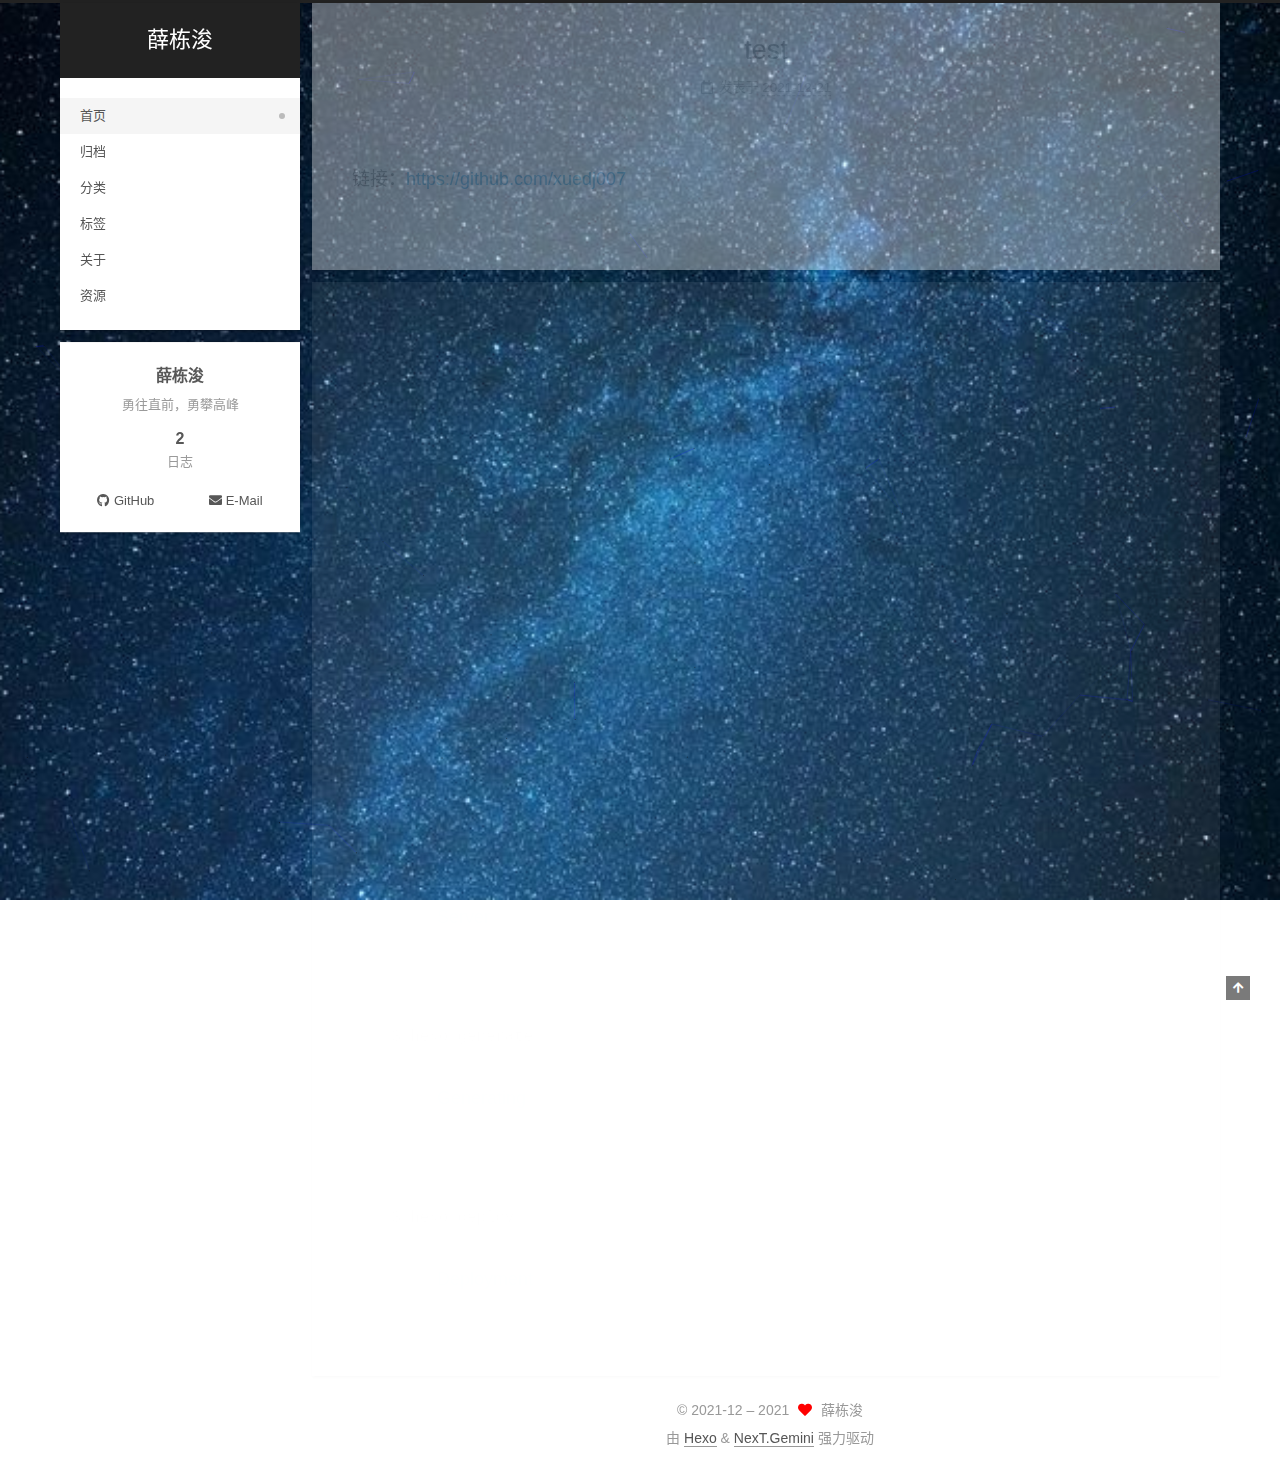
<file: index.html>
<!DOCTYPE html>
<html lang="zh-CN">
<head>
  <meta charset="UTF-8">
<meta name="viewport" content="width=device-width, initial-scale=1, maximum-scale=2">
<meta name="theme-color" content="#222">
<meta name="generator" content="Hexo 5.4.0">
  <link rel="apple-touch-icon" sizes="180x180" href="/images/apple-touch-icon-next.png">
  <link rel="icon" type="image/png" sizes="32x32" href="/images/favicon-32x32-next.png">
  <link rel="icon" type="image/png" sizes="16x16" href="/images/favicon-16x16-next.png">
  <link rel="mask-icon" href="/images/logo.svg" color="#222">

<link rel="stylesheet" href="/css/main.css">


<link rel="stylesheet" href="/lib/font-awesome/css/all.min.css">
  <link rel="stylesheet" href="/lib/pace/pace-theme-minimal.min.css">
  <script src="/lib/pace/pace.min.js"></script>

<script id="hexo-configurations">
    var NexT = window.NexT || {};
    var CONFIG = {"hostname":"xuedj007.github.io","root":"/","scheme":"Gemini","version":"7.8.0","exturl":false,"sidebar":{"position":"left","display":"post","padding":18,"offset":12,"onmobile":false},"copycode":{"enable":false,"show_result":false,"style":null},"back2top":{"enable":true,"sidebar":false,"scrollpercent":false},"bookmark":{"enable":false,"color":"#222","save":"auto"},"fancybox":false,"mediumzoom":false,"lazyload":false,"pangu":false,"comments":{"style":"tabs","active":null,"storage":true,"lazyload":false,"nav":null},"algolia":{"hits":{"per_page":10},"labels":{"input_placeholder":"Search for Posts","hits_empty":"We didn't find any results for the search: ${query}","hits_stats":"${hits} results found in ${time} ms"}},"localsearch":{"enable":false,"trigger":"auto","top_n_per_article":1,"unescape":false,"preload":false},"motion":{"enable":true,"async":false,"transition":{"post_block":"fadeIn","post_header":"slideDownIn","post_body":"slideDownIn","coll_header":"slideLeftIn","sidebar":"slideUpIn"}}};
  </script>

  <meta name="description" content="勇往直前，勇攀高峰">
<meta property="og:type" content="website">
<meta property="og:title" content="薛栋浚">
<meta property="og:url" content="http://xuedj007.github.io/index.html">
<meta property="og:site_name" content="薛栋浚">
<meta property="og:description" content="勇往直前，勇攀高峰">
<meta property="og:locale" content="zh_CN">
<meta property="article:author" content="薛栋浚">
<meta name="twitter:card" content="summary">

<link rel="canonical" href="http://xuedj007.github.io/">


<script id="page-configurations">
  // https://hexo.io/docs/variables.html
  CONFIG.page = {
    sidebar: "",
    isHome : true,
    isPost : false,
    lang   : 'zh-CN'
  };
</script>

  <title>薛栋浚</title>
  






  <noscript>
  <style>
  .use-motion .brand,
  .use-motion .menu-item,
  .sidebar-inner,
  .use-motion .post-block,
  .use-motion .pagination,
  .use-motion .comments,
  .use-motion .post-header,
  .use-motion .post-body,
  .use-motion .collection-header { opacity: initial; }

  .use-motion .site-title,
  .use-motion .site-subtitle {
    opacity: initial;
    top: initial;
  }

  .use-motion .logo-line-before i { left: initial; }
  .use-motion .logo-line-after i { right: initial; }
  </style>
</noscript>

</head>

<body itemscope itemtype="http://schema.org/WebPage">
  <div class="container use-motion">
    <div class="headband"></div>

    <header class="header" itemscope itemtype="http://schema.org/WPHeader">
      <div class="header-inner"><div class="site-brand-container">
  <div class="site-nav-toggle">
    <div class="toggle" aria-label="切换导航栏">
      <span class="toggle-line toggle-line-first"></span>
      <span class="toggle-line toggle-line-middle"></span>
      <span class="toggle-line toggle-line-last"></span>
    </div>
  </div>

  <div class="site-meta">

    <a href="/" class="brand" rel="start">
      <span class="logo-line-before"><i></i></span>
      <h1 class="site-title">薛栋浚</h1>
      <span class="logo-line-after"><i></i></span>
    </a>
  </div>

  <div class="site-nav-right">
    <div class="toggle popup-trigger">
    </div>
  </div>
</div>




<nav class="site-nav">
  <ul id="menu" class="main-menu menu">
        <li class="menu-item menu-item-home">

    <a href="/" rel="section"><i class="home fa-fw"></i>首页</a>

  </li>
        <li class="menu-item menu-item-archives">

    <a href="/archives/" rel="section"><i class="archive fa-fw"></i>归档</a>

  </li>
        <li class="menu-item menu-item-categories">

    <a href="/categories/" rel="section"><i class="th fa-fw"></i>分类</a>

  </li>
        <li class="menu-item menu-item-tags">

    <a href="/tags/" rel="section"><i class="tags fa-fw"></i>标签</a>

  </li>
        <li class="menu-item menu-item-about">

    <a href="/about/" rel="section"><i class="user fa-fw"></i>关于</a>

  </li>
        <li class="menu-item menu-item-resources">

    <a href="/resources/" rel="section"><i class="download fa-fw"></i>资源</a>

  </li>
  </ul>
</nav>




</div>
    </header>

    
  <div class="back-to-top">
    <i class="fa fa-arrow-up"></i>
    <span>0%</span>
  </div>


    <main class="main">
      <div class="main-inner">
        <div class="content-wrap">
          

          <div class="content index posts-expand">
            
      
  
  
  <article itemscope itemtype="http://schema.org/Article" class="post-block" lang="zh-CN">
    <link itemprop="mainEntityOfPage" href="http://xuedj007.github.io/2021/12/21/test-1/">

    <span hidden itemprop="author" itemscope itemtype="http://schema.org/Person">
      <meta itemprop="image" content="/images/avatar.gif">
      <meta itemprop="name" content="薛栋浚">
      <meta itemprop="description" content="勇往直前，勇攀高峰">
    </span>

    <span hidden itemprop="publisher" itemscope itemtype="http://schema.org/Organization">
      <meta itemprop="name" content="薛栋浚">
    </span>
      <header class="post-header">
        <h2 class="post-title" itemprop="name headline">
          
            <a href="/2021/12/21/test-1/" class="post-title-link" itemprop="url">test</a>
        </h2>

        <div class="post-meta">
            <span class="post-meta-item">
              <span class="post-meta-item-icon">
                <i class="far fa-calendar"></i>
              </span>
              <span class="post-meta-item-text">发表于</span>
              

              <time title="创建时间：2021-12-21 11:26:06 / 修改时间：11:26:15" itemprop="dateCreated datePublished" datetime="2021-12-21T11:26:06+08:00">2021-12-21</time>
            </span>

          

        </div>
      </header>

    
    
    
    <div class="post-body" itemprop="articleBody">

      
          <p>链接：<a target="_blank" rel="noopener" href="https://github.com/xuedj007">https://github.com/xuedj007</a></p>

      
    </div>

    
    
    
      <footer class="post-footer">
        <div class="post-eof"></div>
      </footer>
  </article>
  
  
  

      
  
  
  <article itemscope itemtype="http://schema.org/Article" class="post-block" lang="zh-CN">
    <link itemprop="mainEntityOfPage" href="http://xuedj007.github.io/2021/12/21/hello-world/">

    <span hidden itemprop="author" itemscope itemtype="http://schema.org/Person">
      <meta itemprop="image" content="/images/avatar.gif">
      <meta itemprop="name" content="薛栋浚">
      <meta itemprop="description" content="勇往直前，勇攀高峰">
    </span>

    <span hidden itemprop="publisher" itemscope itemtype="http://schema.org/Organization">
      <meta itemprop="name" content="薛栋浚">
    </span>
      <header class="post-header">
        <h2 class="post-title" itemprop="name headline">
          
            <a href="/2021/12/21/hello-world/" class="post-title-link" itemprop="url">测试</a>
        </h2>

        <div class="post-meta">
            <span class="post-meta-item">
              <span class="post-meta-item-icon">
                <i class="far fa-calendar"></i>
              </span>
              <span class="post-meta-item-text">发表于</span>

              <time title="创建时间：2021-12-21 11:25:02" itemprop="dateCreated datePublished" datetime="2021-12-21T11:25:02+08:00">2021-12-21</time>
            </span>

          

        </div>
      </header>

    
    
    
    <div class="post-body" itemprop="articleBody">

      
          <p>Welcome to <a target="_blank" rel="noopener" href="https://hexo.io/">Hexo</a>! This is your very first post. Check <a target="_blank" rel="noopener" href="https://hexo.io/docs/">documentation</a> for more info. If you get any problems when using Hexo, you can find the answer in <a target="_blank" rel="noopener" href="https://hexo.io/docs/troubleshooting.html">troubleshooting</a> or you can ask me on <a target="_blank" rel="noopener" href="https://github.com/hexojs/hexo/issues">GitHub</a>.</p>
<h2 id="Quick-Start"><a href="#Quick-Start" class="headerlink" title="Quick Start"></a>Quick Start</h2><h3 id="Create-a-new-post"><a href="#Create-a-new-post" class="headerlink" title="Create a new post"></a>Create a new post</h3><figure class="highlight bash"><table><tr><td class="gutter"><pre><span class="line">1</span><br></pre></td><td class="code"><pre><span class="line">$ hexo new <span class="string">&quot;My New Post&quot;</span></span><br></pre></td></tr></table></figure>

<p>More info: <a target="_blank" rel="noopener" href="https://hexo.io/docs/writing.html">Writing</a></p>
<h3 id="Run-server"><a href="#Run-server" class="headerlink" title="Run server"></a>Run server</h3><figure class="highlight bash"><table><tr><td class="gutter"><pre><span class="line">1</span><br></pre></td><td class="code"><pre><span class="line">$ hexo server</span><br></pre></td></tr></table></figure>

<p>More info: <a target="_blank" rel="noopener" href="https://hexo.io/docs/server.html">Server</a></p>
<h3 id="Generate-static-files"><a href="#Generate-static-files" class="headerlink" title="Generate static files"></a>Generate static files</h3><figure class="highlight bash"><table><tr><td class="gutter"><pre><span class="line">1</span><br></pre></td><td class="code"><pre><span class="line">$ hexo generate</span><br></pre></td></tr></table></figure>

<p>More info: <a target="_blank" rel="noopener" href="https://hexo.io/docs/generating.html">Generating</a></p>
<h3 id="Deploy-to-remote-sites"><a href="#Deploy-to-remote-sites" class="headerlink" title="Deploy to remote sites"></a>Deploy to remote sites</h3><figure class="highlight bash"><table><tr><td class="gutter"><pre><span class="line">1</span><br></pre></td><td class="code"><pre><span class="line">$ hexo deploy</span><br></pre></td></tr></table></figure>

<p>More info: <a target="_blank" rel="noopener" href="https://hexo.io/docs/one-command-deployment.html">Deployment</a></p>

      
    </div>

    
    
    
      <footer class="post-footer">
        <div class="post-eof"></div>
      </footer>
  </article>
  
  
  


  



          </div>
          

<script>
  window.addEventListener('tabs:register', () => {
    let { activeClass } = CONFIG.comments;
    if (CONFIG.comments.storage) {
      activeClass = localStorage.getItem('comments_active') || activeClass;
    }
    if (activeClass) {
      let activeTab = document.querySelector(`a[href="#comment-${activeClass}"]`);
      if (activeTab) {
        activeTab.click();
      }
    }
  });
  if (CONFIG.comments.storage) {
    window.addEventListener('tabs:click', event => {
      if (!event.target.matches('.tabs-comment .tab-content .tab-pane')) return;
      let commentClass = event.target.classList[1];
      localStorage.setItem('comments_active', commentClass);
    });
  }
</script>

        </div>
          
  
  <div class="toggle sidebar-toggle">
    <span class="toggle-line toggle-line-first"></span>
    <span class="toggle-line toggle-line-middle"></span>
    <span class="toggle-line toggle-line-last"></span>
  </div>

  <aside class="sidebar">
    <div class="sidebar-inner">

      <ul class="sidebar-nav motion-element">
        <li class="sidebar-nav-toc">
          文章目录
        </li>
        <li class="sidebar-nav-overview">
          站点概览
        </li>
      </ul>

      <!--noindex-->
      <div class="post-toc-wrap sidebar-panel">
      </div>
      <!--/noindex-->

      <div class="site-overview-wrap sidebar-panel">
        <div class="site-author motion-element" itemprop="author" itemscope itemtype="http://schema.org/Person">
  <p class="site-author-name" itemprop="name">薛栋浚</p>
  <div class="site-description" itemprop="description">勇往直前，勇攀高峰</div>
</div>
<div class="site-state-wrap motion-element">
  <nav class="site-state">
      <div class="site-state-item site-state-posts">
          <a href="/archives/">
        
          <span class="site-state-item-count">2</span>
          <span class="site-state-item-name">日志</span>
        </a>
      </div>
  </nav>
</div>
  <div class="links-of-author motion-element">
      <span class="links-of-author-item">
        <a href="https://github.com/xuedj007" title="GitHub → https:&#x2F;&#x2F;github.com&#x2F;xuedj007" rel="noopener" target="_blank"><i class="fab fa-github fa-fw"></i>GitHub</a>
      </span>
      <span class="links-of-author-item">
        <a href="mailto:xuedj007@gmail.com" title="E-Mail → mailto:xuedj007@gmail.com" rel="noopener" target="_blank"><i class="fa fa-envelope fa-fw"></i>E-Mail</a>
      </span>
  </div>



      </div>

    </div>
  </aside>
  <div id="sidebar-dimmer"></div>


      </div>
    </main>

    <footer class="footer">
      <div class="footer-inner">
        

        

<div class="copyright">
  
  &copy; 2021-12 – 
  <span itemprop="copyrightYear">2021</span>
  <span class="with-love">
    <i class="fa fa-heart"></i>
  </span>
  <span class="author" itemprop="copyrightHolder">薛栋浚</span>
</div>
  <div class="powered-by">由 <a href="https://hexo.io/" class="theme-link" rel="noopener" target="_blank">Hexo</a> & <a href="https://theme-next.org/" class="theme-link" rel="noopener" target="_blank">NexT.Gemini</a> 强力驱动
  </div>

        








      </div>
    </footer>
  </div>

  
  
  <script color='0,0,255' opacity='0.5' zIndex='-1' count='99' src="/lib/canvas-nest/canvas-nest.min.js"></script>
  <script src="/lib/anime.min.js"></script>
  <script src="/lib/velocity/velocity.min.js"></script>
  <script src="/lib/velocity/velocity.ui.min.js"></script>

<script src="/js/utils.js"></script>

<script src="/js/motion.js"></script>


<script src="/js/schemes/pisces.js"></script>


<script src="/js/next-boot.js"></script>




  















  

  

</body>
</html>
</file>
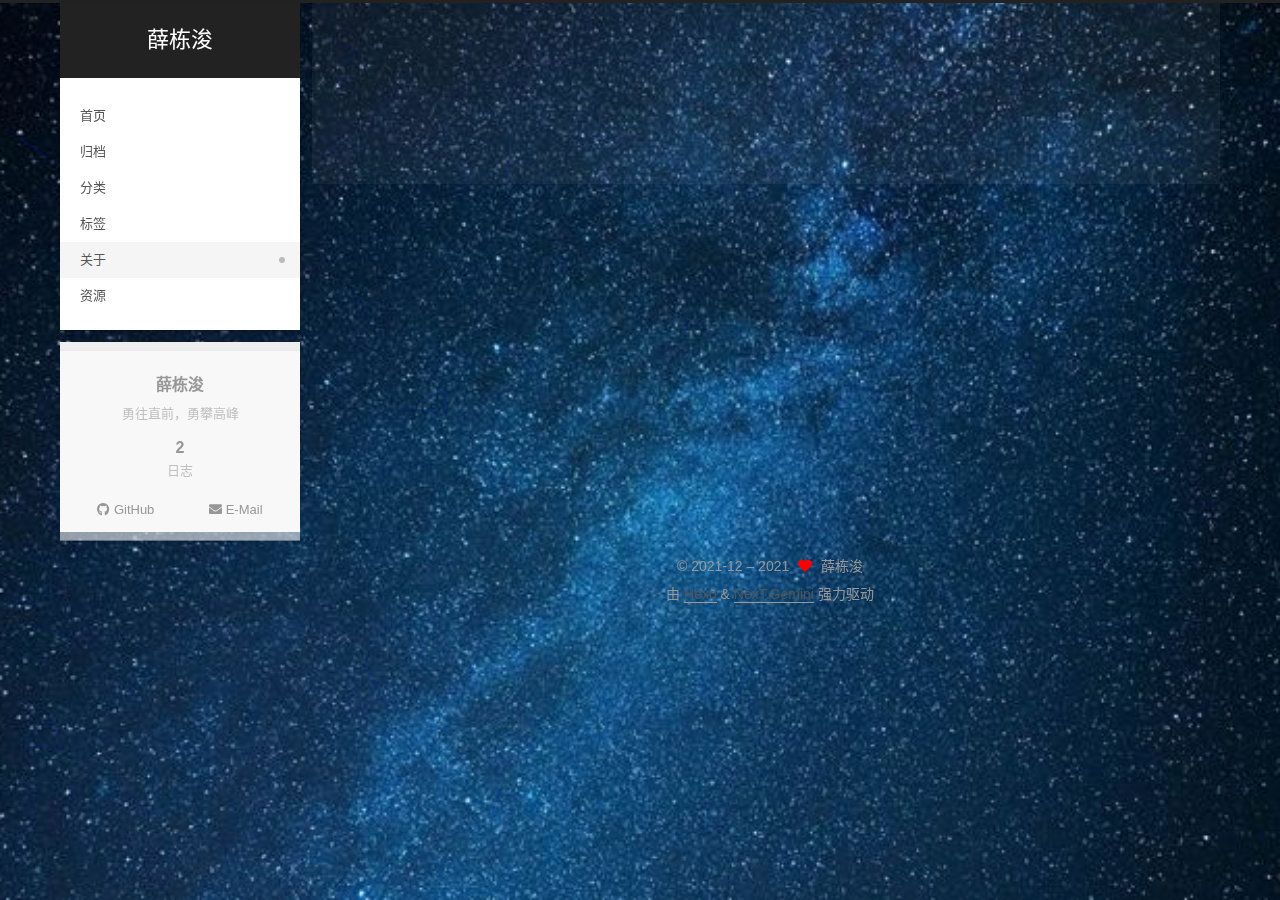
<file: about/index.html>
<!DOCTYPE html>
<html lang="zh-CN">
<head>
  <meta charset="UTF-8">
<meta name="viewport" content="width=device-width, initial-scale=1, maximum-scale=2">
<meta name="theme-color" content="#222">
<meta name="generator" content="Hexo 5.4.0">
  <link rel="apple-touch-icon" sizes="180x180" href="/images/apple-touch-icon-next.png">
  <link rel="icon" type="image/png" sizes="32x32" href="/images/favicon-32x32-next.png">
  <link rel="icon" type="image/png" sizes="16x16" href="/images/favicon-16x16-next.png">
  <link rel="mask-icon" href="/images/logo.svg" color="#222">

<link rel="stylesheet" href="/css/main.css">


<link rel="stylesheet" href="/lib/font-awesome/css/all.min.css">
  <link rel="stylesheet" href="/lib/pace/pace-theme-minimal.min.css">
  <script src="/lib/pace/pace.min.js"></script>

<script id="hexo-configurations">
    var NexT = window.NexT || {};
    var CONFIG = {"hostname":"xuedj007.github.io","root":"/","scheme":"Gemini","version":"7.8.0","exturl":false,"sidebar":{"position":"left","display":"post","padding":18,"offset":12,"onmobile":false},"copycode":{"enable":false,"show_result":false,"style":null},"back2top":{"enable":true,"sidebar":false,"scrollpercent":false},"bookmark":{"enable":false,"color":"#222","save":"auto"},"fancybox":false,"mediumzoom":false,"lazyload":false,"pangu":false,"comments":{"style":"tabs","active":null,"storage":true,"lazyload":false,"nav":null},"algolia":{"hits":{"per_page":10},"labels":{"input_placeholder":"Search for Posts","hits_empty":"We didn't find any results for the search: ${query}","hits_stats":"${hits} results found in ${time} ms"}},"localsearch":{"enable":false,"trigger":"auto","top_n_per_article":1,"unescape":false,"preload":false},"motion":{"enable":true,"async":false,"transition":{"post_block":"fadeIn","post_header":"slideDownIn","post_body":"slideDownIn","coll_header":"slideLeftIn","sidebar":"slideUpIn"}}};
  </script>

  <meta name="description" content="勇往直前，勇攀高峰">
<meta property="og:type" content="website">
<meta property="og:title" content="about">
<meta property="og:url" content="http://xuedj007.github.io/about/index.html">
<meta property="og:site_name" content="薛栋浚">
<meta property="og:description" content="勇往直前，勇攀高峰">
<meta property="og:locale" content="zh_CN">
<meta property="article:published_time" content="2021-12-21T02:29:11.000Z">
<meta property="article:modified_time" content="2021-12-21T02:29:11.606Z">
<meta property="article:author" content="薛栋浚">
<meta name="twitter:card" content="summary">

<link rel="canonical" href="http://xuedj007.github.io/about/">


<script id="page-configurations">
  // https://hexo.io/docs/variables.html
  CONFIG.page = {
    sidebar: "",
    isHome : false,
    isPost : false,
    lang   : 'zh-CN'
  };
</script>

  <title>about | 薛栋浚
</title>
  






  <noscript>
  <style>
  .use-motion .brand,
  .use-motion .menu-item,
  .sidebar-inner,
  .use-motion .post-block,
  .use-motion .pagination,
  .use-motion .comments,
  .use-motion .post-header,
  .use-motion .post-body,
  .use-motion .collection-header { opacity: initial; }

  .use-motion .site-title,
  .use-motion .site-subtitle {
    opacity: initial;
    top: initial;
  }

  .use-motion .logo-line-before i { left: initial; }
  .use-motion .logo-line-after i { right: initial; }
  </style>
</noscript>

</head>

<body itemscope itemtype="http://schema.org/WebPage">
  <div class="container use-motion">
    <div class="headband"></div>

    <header class="header" itemscope itemtype="http://schema.org/WPHeader">
      <div class="header-inner"><div class="site-brand-container">
  <div class="site-nav-toggle">
    <div class="toggle" aria-label="切换导航栏">
      <span class="toggle-line toggle-line-first"></span>
      <span class="toggle-line toggle-line-middle"></span>
      <span class="toggle-line toggle-line-last"></span>
    </div>
  </div>

  <div class="site-meta">

    <a href="/" class="brand" rel="start">
      <span class="logo-line-before"><i></i></span>
      <h1 class="site-title">薛栋浚</h1>
      <span class="logo-line-after"><i></i></span>
    </a>
  </div>

  <div class="site-nav-right">
    <div class="toggle popup-trigger">
    </div>
  </div>
</div>




<nav class="site-nav">
  <ul id="menu" class="main-menu menu">
        <li class="menu-item menu-item-home">

    <a href="/" rel="section"><i class="home fa-fw"></i>首页</a>

  </li>
        <li class="menu-item menu-item-archives">

    <a href="/archives/" rel="section"><i class="archive fa-fw"></i>归档</a>

  </li>
        <li class="menu-item menu-item-categories">

    <a href="/categories/" rel="section"><i class="th fa-fw"></i>分类</a>

  </li>
        <li class="menu-item menu-item-tags">

    <a href="/tags/" rel="section"><i class="tags fa-fw"></i>标签</a>

  </li>
        <li class="menu-item menu-item-about">

    <a href="/about/" rel="section"><i class="user fa-fw"></i>关于</a>

  </li>
        <li class="menu-item menu-item-resources">

    <a href="/resources/" rel="section"><i class="download fa-fw"></i>资源</a>

  </li>
  </ul>
</nav>




</div>
    </header>

    
  <div class="back-to-top">
    <i class="fa fa-arrow-up"></i>
    <span>0%</span>
  </div>


    <main class="main">
      <div class="main-inner">
        <div class="content-wrap">
          
  
  

          <div class="content page posts-expand">
            

    
    
    
    <div class="post-block" lang="zh-CN">
      <header class="post-header">

<h1 class="post-title" itemprop="name headline">about
</h1>

<div class="post-meta">
  

</div>

</header>

      
      
      
      <div class="post-body">
          
      </div>
      
      
      
    </div>
    

    
    
    


          </div>
          

<script>
  window.addEventListener('tabs:register', () => {
    let { activeClass } = CONFIG.comments;
    if (CONFIG.comments.storage) {
      activeClass = localStorage.getItem('comments_active') || activeClass;
    }
    if (activeClass) {
      let activeTab = document.querySelector(`a[href="#comment-${activeClass}"]`);
      if (activeTab) {
        activeTab.click();
      }
    }
  });
  if (CONFIG.comments.storage) {
    window.addEventListener('tabs:click', event => {
      if (!event.target.matches('.tabs-comment .tab-content .tab-pane')) return;
      let commentClass = event.target.classList[1];
      localStorage.setItem('comments_active', commentClass);
    });
  }
</script>

        </div>
          
  
  <div class="toggle sidebar-toggle">
    <span class="toggle-line toggle-line-first"></span>
    <span class="toggle-line toggle-line-middle"></span>
    <span class="toggle-line toggle-line-last"></span>
  </div>

  <aside class="sidebar">
    <div class="sidebar-inner">

      <ul class="sidebar-nav motion-element">
        <li class="sidebar-nav-toc">
          文章目录
        </li>
        <li class="sidebar-nav-overview">
          站点概览
        </li>
      </ul>

      <!--noindex-->
      <div class="post-toc-wrap sidebar-panel">
      </div>
      <!--/noindex-->

      <div class="site-overview-wrap sidebar-panel">
        <div class="site-author motion-element" itemprop="author" itemscope itemtype="http://schema.org/Person">
  <p class="site-author-name" itemprop="name">薛栋浚</p>
  <div class="site-description" itemprop="description">勇往直前，勇攀高峰</div>
</div>
<div class="site-state-wrap motion-element">
  <nav class="site-state">
      <div class="site-state-item site-state-posts">
          <a href="/archives/">
        
          <span class="site-state-item-count">2</span>
          <span class="site-state-item-name">日志</span>
        </a>
      </div>
  </nav>
</div>
  <div class="links-of-author motion-element">
      <span class="links-of-author-item">
        <a href="https://github.com/xuedj007" title="GitHub → https:&#x2F;&#x2F;github.com&#x2F;xuedj007" rel="noopener" target="_blank"><i class="fab fa-github fa-fw"></i>GitHub</a>
      </span>
      <span class="links-of-author-item">
        <a href="mailto:xuedj007@gmail.com" title="E-Mail → mailto:xuedj007@gmail.com" rel="noopener" target="_blank"><i class="fa fa-envelope fa-fw"></i>E-Mail</a>
      </span>
  </div>



      </div>

    </div>
  </aside>
  <div id="sidebar-dimmer"></div>


      </div>
    </main>

    <footer class="footer">
      <div class="footer-inner">
        

        

<div class="copyright">
  
  &copy; 2021-12 – 
  <span itemprop="copyrightYear">2021</span>
  <span class="with-love">
    <i class="fa fa-heart"></i>
  </span>
  <span class="author" itemprop="copyrightHolder">薛栋浚</span>
</div>
  <div class="powered-by">由 <a href="https://hexo.io/" class="theme-link" rel="noopener" target="_blank">Hexo</a> & <a href="https://theme-next.org/" class="theme-link" rel="noopener" target="_blank">NexT.Gemini</a> 强力驱动
  </div>

        








      </div>
    </footer>
  </div>

  
  
  <script color='0,0,255' opacity='0.5' zIndex='-1' count='99' src="/lib/canvas-nest/canvas-nest.min.js"></script>
  <script src="/lib/anime.min.js"></script>
  <script src="/lib/velocity/velocity.min.js"></script>
  <script src="/lib/velocity/velocity.ui.min.js"></script>

<script src="/js/utils.js"></script>

<script src="/js/motion.js"></script>


<script src="/js/schemes/pisces.js"></script>


<script src="/js/next-boot.js"></script>




  















  

  

</body>
</html>
</file>
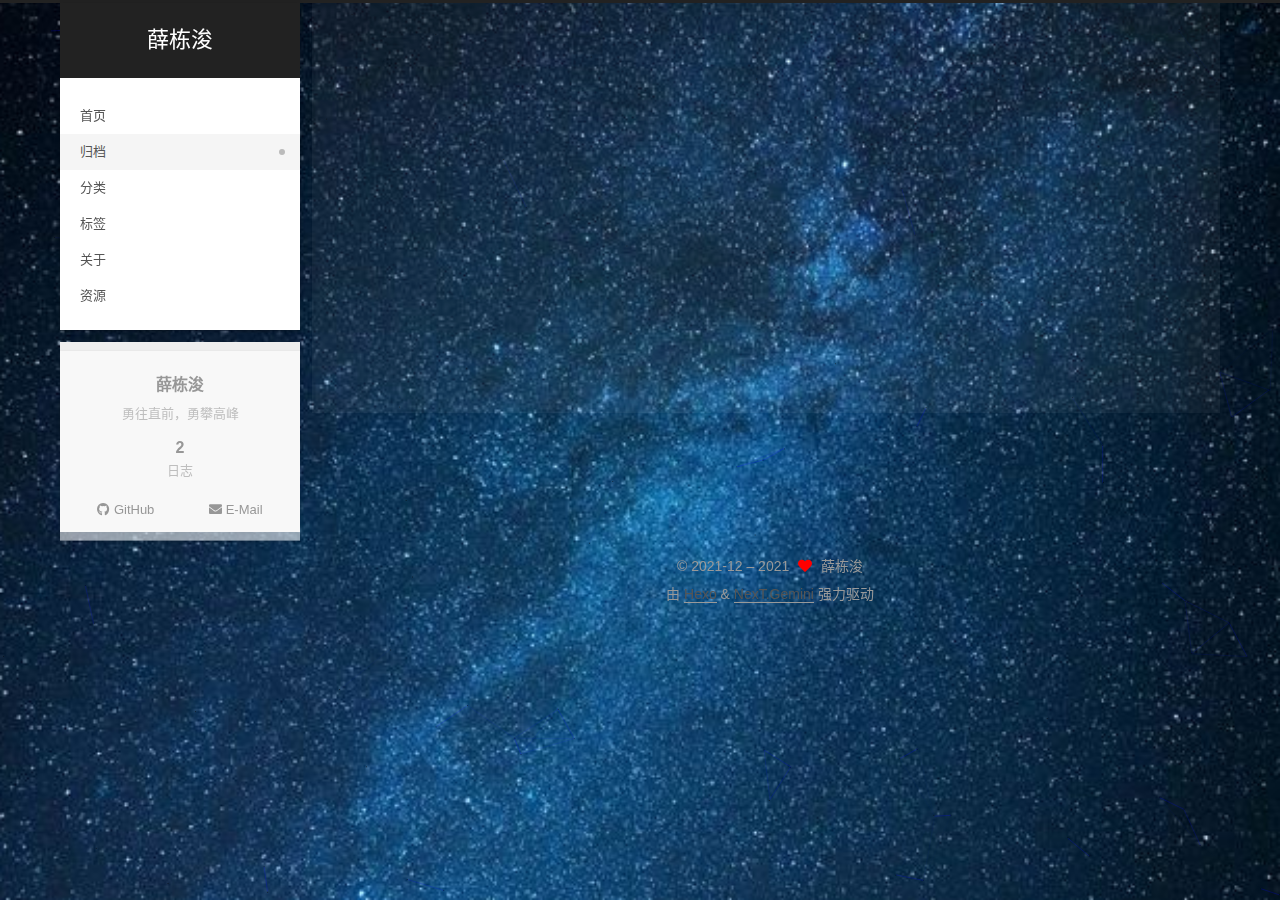
<file: archives/index.html>
<!DOCTYPE html>
<html lang="zh-CN">
<head>
  <meta charset="UTF-8">
<meta name="viewport" content="width=device-width, initial-scale=1, maximum-scale=2">
<meta name="theme-color" content="#222">
<meta name="generator" content="Hexo 5.4.0">
  <link rel="apple-touch-icon" sizes="180x180" href="/images/apple-touch-icon-next.png">
  <link rel="icon" type="image/png" sizes="32x32" href="/images/favicon-32x32-next.png">
  <link rel="icon" type="image/png" sizes="16x16" href="/images/favicon-16x16-next.png">
  <link rel="mask-icon" href="/images/logo.svg" color="#222">

<link rel="stylesheet" href="/css/main.css">


<link rel="stylesheet" href="/lib/font-awesome/css/all.min.css">
  <link rel="stylesheet" href="/lib/pace/pace-theme-minimal.min.css">
  <script src="/lib/pace/pace.min.js"></script>

<script id="hexo-configurations">
    var NexT = window.NexT || {};
    var CONFIG = {"hostname":"xuedj007.github.io","root":"/","scheme":"Gemini","version":"7.8.0","exturl":false,"sidebar":{"position":"left","display":"post","padding":18,"offset":12,"onmobile":false},"copycode":{"enable":false,"show_result":false,"style":null},"back2top":{"enable":true,"sidebar":false,"scrollpercent":false},"bookmark":{"enable":false,"color":"#222","save":"auto"},"fancybox":false,"mediumzoom":false,"lazyload":false,"pangu":false,"comments":{"style":"tabs","active":null,"storage":true,"lazyload":false,"nav":null},"algolia":{"hits":{"per_page":10},"labels":{"input_placeholder":"Search for Posts","hits_empty":"We didn't find any results for the search: ${query}","hits_stats":"${hits} results found in ${time} ms"}},"localsearch":{"enable":false,"trigger":"auto","top_n_per_article":1,"unescape":false,"preload":false},"motion":{"enable":true,"async":false,"transition":{"post_block":"fadeIn","post_header":"slideDownIn","post_body":"slideDownIn","coll_header":"slideLeftIn","sidebar":"slideUpIn"}}};
  </script>

  <meta name="description" content="勇往直前，勇攀高峰">
<meta property="og:type" content="website">
<meta property="og:title" content="薛栋浚">
<meta property="og:url" content="http://xuedj007.github.io/archives/index.html">
<meta property="og:site_name" content="薛栋浚">
<meta property="og:description" content="勇往直前，勇攀高峰">
<meta property="og:locale" content="zh_CN">
<meta property="article:author" content="薛栋浚">
<meta name="twitter:card" content="summary">

<link rel="canonical" href="http://xuedj007.github.io/archives/">


<script id="page-configurations">
  // https://hexo.io/docs/variables.html
  CONFIG.page = {
    sidebar: "",
    isHome : false,
    isPost : false,
    lang   : 'zh-CN'
  };
</script>

  <title>归档 | 薛栋浚</title>
  






  <noscript>
  <style>
  .use-motion .brand,
  .use-motion .menu-item,
  .sidebar-inner,
  .use-motion .post-block,
  .use-motion .pagination,
  .use-motion .comments,
  .use-motion .post-header,
  .use-motion .post-body,
  .use-motion .collection-header { opacity: initial; }

  .use-motion .site-title,
  .use-motion .site-subtitle {
    opacity: initial;
    top: initial;
  }

  .use-motion .logo-line-before i { left: initial; }
  .use-motion .logo-line-after i { right: initial; }
  </style>
</noscript>

</head>

<body itemscope itemtype="http://schema.org/WebPage">
  <div class="container use-motion">
    <div class="headband"></div>

    <header class="header" itemscope itemtype="http://schema.org/WPHeader">
      <div class="header-inner"><div class="site-brand-container">
  <div class="site-nav-toggle">
    <div class="toggle" aria-label="切换导航栏">
      <span class="toggle-line toggle-line-first"></span>
      <span class="toggle-line toggle-line-middle"></span>
      <span class="toggle-line toggle-line-last"></span>
    </div>
  </div>

  <div class="site-meta">

    <a href="/" class="brand" rel="start">
      <span class="logo-line-before"><i></i></span>
      <h1 class="site-title">薛栋浚</h1>
      <span class="logo-line-after"><i></i></span>
    </a>
  </div>

  <div class="site-nav-right">
    <div class="toggle popup-trigger">
    </div>
  </div>
</div>




<nav class="site-nav">
  <ul id="menu" class="main-menu menu">
        <li class="menu-item menu-item-home">

    <a href="/" rel="section"><i class="home fa-fw"></i>首页</a>

  </li>
        <li class="menu-item menu-item-archives">

    <a href="/archives/" rel="section"><i class="archive fa-fw"></i>归档</a>

  </li>
        <li class="menu-item menu-item-categories">

    <a href="/categories/" rel="section"><i class="th fa-fw"></i>分类</a>

  </li>
        <li class="menu-item menu-item-tags">

    <a href="/tags/" rel="section"><i class="tags fa-fw"></i>标签</a>

  </li>
        <li class="menu-item menu-item-about">

    <a href="/about/" rel="section"><i class="user fa-fw"></i>关于</a>

  </li>
        <li class="menu-item menu-item-resources">

    <a href="/resources/" rel="section"><i class="download fa-fw"></i>资源</a>

  </li>
  </ul>
</nav>




</div>
    </header>

    
  <div class="back-to-top">
    <i class="fa fa-arrow-up"></i>
    <span>0%</span>
  </div>


    <main class="main">
      <div class="main-inner">
        <div class="content-wrap">
          

          <div class="content archive">
            

  
  
  
  <div class="post-block">
    <div class="posts-collapse">
      <div class="collection-title">
        <span class="collection-header">嗯..! 目前共计 2 篇日志。 继续努力。</span>
      </div>

      
    <div class="collection-year">
      <span class="collection-header">2021</span>
    </div>

  <article itemscope itemtype="http://schema.org/Article">
    <header class="post-header">

      <div class="post-meta">
        <time itemprop="dateCreated"
              datetime="2021-12-21T11:26:06+08:00"
              content="2021-12-21">
          12-21
        </time>
      </div>

      <div class="post-title">
          <a class="post-title-link" href="/2021/12/21/test-1/" itemprop="url">
            <span itemprop="name">test</span>
          </a>
      </div>

    </header>
  </article>

  <article itemscope itemtype="http://schema.org/Article">
    <header class="post-header">

      <div class="post-meta">
        <time itemprop="dateCreated"
              datetime="2021-12-21T11:25:02+08:00"
              content="2021-12-21">
          12-21
        </time>
      </div>

      <div class="post-title">
          <a class="post-title-link" href="/2021/12/21/hello-world/" itemprop="url">
            <span itemprop="name">测试</span>
          </a>
      </div>

    </header>
  </article>


    </div>
  </div>
  
  
  

  



          </div>
          

<script>
  window.addEventListener('tabs:register', () => {
    let { activeClass } = CONFIG.comments;
    if (CONFIG.comments.storage) {
      activeClass = localStorage.getItem('comments_active') || activeClass;
    }
    if (activeClass) {
      let activeTab = document.querySelector(`a[href="#comment-${activeClass}"]`);
      if (activeTab) {
        activeTab.click();
      }
    }
  });
  if (CONFIG.comments.storage) {
    window.addEventListener('tabs:click', event => {
      if (!event.target.matches('.tabs-comment .tab-content .tab-pane')) return;
      let commentClass = event.target.classList[1];
      localStorage.setItem('comments_active', commentClass);
    });
  }
</script>

        </div>
          
  
  <div class="toggle sidebar-toggle">
    <span class="toggle-line toggle-line-first"></span>
    <span class="toggle-line toggle-line-middle"></span>
    <span class="toggle-line toggle-line-last"></span>
  </div>

  <aside class="sidebar">
    <div class="sidebar-inner">

      <ul class="sidebar-nav motion-element">
        <li class="sidebar-nav-toc">
          文章目录
        </li>
        <li class="sidebar-nav-overview">
          站点概览
        </li>
      </ul>

      <!--noindex-->
      <div class="post-toc-wrap sidebar-panel">
      </div>
      <!--/noindex-->

      <div class="site-overview-wrap sidebar-panel">
        <div class="site-author motion-element" itemprop="author" itemscope itemtype="http://schema.org/Person">
  <p class="site-author-name" itemprop="name">薛栋浚</p>
  <div class="site-description" itemprop="description">勇往直前，勇攀高峰</div>
</div>
<div class="site-state-wrap motion-element">
  <nav class="site-state">
      <div class="site-state-item site-state-posts">
          <a href="/archives/">
        
          <span class="site-state-item-count">2</span>
          <span class="site-state-item-name">日志</span>
        </a>
      </div>
  </nav>
</div>
  <div class="links-of-author motion-element">
      <span class="links-of-author-item">
        <a href="https://github.com/xuedj007" title="GitHub → https:&#x2F;&#x2F;github.com&#x2F;xuedj007" rel="noopener" target="_blank"><i class="fab fa-github fa-fw"></i>GitHub</a>
      </span>
      <span class="links-of-author-item">
        <a href="mailto:xuedj007@gmail.com" title="E-Mail → mailto:xuedj007@gmail.com" rel="noopener" target="_blank"><i class="fa fa-envelope fa-fw"></i>E-Mail</a>
      </span>
  </div>



      </div>

    </div>
  </aside>
  <div id="sidebar-dimmer"></div>


      </div>
    </main>

    <footer class="footer">
      <div class="footer-inner">
        

        

<div class="copyright">
  
  &copy; 2021-12 – 
  <span itemprop="copyrightYear">2021</span>
  <span class="with-love">
    <i class="fa fa-heart"></i>
  </span>
  <span class="author" itemprop="copyrightHolder">薛栋浚</span>
</div>
  <div class="powered-by">由 <a href="https://hexo.io/" class="theme-link" rel="noopener" target="_blank">Hexo</a> & <a href="https://theme-next.org/" class="theme-link" rel="noopener" target="_blank">NexT.Gemini</a> 强力驱动
  </div>

        








      </div>
    </footer>
  </div>

  
  
  <script color='0,0,255' opacity='0.5' zIndex='-1' count='99' src="/lib/canvas-nest/canvas-nest.min.js"></script>
  <script src="/lib/anime.min.js"></script>
  <script src="/lib/velocity/velocity.min.js"></script>
  <script src="/lib/velocity/velocity.ui.min.js"></script>

<script src="/js/utils.js"></script>

<script src="/js/motion.js"></script>


<script src="/js/schemes/pisces.js"></script>


<script src="/js/next-boot.js"></script>




  















  

  

</body>
</html>
</file>
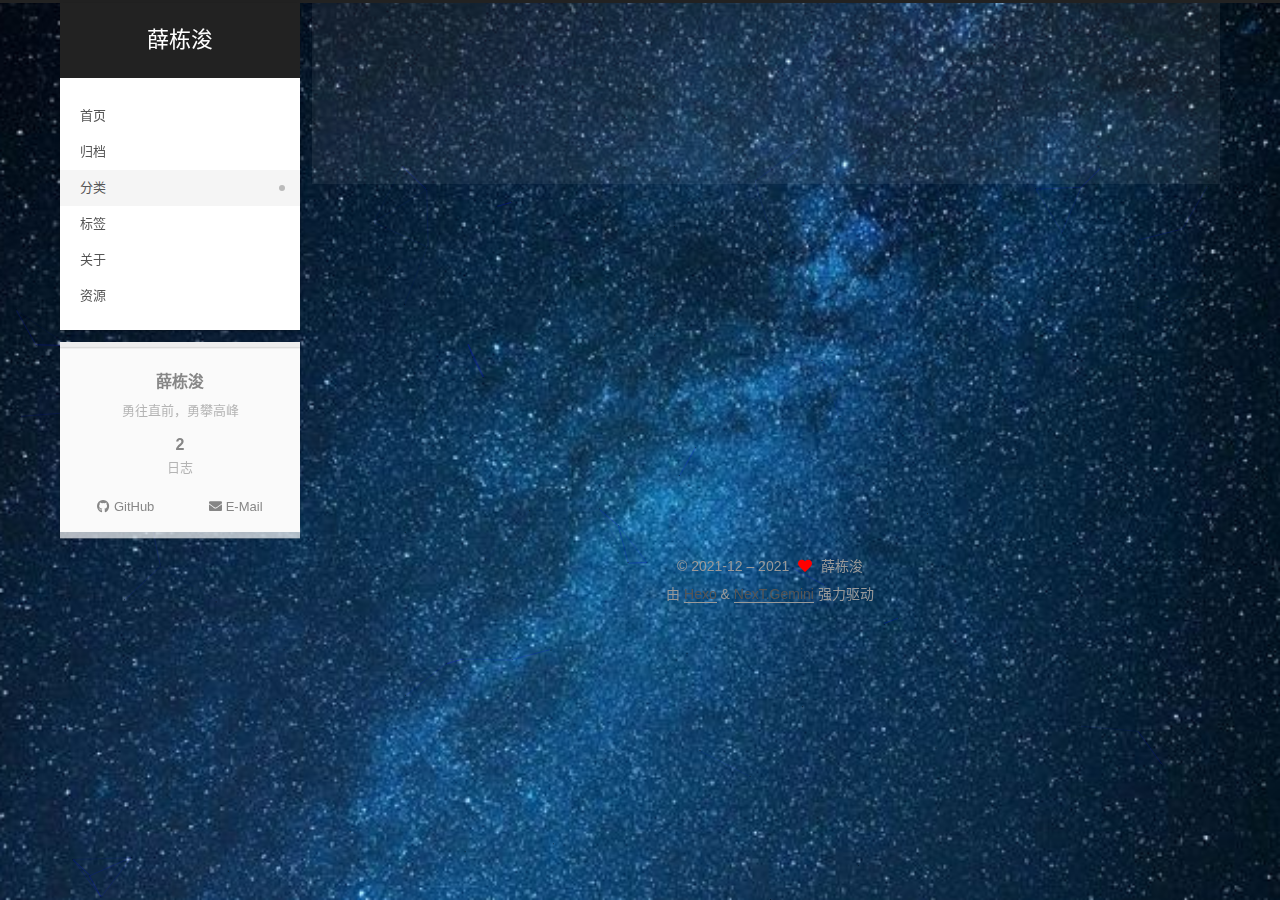
<file: categories/index.html>
<!DOCTYPE html>
<html lang="zh-CN">
<head>
  <meta charset="UTF-8">
<meta name="viewport" content="width=device-width, initial-scale=1, maximum-scale=2">
<meta name="theme-color" content="#222">
<meta name="generator" content="Hexo 5.4.0">
  <link rel="apple-touch-icon" sizes="180x180" href="/images/apple-touch-icon-next.png">
  <link rel="icon" type="image/png" sizes="32x32" href="/images/favicon-32x32-next.png">
  <link rel="icon" type="image/png" sizes="16x16" href="/images/favicon-16x16-next.png">
  <link rel="mask-icon" href="/images/logo.svg" color="#222">

<link rel="stylesheet" href="/css/main.css">


<link rel="stylesheet" href="/lib/font-awesome/css/all.min.css">
  <link rel="stylesheet" href="/lib/pace/pace-theme-minimal.min.css">
  <script src="/lib/pace/pace.min.js"></script>

<script id="hexo-configurations">
    var NexT = window.NexT || {};
    var CONFIG = {"hostname":"xuedj007.github.io","root":"/","scheme":"Gemini","version":"7.8.0","exturl":false,"sidebar":{"position":"left","display":"post","padding":18,"offset":12,"onmobile":false},"copycode":{"enable":false,"show_result":false,"style":null},"back2top":{"enable":true,"sidebar":false,"scrollpercent":false},"bookmark":{"enable":false,"color":"#222","save":"auto"},"fancybox":false,"mediumzoom":false,"lazyload":false,"pangu":false,"comments":{"style":"tabs","active":null,"storage":true,"lazyload":false,"nav":null},"algolia":{"hits":{"per_page":10},"labels":{"input_placeholder":"Search for Posts","hits_empty":"We didn't find any results for the search: ${query}","hits_stats":"${hits} results found in ${time} ms"}},"localsearch":{"enable":false,"trigger":"auto","top_n_per_article":1,"unescape":false,"preload":false},"motion":{"enable":true,"async":false,"transition":{"post_block":"fadeIn","post_header":"slideDownIn","post_body":"slideDownIn","coll_header":"slideLeftIn","sidebar":"slideUpIn"}}};
  </script>

  <meta name="description" content="勇往直前，勇攀高峰">
<meta property="og:type" content="website">
<meta property="og:title" content="categories">
<meta property="og:url" content="http://xuedj007.github.io/categories/index.html">
<meta property="og:site_name" content="薛栋浚">
<meta property="og:description" content="勇往直前，勇攀高峰">
<meta property="og:locale" content="zh_CN">
<meta property="article:published_time" content="2021-12-21T02:28:44.000Z">
<meta property="article:modified_time" content="2021-12-21T02:28:44.386Z">
<meta property="article:author" content="薛栋浚">
<meta name="twitter:card" content="summary">

<link rel="canonical" href="http://xuedj007.github.io/categories/">


<script id="page-configurations">
  // https://hexo.io/docs/variables.html
  CONFIG.page = {
    sidebar: "",
    isHome : false,
    isPost : false,
    lang   : 'zh-CN'
  };
</script>

  <title>categories | 薛栋浚
</title>
  






  <noscript>
  <style>
  .use-motion .brand,
  .use-motion .menu-item,
  .sidebar-inner,
  .use-motion .post-block,
  .use-motion .pagination,
  .use-motion .comments,
  .use-motion .post-header,
  .use-motion .post-body,
  .use-motion .collection-header { opacity: initial; }

  .use-motion .site-title,
  .use-motion .site-subtitle {
    opacity: initial;
    top: initial;
  }

  .use-motion .logo-line-before i { left: initial; }
  .use-motion .logo-line-after i { right: initial; }
  </style>
</noscript>

</head>

<body itemscope itemtype="http://schema.org/WebPage">
  <div class="container use-motion">
    <div class="headband"></div>

    <header class="header" itemscope itemtype="http://schema.org/WPHeader">
      <div class="header-inner"><div class="site-brand-container">
  <div class="site-nav-toggle">
    <div class="toggle" aria-label="切换导航栏">
      <span class="toggle-line toggle-line-first"></span>
      <span class="toggle-line toggle-line-middle"></span>
      <span class="toggle-line toggle-line-last"></span>
    </div>
  </div>

  <div class="site-meta">

    <a href="/" class="brand" rel="start">
      <span class="logo-line-before"><i></i></span>
      <h1 class="site-title">薛栋浚</h1>
      <span class="logo-line-after"><i></i></span>
    </a>
  </div>

  <div class="site-nav-right">
    <div class="toggle popup-trigger">
    </div>
  </div>
</div>




<nav class="site-nav">
  <ul id="menu" class="main-menu menu">
        <li class="menu-item menu-item-home">

    <a href="/" rel="section"><i class="home fa-fw"></i>首页</a>

  </li>
        <li class="menu-item menu-item-archives">

    <a href="/archives/" rel="section"><i class="archive fa-fw"></i>归档</a>

  </li>
        <li class="menu-item menu-item-categories">

    <a href="/categories/" rel="section"><i class="th fa-fw"></i>分类</a>

  </li>
        <li class="menu-item menu-item-tags">

    <a href="/tags/" rel="section"><i class="tags fa-fw"></i>标签</a>

  </li>
        <li class="menu-item menu-item-about">

    <a href="/about/" rel="section"><i class="user fa-fw"></i>关于</a>

  </li>
        <li class="menu-item menu-item-resources">

    <a href="/resources/" rel="section"><i class="download fa-fw"></i>资源</a>

  </li>
  </ul>
</nav>




</div>
    </header>

    
  <div class="back-to-top">
    <i class="fa fa-arrow-up"></i>
    <span>0%</span>
  </div>


    <main class="main">
      <div class="main-inner">
        <div class="content-wrap">
          
  
  

          <div class="content page posts-expand">
            

    
    
    
    <div class="post-block" lang="zh-CN">
      <header class="post-header">

<h1 class="post-title" itemprop="name headline">categories
</h1>

<div class="post-meta">
  

</div>

</header>

      
      
      
      <div class="post-body">
          
      </div>
      
      
      
    </div>
    

    
    
    


          </div>
          

<script>
  window.addEventListener('tabs:register', () => {
    let { activeClass } = CONFIG.comments;
    if (CONFIG.comments.storage) {
      activeClass = localStorage.getItem('comments_active') || activeClass;
    }
    if (activeClass) {
      let activeTab = document.querySelector(`a[href="#comment-${activeClass}"]`);
      if (activeTab) {
        activeTab.click();
      }
    }
  });
  if (CONFIG.comments.storage) {
    window.addEventListener('tabs:click', event => {
      if (!event.target.matches('.tabs-comment .tab-content .tab-pane')) return;
      let commentClass = event.target.classList[1];
      localStorage.setItem('comments_active', commentClass);
    });
  }
</script>

        </div>
          
  
  <div class="toggle sidebar-toggle">
    <span class="toggle-line toggle-line-first"></span>
    <span class="toggle-line toggle-line-middle"></span>
    <span class="toggle-line toggle-line-last"></span>
  </div>

  <aside class="sidebar">
    <div class="sidebar-inner">

      <ul class="sidebar-nav motion-element">
        <li class="sidebar-nav-toc">
          文章目录
        </li>
        <li class="sidebar-nav-overview">
          站点概览
        </li>
      </ul>

      <!--noindex-->
      <div class="post-toc-wrap sidebar-panel">
      </div>
      <!--/noindex-->

      <div class="site-overview-wrap sidebar-panel">
        <div class="site-author motion-element" itemprop="author" itemscope itemtype="http://schema.org/Person">
  <p class="site-author-name" itemprop="name">薛栋浚</p>
  <div class="site-description" itemprop="description">勇往直前，勇攀高峰</div>
</div>
<div class="site-state-wrap motion-element">
  <nav class="site-state">
      <div class="site-state-item site-state-posts">
          <a href="/archives/">
        
          <span class="site-state-item-count">2</span>
          <span class="site-state-item-name">日志</span>
        </a>
      </div>
  </nav>
</div>
  <div class="links-of-author motion-element">
      <span class="links-of-author-item">
        <a href="https://github.com/xuedj007" title="GitHub → https:&#x2F;&#x2F;github.com&#x2F;xuedj007" rel="noopener" target="_blank"><i class="fab fa-github fa-fw"></i>GitHub</a>
      </span>
      <span class="links-of-author-item">
        <a href="mailto:xuedj007@gmail.com" title="E-Mail → mailto:xuedj007@gmail.com" rel="noopener" target="_blank"><i class="fa fa-envelope fa-fw"></i>E-Mail</a>
      </span>
  </div>



      </div>

    </div>
  </aside>
  <div id="sidebar-dimmer"></div>


      </div>
    </main>

    <footer class="footer">
      <div class="footer-inner">
        

        

<div class="copyright">
  
  &copy; 2021-12 – 
  <span itemprop="copyrightYear">2021</span>
  <span class="with-love">
    <i class="fa fa-heart"></i>
  </span>
  <span class="author" itemprop="copyrightHolder">薛栋浚</span>
</div>
  <div class="powered-by">由 <a href="https://hexo.io/" class="theme-link" rel="noopener" target="_blank">Hexo</a> & <a href="https://theme-next.org/" class="theme-link" rel="noopener" target="_blank">NexT.Gemini</a> 强力驱动
  </div>

        








      </div>
    </footer>
  </div>

  
  
  <script color='0,0,255' opacity='0.5' zIndex='-1' count='99' src="/lib/canvas-nest/canvas-nest.min.js"></script>
  <script src="/lib/anime.min.js"></script>
  <script src="/lib/velocity/velocity.min.js"></script>
  <script src="/lib/velocity/velocity.ui.min.js"></script>

<script src="/js/utils.js"></script>

<script src="/js/motion.js"></script>


<script src="/js/schemes/pisces.js"></script>


<script src="/js/next-boot.js"></script>




  















  

  

</body>
</html>
</file>
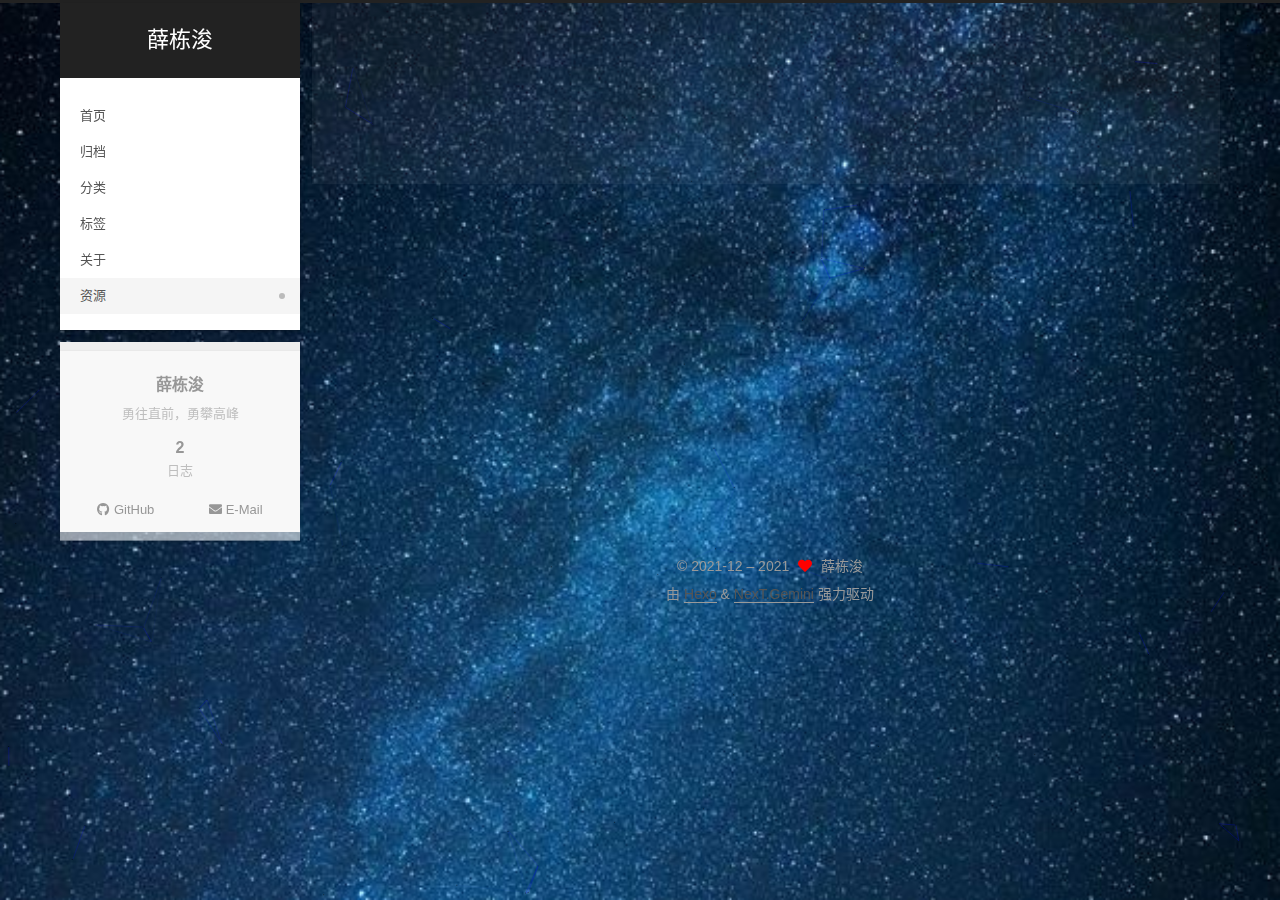
<file: resources/index.html>
<!DOCTYPE html>
<html lang="zh-CN">
<head>
  <meta charset="UTF-8">
<meta name="viewport" content="width=device-width, initial-scale=1, maximum-scale=2">
<meta name="theme-color" content="#222">
<meta name="generator" content="Hexo 5.4.0">
  <link rel="apple-touch-icon" sizes="180x180" href="/images/apple-touch-icon-next.png">
  <link rel="icon" type="image/png" sizes="32x32" href="/images/favicon-32x32-next.png">
  <link rel="icon" type="image/png" sizes="16x16" href="/images/favicon-16x16-next.png">
  <link rel="mask-icon" href="/images/logo.svg" color="#222">

<link rel="stylesheet" href="/css/main.css">


<link rel="stylesheet" href="/lib/font-awesome/css/all.min.css">
  <link rel="stylesheet" href="/lib/pace/pace-theme-minimal.min.css">
  <script src="/lib/pace/pace.min.js"></script>

<script id="hexo-configurations">
    var NexT = window.NexT || {};
    var CONFIG = {"hostname":"xuedj007.github.io","root":"/","scheme":"Gemini","version":"7.8.0","exturl":false,"sidebar":{"position":"left","display":"post","padding":18,"offset":12,"onmobile":false},"copycode":{"enable":false,"show_result":false,"style":null},"back2top":{"enable":true,"sidebar":false,"scrollpercent":false},"bookmark":{"enable":false,"color":"#222","save":"auto"},"fancybox":false,"mediumzoom":false,"lazyload":false,"pangu":false,"comments":{"style":"tabs","active":null,"storage":true,"lazyload":false,"nav":null},"algolia":{"hits":{"per_page":10},"labels":{"input_placeholder":"Search for Posts","hits_empty":"We didn't find any results for the search: ${query}","hits_stats":"${hits} results found in ${time} ms"}},"localsearch":{"enable":false,"trigger":"auto","top_n_per_article":1,"unescape":false,"preload":false},"motion":{"enable":true,"async":false,"transition":{"post_block":"fadeIn","post_header":"slideDownIn","post_body":"slideDownIn","coll_header":"slideLeftIn","sidebar":"slideUpIn"}}};
  </script>

  <meta name="description" content="勇往直前，勇攀高峰">
<meta property="og:type" content="website">
<meta property="og:title" content="resources">
<meta property="og:url" content="http://xuedj007.github.io/resources/index.html">
<meta property="og:site_name" content="薛栋浚">
<meta property="og:description" content="勇往直前，勇攀高峰">
<meta property="og:locale" content="zh_CN">
<meta property="article:published_time" content="2021-12-21T02:29:27.000Z">
<meta property="article:modified_time" content="2021-12-21T02:29:27.418Z">
<meta property="article:author" content="薛栋浚">
<meta name="twitter:card" content="summary">

<link rel="canonical" href="http://xuedj007.github.io/resources/">


<script id="page-configurations">
  // https://hexo.io/docs/variables.html
  CONFIG.page = {
    sidebar: "",
    isHome : false,
    isPost : false,
    lang   : 'zh-CN'
  };
</script>

  <title>resources | 薛栋浚
</title>
  






  <noscript>
  <style>
  .use-motion .brand,
  .use-motion .menu-item,
  .sidebar-inner,
  .use-motion .post-block,
  .use-motion .pagination,
  .use-motion .comments,
  .use-motion .post-header,
  .use-motion .post-body,
  .use-motion .collection-header { opacity: initial; }

  .use-motion .site-title,
  .use-motion .site-subtitle {
    opacity: initial;
    top: initial;
  }

  .use-motion .logo-line-before i { left: initial; }
  .use-motion .logo-line-after i { right: initial; }
  </style>
</noscript>

</head>

<body itemscope itemtype="http://schema.org/WebPage">
  <div class="container use-motion">
    <div class="headband"></div>

    <header class="header" itemscope itemtype="http://schema.org/WPHeader">
      <div class="header-inner"><div class="site-brand-container">
  <div class="site-nav-toggle">
    <div class="toggle" aria-label="切换导航栏">
      <span class="toggle-line toggle-line-first"></span>
      <span class="toggle-line toggle-line-middle"></span>
      <span class="toggle-line toggle-line-last"></span>
    </div>
  </div>

  <div class="site-meta">

    <a href="/" class="brand" rel="start">
      <span class="logo-line-before"><i></i></span>
      <h1 class="site-title">薛栋浚</h1>
      <span class="logo-line-after"><i></i></span>
    </a>
  </div>

  <div class="site-nav-right">
    <div class="toggle popup-trigger">
    </div>
  </div>
</div>




<nav class="site-nav">
  <ul id="menu" class="main-menu menu">
        <li class="menu-item menu-item-home">

    <a href="/" rel="section"><i class="home fa-fw"></i>首页</a>

  </li>
        <li class="menu-item menu-item-archives">

    <a href="/archives/" rel="section"><i class="archive fa-fw"></i>归档</a>

  </li>
        <li class="menu-item menu-item-categories">

    <a href="/categories/" rel="section"><i class="th fa-fw"></i>分类</a>

  </li>
        <li class="menu-item menu-item-tags">

    <a href="/tags/" rel="section"><i class="tags fa-fw"></i>标签</a>

  </li>
        <li class="menu-item menu-item-about">

    <a href="/about/" rel="section"><i class="user fa-fw"></i>关于</a>

  </li>
        <li class="menu-item menu-item-resources">

    <a href="/resources/" rel="section"><i class="download fa-fw"></i>资源</a>

  </li>
  </ul>
</nav>




</div>
    </header>

    
  <div class="back-to-top">
    <i class="fa fa-arrow-up"></i>
    <span>0%</span>
  </div>


    <main class="main">
      <div class="main-inner">
        <div class="content-wrap">
          
  
  

          <div class="content page posts-expand">
            

    
    
    
    <div class="post-block" lang="zh-CN">
      <header class="post-header">

<h1 class="post-title" itemprop="name headline">resources
</h1>

<div class="post-meta">
  

</div>

</header>

      
      
      
      <div class="post-body">
          
      </div>
      
      
      
    </div>
    

    
    
    


          </div>
          

<script>
  window.addEventListener('tabs:register', () => {
    let { activeClass } = CONFIG.comments;
    if (CONFIG.comments.storage) {
      activeClass = localStorage.getItem('comments_active') || activeClass;
    }
    if (activeClass) {
      let activeTab = document.querySelector(`a[href="#comment-${activeClass}"]`);
      if (activeTab) {
        activeTab.click();
      }
    }
  });
  if (CONFIG.comments.storage) {
    window.addEventListener('tabs:click', event => {
      if (!event.target.matches('.tabs-comment .tab-content .tab-pane')) return;
      let commentClass = event.target.classList[1];
      localStorage.setItem('comments_active', commentClass);
    });
  }
</script>

        </div>
          
  
  <div class="toggle sidebar-toggle">
    <span class="toggle-line toggle-line-first"></span>
    <span class="toggle-line toggle-line-middle"></span>
    <span class="toggle-line toggle-line-last"></span>
  </div>

  <aside class="sidebar">
    <div class="sidebar-inner">

      <ul class="sidebar-nav motion-element">
        <li class="sidebar-nav-toc">
          文章目录
        </li>
        <li class="sidebar-nav-overview">
          站点概览
        </li>
      </ul>

      <!--noindex-->
      <div class="post-toc-wrap sidebar-panel">
      </div>
      <!--/noindex-->

      <div class="site-overview-wrap sidebar-panel">
        <div class="site-author motion-element" itemprop="author" itemscope itemtype="http://schema.org/Person">
  <p class="site-author-name" itemprop="name">薛栋浚</p>
  <div class="site-description" itemprop="description">勇往直前，勇攀高峰</div>
</div>
<div class="site-state-wrap motion-element">
  <nav class="site-state">
      <div class="site-state-item site-state-posts">
          <a href="/archives/">
        
          <span class="site-state-item-count">2</span>
          <span class="site-state-item-name">日志</span>
        </a>
      </div>
  </nav>
</div>
  <div class="links-of-author motion-element">
      <span class="links-of-author-item">
        <a href="https://github.com/xuedj007" title="GitHub → https:&#x2F;&#x2F;github.com&#x2F;xuedj007" rel="noopener" target="_blank"><i class="fab fa-github fa-fw"></i>GitHub</a>
      </span>
      <span class="links-of-author-item">
        <a href="mailto:xuedj007@gmail.com" title="E-Mail → mailto:xuedj007@gmail.com" rel="noopener" target="_blank"><i class="fa fa-envelope fa-fw"></i>E-Mail</a>
      </span>
  </div>



      </div>

    </div>
  </aside>
  <div id="sidebar-dimmer"></div>


      </div>
    </main>

    <footer class="footer">
      <div class="footer-inner">
        

        

<div class="copyright">
  
  &copy; 2021-12 – 
  <span itemprop="copyrightYear">2021</span>
  <span class="with-love">
    <i class="fa fa-heart"></i>
  </span>
  <span class="author" itemprop="copyrightHolder">薛栋浚</span>
</div>
  <div class="powered-by">由 <a href="https://hexo.io/" class="theme-link" rel="noopener" target="_blank">Hexo</a> & <a href="https://theme-next.org/" class="theme-link" rel="noopener" target="_blank">NexT.Gemini</a> 强力驱动
  </div>

        








      </div>
    </footer>
  </div>

  
  
  <script color='0,0,255' opacity='0.5' zIndex='-1' count='99' src="/lib/canvas-nest/canvas-nest.min.js"></script>
  <script src="/lib/anime.min.js"></script>
  <script src="/lib/velocity/velocity.min.js"></script>
  <script src="/lib/velocity/velocity.ui.min.js"></script>

<script src="/js/utils.js"></script>

<script src="/js/motion.js"></script>


<script src="/js/schemes/pisces.js"></script>


<script src="/js/next-boot.js"></script>




  















  

  

</body>
</html>
</file>
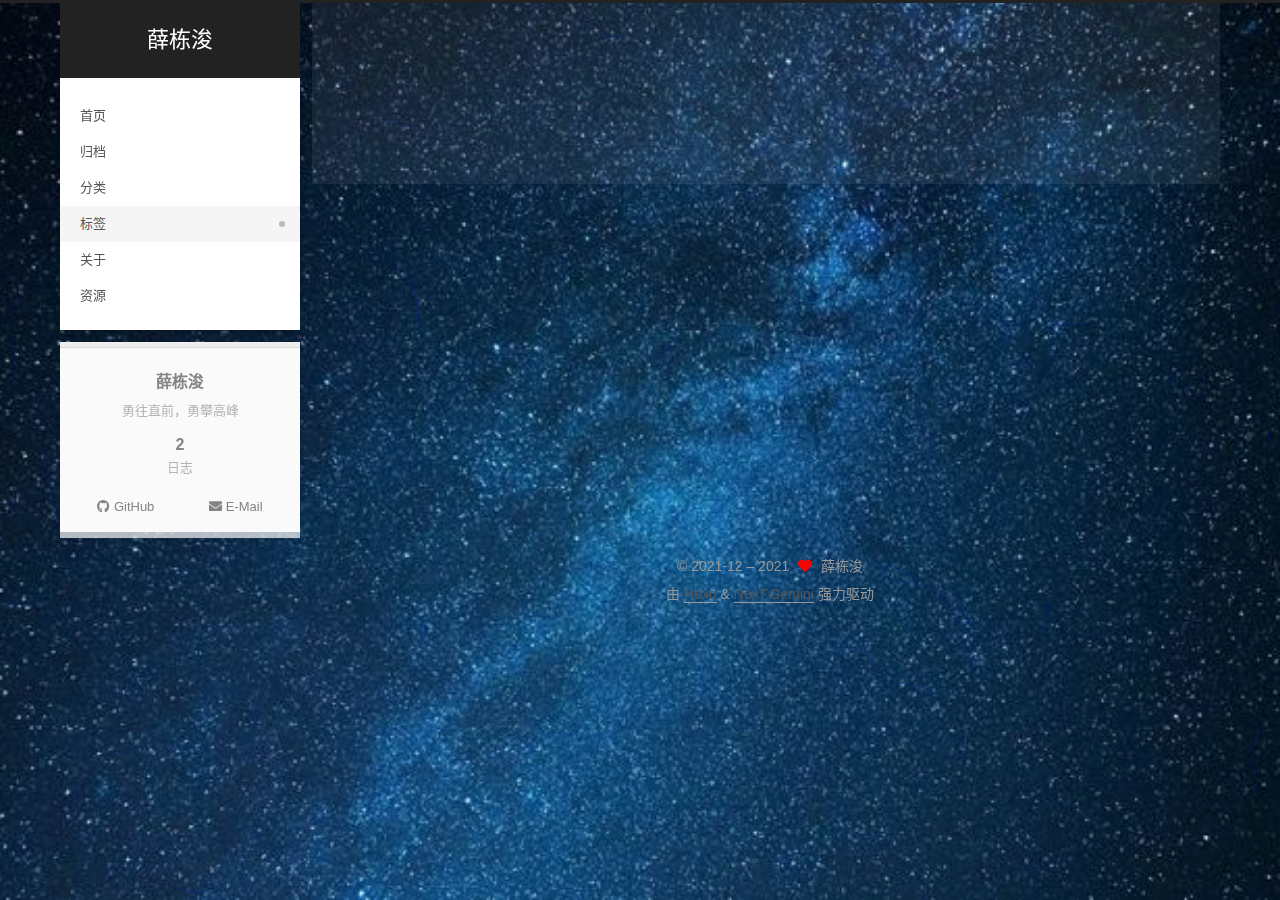
<file: tags/index.html>
<!DOCTYPE html>
<html lang="zh-CN">
<head>
  <meta charset="UTF-8">
<meta name="viewport" content="width=device-width, initial-scale=1, maximum-scale=2">
<meta name="theme-color" content="#222">
<meta name="generator" content="Hexo 5.4.0">
  <link rel="apple-touch-icon" sizes="180x180" href="/images/apple-touch-icon-next.png">
  <link rel="icon" type="image/png" sizes="32x32" href="/images/favicon-32x32-next.png">
  <link rel="icon" type="image/png" sizes="16x16" href="/images/favicon-16x16-next.png">
  <link rel="mask-icon" href="/images/logo.svg" color="#222">

<link rel="stylesheet" href="/css/main.css">


<link rel="stylesheet" href="/lib/font-awesome/css/all.min.css">
  <link rel="stylesheet" href="/lib/pace/pace-theme-minimal.min.css">
  <script src="/lib/pace/pace.min.js"></script>

<script id="hexo-configurations">
    var NexT = window.NexT || {};
    var CONFIG = {"hostname":"xuedj007.github.io","root":"/","scheme":"Gemini","version":"7.8.0","exturl":false,"sidebar":{"position":"left","display":"post","padding":18,"offset":12,"onmobile":false},"copycode":{"enable":false,"show_result":false,"style":null},"back2top":{"enable":true,"sidebar":false,"scrollpercent":false},"bookmark":{"enable":false,"color":"#222","save":"auto"},"fancybox":false,"mediumzoom":false,"lazyload":false,"pangu":false,"comments":{"style":"tabs","active":null,"storage":true,"lazyload":false,"nav":null},"algolia":{"hits":{"per_page":10},"labels":{"input_placeholder":"Search for Posts","hits_empty":"We didn't find any results for the search: ${query}","hits_stats":"${hits} results found in ${time} ms"}},"localsearch":{"enable":false,"trigger":"auto","top_n_per_article":1,"unescape":false,"preload":false},"motion":{"enable":true,"async":false,"transition":{"post_block":"fadeIn","post_header":"slideDownIn","post_body":"slideDownIn","coll_header":"slideLeftIn","sidebar":"slideUpIn"}}};
  </script>

  <meta name="description" content="勇往直前，勇攀高峰">
<meta property="og:type" content="website">
<meta property="og:title" content="tags">
<meta property="og:url" content="http://xuedj007.github.io/tags/index.html">
<meta property="og:site_name" content="薛栋浚">
<meta property="og:description" content="勇往直前，勇攀高峰">
<meta property="og:locale" content="zh_CN">
<meta property="article:published_time" content="2021-12-21T02:29:01.000Z">
<meta property="article:modified_time" content="2021-12-21T02:29:01.168Z">
<meta property="article:author" content="薛栋浚">
<meta name="twitter:card" content="summary">

<link rel="canonical" href="http://xuedj007.github.io/tags/">


<script id="page-configurations">
  // https://hexo.io/docs/variables.html
  CONFIG.page = {
    sidebar: "",
    isHome : false,
    isPost : false,
    lang   : 'zh-CN'
  };
</script>

  <title>tags | 薛栋浚
</title>
  






  <noscript>
  <style>
  .use-motion .brand,
  .use-motion .menu-item,
  .sidebar-inner,
  .use-motion .post-block,
  .use-motion .pagination,
  .use-motion .comments,
  .use-motion .post-header,
  .use-motion .post-body,
  .use-motion .collection-header { opacity: initial; }

  .use-motion .site-title,
  .use-motion .site-subtitle {
    opacity: initial;
    top: initial;
  }

  .use-motion .logo-line-before i { left: initial; }
  .use-motion .logo-line-after i { right: initial; }
  </style>
</noscript>

</head>

<body itemscope itemtype="http://schema.org/WebPage">
  <div class="container use-motion">
    <div class="headband"></div>

    <header class="header" itemscope itemtype="http://schema.org/WPHeader">
      <div class="header-inner"><div class="site-brand-container">
  <div class="site-nav-toggle">
    <div class="toggle" aria-label="切换导航栏">
      <span class="toggle-line toggle-line-first"></span>
      <span class="toggle-line toggle-line-middle"></span>
      <span class="toggle-line toggle-line-last"></span>
    </div>
  </div>

  <div class="site-meta">

    <a href="/" class="brand" rel="start">
      <span class="logo-line-before"><i></i></span>
      <h1 class="site-title">薛栋浚</h1>
      <span class="logo-line-after"><i></i></span>
    </a>
  </div>

  <div class="site-nav-right">
    <div class="toggle popup-trigger">
    </div>
  </div>
</div>




<nav class="site-nav">
  <ul id="menu" class="main-menu menu">
        <li class="menu-item menu-item-home">

    <a href="/" rel="section"><i class="home fa-fw"></i>首页</a>

  </li>
        <li class="menu-item menu-item-archives">

    <a href="/archives/" rel="section"><i class="archive fa-fw"></i>归档</a>

  </li>
        <li class="menu-item menu-item-categories">

    <a href="/categories/" rel="section"><i class="th fa-fw"></i>分类</a>

  </li>
        <li class="menu-item menu-item-tags">

    <a href="/tags/" rel="section"><i class="tags fa-fw"></i>标签</a>

  </li>
        <li class="menu-item menu-item-about">

    <a href="/about/" rel="section"><i class="user fa-fw"></i>关于</a>

  </li>
        <li class="menu-item menu-item-resources">

    <a href="/resources/" rel="section"><i class="download fa-fw"></i>资源</a>

  </li>
  </ul>
</nav>




</div>
    </header>

    
  <div class="back-to-top">
    <i class="fa fa-arrow-up"></i>
    <span>0%</span>
  </div>


    <main class="main">
      <div class="main-inner">
        <div class="content-wrap">
          
  
  

          <div class="content page posts-expand">
            

    
    
    
    <div class="post-block" lang="zh-CN">
      <header class="post-header">

<h1 class="post-title" itemprop="name headline">tags
</h1>

<div class="post-meta">
  

</div>

</header>

      
      
      
      <div class="post-body">
          
      </div>
      
      
      
    </div>
    

    
    
    


          </div>
          

<script>
  window.addEventListener('tabs:register', () => {
    let { activeClass } = CONFIG.comments;
    if (CONFIG.comments.storage) {
      activeClass = localStorage.getItem('comments_active') || activeClass;
    }
    if (activeClass) {
      let activeTab = document.querySelector(`a[href="#comment-${activeClass}"]`);
      if (activeTab) {
        activeTab.click();
      }
    }
  });
  if (CONFIG.comments.storage) {
    window.addEventListener('tabs:click', event => {
      if (!event.target.matches('.tabs-comment .tab-content .tab-pane')) return;
      let commentClass = event.target.classList[1];
      localStorage.setItem('comments_active', commentClass);
    });
  }
</script>

        </div>
          
  
  <div class="toggle sidebar-toggle">
    <span class="toggle-line toggle-line-first"></span>
    <span class="toggle-line toggle-line-middle"></span>
    <span class="toggle-line toggle-line-last"></span>
  </div>

  <aside class="sidebar">
    <div class="sidebar-inner">

      <ul class="sidebar-nav motion-element">
        <li class="sidebar-nav-toc">
          文章目录
        </li>
        <li class="sidebar-nav-overview">
          站点概览
        </li>
      </ul>

      <!--noindex-->
      <div class="post-toc-wrap sidebar-panel">
      </div>
      <!--/noindex-->

      <div class="site-overview-wrap sidebar-panel">
        <div class="site-author motion-element" itemprop="author" itemscope itemtype="http://schema.org/Person">
  <p class="site-author-name" itemprop="name">薛栋浚</p>
  <div class="site-description" itemprop="description">勇往直前，勇攀高峰</div>
</div>
<div class="site-state-wrap motion-element">
  <nav class="site-state">
      <div class="site-state-item site-state-posts">
          <a href="/archives/">
        
          <span class="site-state-item-count">2</span>
          <span class="site-state-item-name">日志</span>
        </a>
      </div>
  </nav>
</div>
  <div class="links-of-author motion-element">
      <span class="links-of-author-item">
        <a href="https://github.com/xuedj007" title="GitHub → https:&#x2F;&#x2F;github.com&#x2F;xuedj007" rel="noopener" target="_blank"><i class="fab fa-github fa-fw"></i>GitHub</a>
      </span>
      <span class="links-of-author-item">
        <a href="mailto:xuedj007@gmail.com" title="E-Mail → mailto:xuedj007@gmail.com" rel="noopener" target="_blank"><i class="fa fa-envelope fa-fw"></i>E-Mail</a>
      </span>
  </div>



      </div>

    </div>
  </aside>
  <div id="sidebar-dimmer"></div>


      </div>
    </main>

    <footer class="footer">
      <div class="footer-inner">
        

        

<div class="copyright">
  
  &copy; 2021-12 – 
  <span itemprop="copyrightYear">2021</span>
  <span class="with-love">
    <i class="fa fa-heart"></i>
  </span>
  <span class="author" itemprop="copyrightHolder">薛栋浚</span>
</div>
  <div class="powered-by">由 <a href="https://hexo.io/" class="theme-link" rel="noopener" target="_blank">Hexo</a> & <a href="https://theme-next.org/" class="theme-link" rel="noopener" target="_blank">NexT.Gemini</a> 强力驱动
  </div>

        








      </div>
    </footer>
  </div>

  
  
  <script color='0,0,255' opacity='0.5' zIndex='-1' count='99' src="/lib/canvas-nest/canvas-nest.min.js"></script>
  <script src="/lib/anime.min.js"></script>
  <script src="/lib/velocity/velocity.min.js"></script>
  <script src="/lib/velocity/velocity.ui.min.js"></script>

<script src="/js/utils.js"></script>

<script src="/js/motion.js"></script>


<script src="/js/schemes/pisces.js"></script>


<script src="/js/next-boot.js"></script>




  















  

  

</body>
</html>
</file>
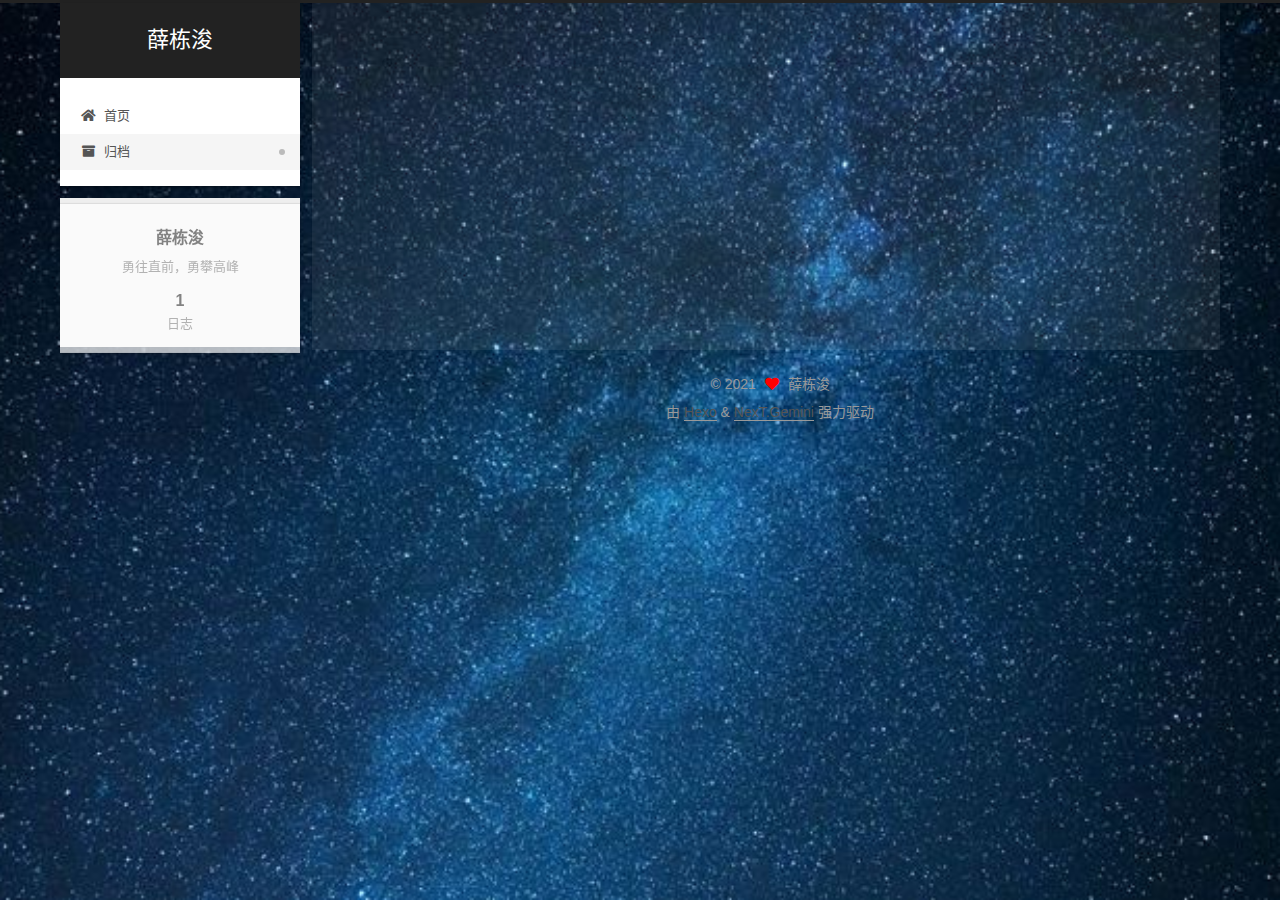
<file: archives/2021/index.html>
<!DOCTYPE html>
<html lang="zh-CN">
<head>
  <meta charset="UTF-8">
<meta name="viewport" content="width=device-width, initial-scale=1, maximum-scale=2">
<meta name="theme-color" content="#222">
<meta name="generator" content="Hexo 5.4.0">
  <link rel="apple-touch-icon" sizes="180x180" href="/images/apple-touch-icon-next.png">
  <link rel="icon" type="image/png" sizes="32x32" href="/images/favicon-32x32-next.png">
  <link rel="icon" type="image/png" sizes="16x16" href="/images/favicon-16x16-next.png">
  <link rel="mask-icon" href="/images/logo.svg" color="#222">

<link rel="stylesheet" href="/css/main.css">


<link rel="stylesheet" href="/lib/font-awesome/css/all.min.css">

<script id="hexo-configurations">
    var NexT = window.NexT || {};
    var CONFIG = {"hostname":"xuedj007.github.io","root":"/","scheme":"Gemini","version":"7.8.0","exturl":false,"sidebar":{"position":"left","display":"post","padding":18,"offset":12,"onmobile":false},"copycode":{"enable":false,"show_result":false,"style":null},"back2top":{"enable":true,"sidebar":false,"scrollpercent":false},"bookmark":{"enable":false,"color":"#222","save":"auto"},"fancybox":false,"mediumzoom":false,"lazyload":false,"pangu":false,"comments":{"style":"tabs","active":null,"storage":true,"lazyload":false,"nav":null},"algolia":{"hits":{"per_page":10},"labels":{"input_placeholder":"Search for Posts","hits_empty":"We didn't find any results for the search: ${query}","hits_stats":"${hits} results found in ${time} ms"}},"localsearch":{"enable":false,"trigger":"auto","top_n_per_article":1,"unescape":false,"preload":false},"motion":{"enable":true,"async":false,"transition":{"post_block":"fadeIn","post_header":"slideDownIn","post_body":"slideDownIn","coll_header":"slideLeftIn","sidebar":"slideUpIn"}}};
  </script>

  <meta name="description" content="勇往直前，勇攀高峰">
<meta property="og:type" content="website">
<meta property="og:title" content="薛栋浚">
<meta property="og:url" content="http://xuedj007.github.io/archives/2021/index.html">
<meta property="og:site_name" content="薛栋浚">
<meta property="og:description" content="勇往直前，勇攀高峰">
<meta property="og:locale" content="zh_CN">
<meta property="article:author" content="薛栋浚">
<meta name="twitter:card" content="summary">

<link rel="canonical" href="http://xuedj007.github.io/archives/2021/">


<script id="page-configurations">
  // https://hexo.io/docs/variables.html
  CONFIG.page = {
    sidebar: "",
    isHome : false,
    isPost : false,
    lang   : 'zh-CN'
  };
</script>

  <title>归档 | 薛栋浚</title>
  






  <noscript>
  <style>
  .use-motion .brand,
  .use-motion .menu-item,
  .sidebar-inner,
  .use-motion .post-block,
  .use-motion .pagination,
  .use-motion .comments,
  .use-motion .post-header,
  .use-motion .post-body,
  .use-motion .collection-header { opacity: initial; }

  .use-motion .site-title,
  .use-motion .site-subtitle {
    opacity: initial;
    top: initial;
  }

  .use-motion .logo-line-before i { left: initial; }
  .use-motion .logo-line-after i { right: initial; }
  </style>
</noscript>

</head>

<body itemscope itemtype="http://schema.org/WebPage">
  <div class="container use-motion">
    <div class="headband"></div>

    <header class="header" itemscope itemtype="http://schema.org/WPHeader">
      <div class="header-inner"><div class="site-brand-container">
  <div class="site-nav-toggle">
    <div class="toggle" aria-label="切换导航栏">
      <span class="toggle-line toggle-line-first"></span>
      <span class="toggle-line toggle-line-middle"></span>
      <span class="toggle-line toggle-line-last"></span>
    </div>
  </div>

  <div class="site-meta">

    <a href="/" class="brand" rel="start">
      <span class="logo-line-before"><i></i></span>
      <h1 class="site-title">薛栋浚</h1>
      <span class="logo-line-after"><i></i></span>
    </a>
  </div>

  <div class="site-nav-right">
    <div class="toggle popup-trigger">
    </div>
  </div>
</div>




<nav class="site-nav">
  <ul id="menu" class="main-menu menu">
        <li class="menu-item menu-item-home">

    <a href="/" rel="section"><i class="fa fa-home fa-fw"></i>首页</a>

  </li>
        <li class="menu-item menu-item-archives">

    <a href="/archives/" rel="section"><i class="fa fa-archive fa-fw"></i>归档</a>

  </li>
  </ul>
</nav>




</div>
    </header>

    
  <div class="back-to-top">
    <i class="fa fa-arrow-up"></i>
    <span>0%</span>
  </div>


    <main class="main">
      <div class="main-inner">
        <div class="content-wrap">
          

          <div class="content archive">
            

  
  
  
  <div class="post-block">
    <div class="posts-collapse">
      <div class="collection-title">
        <span class="collection-header">嗯..! 目前共计 1 篇日志。 继续努力。</span>
      </div>

      
    <div class="collection-year">
      <span class="collection-header">2021</span>
    </div>

  <article itemscope itemtype="http://schema.org/Article">
    <header class="post-header">

      <div class="post-meta">
        <time itemprop="dateCreated"
              datetime="2021-12-21T08:53:38+08:00"
              content="2021-12-21">
          12-21
        </time>
      </div>

      <div class="post-title">
          <a class="post-title-link" href="/2021/12/21/hello-world/" itemprop="url">
            <span itemprop="name">Hello World</span>
          </a>
      </div>

    </header>
  </article>


    </div>
  </div>
  
  
  

  



          </div>
          

<script>
  window.addEventListener('tabs:register', () => {
    let { activeClass } = CONFIG.comments;
    if (CONFIG.comments.storage) {
      activeClass = localStorage.getItem('comments_active') || activeClass;
    }
    if (activeClass) {
      let activeTab = document.querySelector(`a[href="#comment-${activeClass}"]`);
      if (activeTab) {
        activeTab.click();
      }
    }
  });
  if (CONFIG.comments.storage) {
    window.addEventListener('tabs:click', event => {
      if (!event.target.matches('.tabs-comment .tab-content .tab-pane')) return;
      let commentClass = event.target.classList[1];
      localStorage.setItem('comments_active', commentClass);
    });
  }
</script>

        </div>
          
  
  <div class="toggle sidebar-toggle">
    <span class="toggle-line toggle-line-first"></span>
    <span class="toggle-line toggle-line-middle"></span>
    <span class="toggle-line toggle-line-last"></span>
  </div>

  <aside class="sidebar">
    <div class="sidebar-inner">

      <ul class="sidebar-nav motion-element">
        <li class="sidebar-nav-toc">
          文章目录
        </li>
        <li class="sidebar-nav-overview">
          站点概览
        </li>
      </ul>

      <!--noindex-->
      <div class="post-toc-wrap sidebar-panel">
      </div>
      <!--/noindex-->

      <div class="site-overview-wrap sidebar-panel">
        <div class="site-author motion-element" itemprop="author" itemscope itemtype="http://schema.org/Person">
  <p class="site-author-name" itemprop="name">薛栋浚</p>
  <div class="site-description" itemprop="description">勇往直前，勇攀高峰</div>
</div>
<div class="site-state-wrap motion-element">
  <nav class="site-state">
      <div class="site-state-item site-state-posts">
          <a href="/archives/">
        
          <span class="site-state-item-count">1</span>
          <span class="site-state-item-name">日志</span>
        </a>
      </div>
  </nav>
</div>



      </div>

    </div>
  </aside>
  <div id="sidebar-dimmer"></div>


      </div>
    </main>

    <footer class="footer">
      <div class="footer-inner">
        

        

<div class="copyright">
  
  &copy; 
  <span itemprop="copyrightYear">2021</span>
  <span class="with-love">
    <i class="fa fa-heart"></i>
  </span>
  <span class="author" itemprop="copyrightHolder">薛栋浚</span>
</div>
  <div class="powered-by">由 <a href="https://hexo.io/" class="theme-link" rel="noopener" target="_blank">Hexo</a> & <a href="https://theme-next.org/" class="theme-link" rel="noopener" target="_blank">NexT.Gemini</a> 强力驱动
  </div>

        








      </div>
    </footer>
  </div>

  
  <script src="/lib/anime.min.js"></script>
  <script src="/lib/velocity/velocity.min.js"></script>
  <script src="/lib/velocity/velocity.ui.min.js"></script>

<script src="/js/utils.js"></script>

<script src="/js/motion.js"></script>


<script src="/js/schemes/pisces.js"></script>


<script src="/js/next-boot.js"></script>




  















  

  

</body>
</html>
</file>
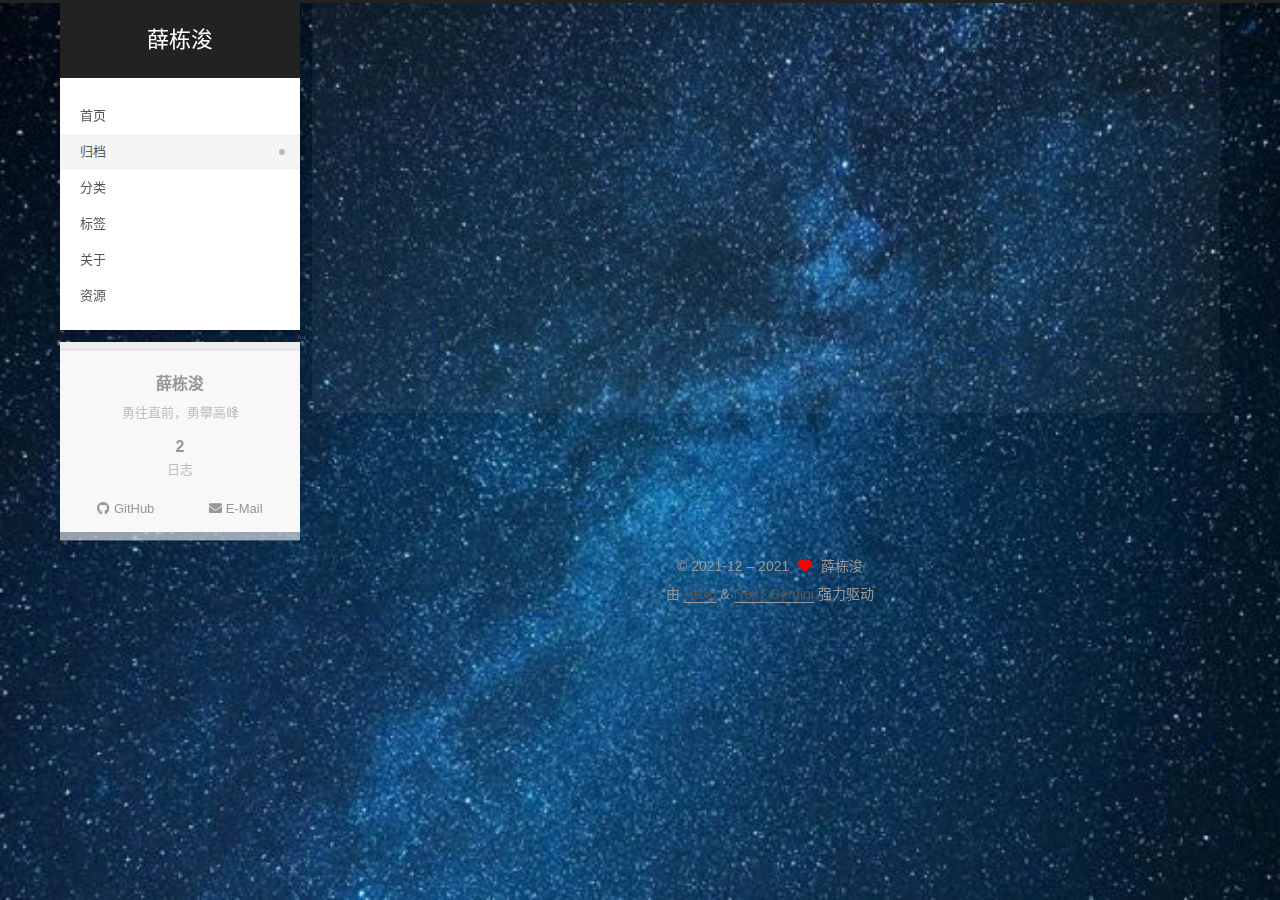
<file: archives/2021/12/index.html>
<!DOCTYPE html>
<html lang="zh-CN">
<head>
  <meta charset="UTF-8">
<meta name="viewport" content="width=device-width, initial-scale=1, maximum-scale=2">
<meta name="theme-color" content="#222">
<meta name="generator" content="Hexo 5.4.0">
  <link rel="apple-touch-icon" sizes="180x180" href="/images/apple-touch-icon-next.png">
  <link rel="icon" type="image/png" sizes="32x32" href="/images/favicon-32x32-next.png">
  <link rel="icon" type="image/png" sizes="16x16" href="/images/favicon-16x16-next.png">
  <link rel="mask-icon" href="/images/logo.svg" color="#222">

<link rel="stylesheet" href="/css/main.css">


<link rel="stylesheet" href="/lib/font-awesome/css/all.min.css">
  <link rel="stylesheet" href="/lib/pace/pace-theme-minimal.min.css">
  <script src="/lib/pace/pace.min.js"></script>

<script id="hexo-configurations">
    var NexT = window.NexT || {};
    var CONFIG = {"hostname":"xuedj007.github.io","root":"/","scheme":"Gemini","version":"7.8.0","exturl":false,"sidebar":{"position":"left","display":"post","padding":18,"offset":12,"onmobile":false},"copycode":{"enable":false,"show_result":false,"style":null},"back2top":{"enable":true,"sidebar":false,"scrollpercent":false},"bookmark":{"enable":false,"color":"#222","save":"auto"},"fancybox":false,"mediumzoom":false,"lazyload":false,"pangu":false,"comments":{"style":"tabs","active":null,"storage":true,"lazyload":false,"nav":null},"algolia":{"hits":{"per_page":10},"labels":{"input_placeholder":"Search for Posts","hits_empty":"We didn't find any results for the search: ${query}","hits_stats":"${hits} results found in ${time} ms"}},"localsearch":{"enable":false,"trigger":"auto","top_n_per_article":1,"unescape":false,"preload":false},"motion":{"enable":true,"async":false,"transition":{"post_block":"fadeIn","post_header":"slideDownIn","post_body":"slideDownIn","coll_header":"slideLeftIn","sidebar":"slideUpIn"}}};
  </script>

  <meta name="description" content="勇往直前，勇攀高峰">
<meta property="og:type" content="website">
<meta property="og:title" content="薛栋浚">
<meta property="og:url" content="http://xuedj007.github.io/archives/2021/12/index.html">
<meta property="og:site_name" content="薛栋浚">
<meta property="og:description" content="勇往直前，勇攀高峰">
<meta property="og:locale" content="zh_CN">
<meta property="article:author" content="薛栋浚">
<meta name="twitter:card" content="summary">

<link rel="canonical" href="http://xuedj007.github.io/archives/2021/12/">


<script id="page-configurations">
  // https://hexo.io/docs/variables.html
  CONFIG.page = {
    sidebar: "",
    isHome : false,
    isPost : false,
    lang   : 'zh-CN'
  };
</script>

  <title>归档 | 薛栋浚</title>
  






  <noscript>
  <style>
  .use-motion .brand,
  .use-motion .menu-item,
  .sidebar-inner,
  .use-motion .post-block,
  .use-motion .pagination,
  .use-motion .comments,
  .use-motion .post-header,
  .use-motion .post-body,
  .use-motion .collection-header { opacity: initial; }

  .use-motion .site-title,
  .use-motion .site-subtitle {
    opacity: initial;
    top: initial;
  }

  .use-motion .logo-line-before i { left: initial; }
  .use-motion .logo-line-after i { right: initial; }
  </style>
</noscript>

</head>

<body itemscope itemtype="http://schema.org/WebPage">
  <div class="container use-motion">
    <div class="headband"></div>

    <header class="header" itemscope itemtype="http://schema.org/WPHeader">
      <div class="header-inner"><div class="site-brand-container">
  <div class="site-nav-toggle">
    <div class="toggle" aria-label="切换导航栏">
      <span class="toggle-line toggle-line-first"></span>
      <span class="toggle-line toggle-line-middle"></span>
      <span class="toggle-line toggle-line-last"></span>
    </div>
  </div>

  <div class="site-meta">

    <a href="/" class="brand" rel="start">
      <span class="logo-line-before"><i></i></span>
      <h1 class="site-title">薛栋浚</h1>
      <span class="logo-line-after"><i></i></span>
    </a>
  </div>

  <div class="site-nav-right">
    <div class="toggle popup-trigger">
    </div>
  </div>
</div>




<nav class="site-nav">
  <ul id="menu" class="main-menu menu">
        <li class="menu-item menu-item-home">

    <a href="/" rel="section"><i class="home fa-fw"></i>首页</a>

  </li>
        <li class="menu-item menu-item-archives">

    <a href="/archives/" rel="section"><i class="archive fa-fw"></i>归档</a>

  </li>
        <li class="menu-item menu-item-categories">

    <a href="/categories/" rel="section"><i class="th fa-fw"></i>分类</a>

  </li>
        <li class="menu-item menu-item-tags">

    <a href="/tags/" rel="section"><i class="tags fa-fw"></i>标签</a>

  </li>
        <li class="menu-item menu-item-about">

    <a href="/about/" rel="section"><i class="user fa-fw"></i>关于</a>

  </li>
        <li class="menu-item menu-item-resources">

    <a href="/resources/" rel="section"><i class="download fa-fw"></i>资源</a>

  </li>
  </ul>
</nav>




</div>
    </header>

    
  <div class="back-to-top">
    <i class="fa fa-arrow-up"></i>
    <span>0%</span>
  </div>


    <main class="main">
      <div class="main-inner">
        <div class="content-wrap">
          

          <div class="content archive">
            

  
  
  
  <div class="post-block">
    <div class="posts-collapse">
      <div class="collection-title">
        <span class="collection-header">嗯..! 目前共计 2 篇日志。 继续努力。</span>
      </div>

      
    <div class="collection-year">
      <span class="collection-header">2021</span>
    </div>

  <article itemscope itemtype="http://schema.org/Article">
    <header class="post-header">

      <div class="post-meta">
        <time itemprop="dateCreated"
              datetime="2021-12-21T11:26:06+08:00"
              content="2021-12-21">
          12-21
        </time>
      </div>

      <div class="post-title">
          <a class="post-title-link" href="/2021/12/21/test-1/" itemprop="url">
            <span itemprop="name">test</span>
          </a>
      </div>

    </header>
  </article>

  <article itemscope itemtype="http://schema.org/Article">
    <header class="post-header">

      <div class="post-meta">
        <time itemprop="dateCreated"
              datetime="2021-12-21T11:25:02+08:00"
              content="2021-12-21">
          12-21
        </time>
      </div>

      <div class="post-title">
          <a class="post-title-link" href="/2021/12/21/hello-world/" itemprop="url">
            <span itemprop="name">测试</span>
          </a>
      </div>

    </header>
  </article>


    </div>
  </div>
  
  
  

  



          </div>
          

<script>
  window.addEventListener('tabs:register', () => {
    let { activeClass } = CONFIG.comments;
    if (CONFIG.comments.storage) {
      activeClass = localStorage.getItem('comments_active') || activeClass;
    }
    if (activeClass) {
      let activeTab = document.querySelector(`a[href="#comment-${activeClass}"]`);
      if (activeTab) {
        activeTab.click();
      }
    }
  });
  if (CONFIG.comments.storage) {
    window.addEventListener('tabs:click', event => {
      if (!event.target.matches('.tabs-comment .tab-content .tab-pane')) return;
      let commentClass = event.target.classList[1];
      localStorage.setItem('comments_active', commentClass);
    });
  }
</script>

        </div>
          
  
  <div class="toggle sidebar-toggle">
    <span class="toggle-line toggle-line-first"></span>
    <span class="toggle-line toggle-line-middle"></span>
    <span class="toggle-line toggle-line-last"></span>
  </div>

  <aside class="sidebar">
    <div class="sidebar-inner">

      <ul class="sidebar-nav motion-element">
        <li class="sidebar-nav-toc">
          文章目录
        </li>
        <li class="sidebar-nav-overview">
          站点概览
        </li>
      </ul>

      <!--noindex-->
      <div class="post-toc-wrap sidebar-panel">
      </div>
      <!--/noindex-->

      <div class="site-overview-wrap sidebar-panel">
        <div class="site-author motion-element" itemprop="author" itemscope itemtype="http://schema.org/Person">
  <p class="site-author-name" itemprop="name">薛栋浚</p>
  <div class="site-description" itemprop="description">勇往直前，勇攀高峰</div>
</div>
<div class="site-state-wrap motion-element">
  <nav class="site-state">
      <div class="site-state-item site-state-posts">
          <a href="/archives/">
        
          <span class="site-state-item-count">2</span>
          <span class="site-state-item-name">日志</span>
        </a>
      </div>
  </nav>
</div>
  <div class="links-of-author motion-element">
      <span class="links-of-author-item">
        <a href="https://github.com/xuedj007" title="GitHub → https:&#x2F;&#x2F;github.com&#x2F;xuedj007" rel="noopener" target="_blank"><i class="fab fa-github fa-fw"></i>GitHub</a>
      </span>
      <span class="links-of-author-item">
        <a href="mailto:xuedj007@gmail.com" title="E-Mail → mailto:xuedj007@gmail.com" rel="noopener" target="_blank"><i class="fa fa-envelope fa-fw"></i>E-Mail</a>
      </span>
  </div>



      </div>

    </div>
  </aside>
  <div id="sidebar-dimmer"></div>


      </div>
    </main>

    <footer class="footer">
      <div class="footer-inner">
        

        

<div class="copyright">
  
  &copy; 2021-12 – 
  <span itemprop="copyrightYear">2021</span>
  <span class="with-love">
    <i class="fa fa-heart"></i>
  </span>
  <span class="author" itemprop="copyrightHolder">薛栋浚</span>
</div>
  <div class="powered-by">由 <a href="https://hexo.io/" class="theme-link" rel="noopener" target="_blank">Hexo</a> & <a href="https://theme-next.org/" class="theme-link" rel="noopener" target="_blank">NexT.Gemini</a> 强力驱动
  </div>

        








      </div>
    </footer>
  </div>

  
  
  <script color='0,0,255' opacity='0.5' zIndex='-1' count='99' src="/lib/canvas-nest/canvas-nest.min.js"></script>
  <script src="/lib/anime.min.js"></script>
  <script src="/lib/velocity/velocity.min.js"></script>
  <script src="/lib/velocity/velocity.ui.min.js"></script>

<script src="/js/utils.js"></script>

<script src="/js/motion.js"></script>


<script src="/js/schemes/pisces.js"></script>


<script src="/js/next-boot.js"></script>




  















  

  

</body>
</html>
</file>
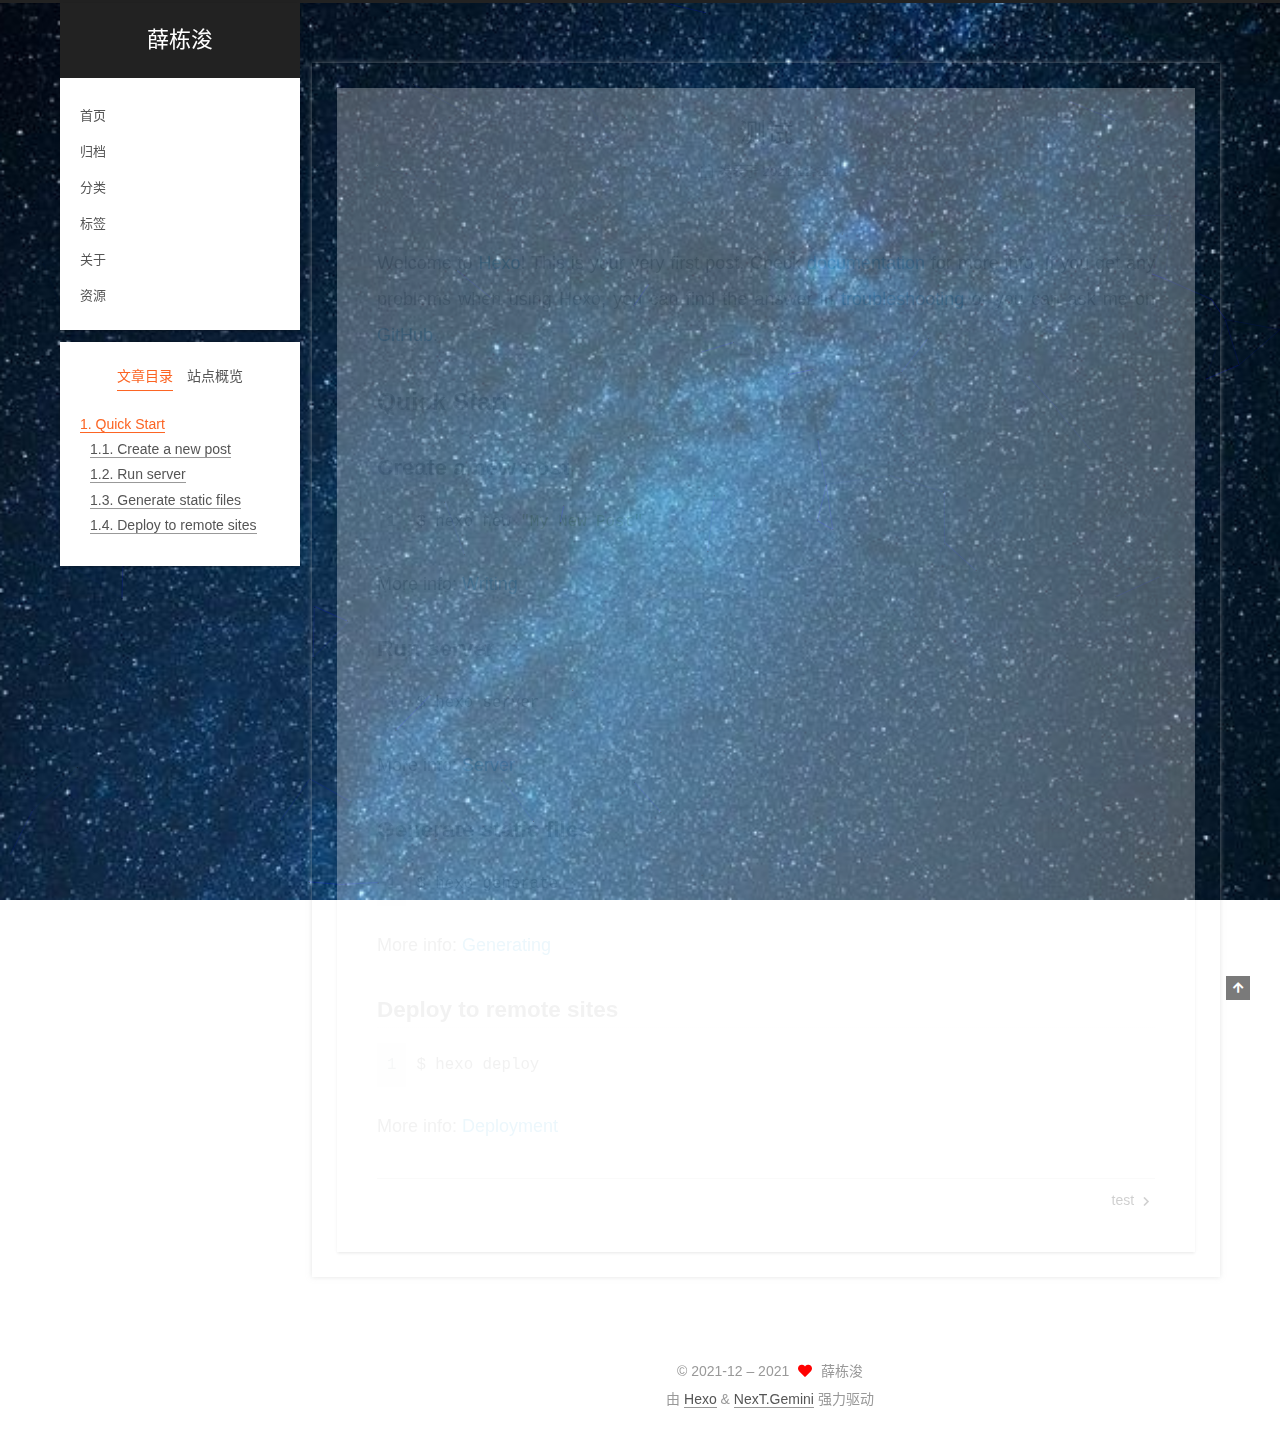
<file: 2021/12/21/hello-world/index.html>
<!DOCTYPE html>
<html lang="zh-CN">
<head>
  <meta charset="UTF-8">
<meta name="viewport" content="width=device-width, initial-scale=1, maximum-scale=2">
<meta name="theme-color" content="#222">
<meta name="generator" content="Hexo 5.4.0">
  <link rel="apple-touch-icon" sizes="180x180" href="/images/apple-touch-icon-next.png">
  <link rel="icon" type="image/png" sizes="32x32" href="/images/favicon-32x32-next.png">
  <link rel="icon" type="image/png" sizes="16x16" href="/images/favicon-16x16-next.png">
  <link rel="mask-icon" href="/images/logo.svg" color="#222">

<link rel="stylesheet" href="/css/main.css">


<link rel="stylesheet" href="/lib/font-awesome/css/all.min.css">
  <link rel="stylesheet" href="/lib/pace/pace-theme-minimal.min.css">
  <script src="/lib/pace/pace.min.js"></script>

<script id="hexo-configurations">
    var NexT = window.NexT || {};
    var CONFIG = {"hostname":"xuedj007.github.io","root":"/","scheme":"Gemini","version":"7.8.0","exturl":false,"sidebar":{"position":"left","display":"post","padding":18,"offset":12,"onmobile":false},"copycode":{"enable":false,"show_result":false,"style":null},"back2top":{"enable":true,"sidebar":false,"scrollpercent":false},"bookmark":{"enable":false,"color":"#222","save":"auto"},"fancybox":false,"mediumzoom":false,"lazyload":false,"pangu":false,"comments":{"style":"tabs","active":null,"storage":true,"lazyload":false,"nav":null},"algolia":{"hits":{"per_page":10},"labels":{"input_placeholder":"Search for Posts","hits_empty":"We didn't find any results for the search: ${query}","hits_stats":"${hits} results found in ${time} ms"}},"localsearch":{"enable":false,"trigger":"auto","top_n_per_article":1,"unescape":false,"preload":false},"motion":{"enable":true,"async":false,"transition":{"post_block":"fadeIn","post_header":"slideDownIn","post_body":"slideDownIn","coll_header":"slideLeftIn","sidebar":"slideUpIn"}}};
  </script>

  <meta name="description" content="Welcome to Hexo! This is your very first post. Check documentation for more info. If you get any problems when using Hexo, you can find the answer in troubleshooting or you can ask me on GitHub. Quick">
<meta property="og:type" content="article">
<meta property="og:title" content="测试">
<meta property="og:url" content="http://xuedj007.github.io/2021/12/21/hello-world/index.html">
<meta property="og:site_name" content="薛栋浚">
<meta property="og:description" content="Welcome to Hexo! This is your very first post. Check documentation for more info. If you get any problems when using Hexo, you can find the answer in troubleshooting or you can ask me on GitHub. Quick">
<meta property="og:locale" content="zh_CN">
<meta property="article:published_time" content="2021-12-21T03:25:02.000Z">
<meta property="article:modified_time" content="2021-12-21T03:25:02.435Z">
<meta property="article:author" content="薛栋浚">
<meta name="twitter:card" content="summary">

<link rel="canonical" href="http://xuedj007.github.io/2021/12/21/hello-world/">


<script id="page-configurations">
  // https://hexo.io/docs/variables.html
  CONFIG.page = {
    sidebar: "",
    isHome : false,
    isPost : true,
    lang   : 'zh-CN'
  };
</script>

  <title>测试 | 薛栋浚</title>
  






  <noscript>
  <style>
  .use-motion .brand,
  .use-motion .menu-item,
  .sidebar-inner,
  .use-motion .post-block,
  .use-motion .pagination,
  .use-motion .comments,
  .use-motion .post-header,
  .use-motion .post-body,
  .use-motion .collection-header { opacity: initial; }

  .use-motion .site-title,
  .use-motion .site-subtitle {
    opacity: initial;
    top: initial;
  }

  .use-motion .logo-line-before i { left: initial; }
  .use-motion .logo-line-after i { right: initial; }
  </style>
</noscript>

</head>

<body itemscope itemtype="http://schema.org/WebPage">
  <div class="container use-motion">
    <div class="headband"></div>

    <header class="header" itemscope itemtype="http://schema.org/WPHeader">
      <div class="header-inner"><div class="site-brand-container">
  <div class="site-nav-toggle">
    <div class="toggle" aria-label="切换导航栏">
      <span class="toggle-line toggle-line-first"></span>
      <span class="toggle-line toggle-line-middle"></span>
      <span class="toggle-line toggle-line-last"></span>
    </div>
  </div>

  <div class="site-meta">

    <a href="/" class="brand" rel="start">
      <span class="logo-line-before"><i></i></span>
      <h1 class="site-title">薛栋浚</h1>
      <span class="logo-line-after"><i></i></span>
    </a>
  </div>

  <div class="site-nav-right">
    <div class="toggle popup-trigger">
    </div>
  </div>
</div>




<nav class="site-nav">
  <ul id="menu" class="main-menu menu">
        <li class="menu-item menu-item-home">

    <a href="/" rel="section"><i class="home fa-fw"></i>首页</a>

  </li>
        <li class="menu-item menu-item-archives">

    <a href="/archives/" rel="section"><i class="archive fa-fw"></i>归档</a>

  </li>
        <li class="menu-item menu-item-categories">

    <a href="/categories/" rel="section"><i class="th fa-fw"></i>分类</a>

  </li>
        <li class="menu-item menu-item-tags">

    <a href="/tags/" rel="section"><i class="tags fa-fw"></i>标签</a>

  </li>
        <li class="menu-item menu-item-about">

    <a href="/about/" rel="section"><i class="user fa-fw"></i>关于</a>

  </li>
        <li class="menu-item menu-item-resources">

    <a href="/resources/" rel="section"><i class="download fa-fw"></i>资源</a>

  </li>
  </ul>
</nav>




</div>
    </header>

    
  <div class="back-to-top">
    <i class="fa fa-arrow-up"></i>
    <span>0%</span>
  </div>


    <main class="main">
      <div class="main-inner">
        <div class="content-wrap">
          

          <div class="content post posts-expand">
            

    
  
  
  <article itemscope itemtype="http://schema.org/Article" class="post-block" lang="zh-CN">
    <link itemprop="mainEntityOfPage" href="http://xuedj007.github.io/2021/12/21/hello-world/">

    <span hidden itemprop="author" itemscope itemtype="http://schema.org/Person">
      <meta itemprop="image" content="/images/avatar.gif">
      <meta itemprop="name" content="薛栋浚">
      <meta itemprop="description" content="勇往直前，勇攀高峰">
    </span>

    <span hidden itemprop="publisher" itemscope itemtype="http://schema.org/Organization">
      <meta itemprop="name" content="薛栋浚">
    </span>
      <header class="post-header">
        <h1 class="post-title" itemprop="name headline">
          测试
        </h1>

        <div class="post-meta">
            <span class="post-meta-item">
              <span class="post-meta-item-icon">
                <i class="far fa-calendar"></i>
              </span>
              <span class="post-meta-item-text">发表于</span>

              <time title="创建时间：2021-12-21 11:25:02" itemprop="dateCreated datePublished" datetime="2021-12-21T11:25:02+08:00">2021-12-21</time>
            </span>

          

        </div>
      </header>

    
    
    
    <div class="post-body" itemprop="articleBody">

      
        <p>Welcome to <a target="_blank" rel="noopener" href="https://hexo.io/">Hexo</a>! This is your very first post. Check <a target="_blank" rel="noopener" href="https://hexo.io/docs/">documentation</a> for more info. If you get any problems when using Hexo, you can find the answer in <a target="_blank" rel="noopener" href="https://hexo.io/docs/troubleshooting.html">troubleshooting</a> or you can ask me on <a target="_blank" rel="noopener" href="https://github.com/hexojs/hexo/issues">GitHub</a>.</p>
<h2 id="Quick-Start"><a href="#Quick-Start" class="headerlink" title="Quick Start"></a>Quick Start</h2><h3 id="Create-a-new-post"><a href="#Create-a-new-post" class="headerlink" title="Create a new post"></a>Create a new post</h3><figure class="highlight bash"><table><tr><td class="gutter"><pre><span class="line">1</span><br></pre></td><td class="code"><pre><span class="line">$ hexo new <span class="string">&quot;My New Post&quot;</span></span><br></pre></td></tr></table></figure>

<p>More info: <a target="_blank" rel="noopener" href="https://hexo.io/docs/writing.html">Writing</a></p>
<h3 id="Run-server"><a href="#Run-server" class="headerlink" title="Run server"></a>Run server</h3><figure class="highlight bash"><table><tr><td class="gutter"><pre><span class="line">1</span><br></pre></td><td class="code"><pre><span class="line">$ hexo server</span><br></pre></td></tr></table></figure>

<p>More info: <a target="_blank" rel="noopener" href="https://hexo.io/docs/server.html">Server</a></p>
<h3 id="Generate-static-files"><a href="#Generate-static-files" class="headerlink" title="Generate static files"></a>Generate static files</h3><figure class="highlight bash"><table><tr><td class="gutter"><pre><span class="line">1</span><br></pre></td><td class="code"><pre><span class="line">$ hexo generate</span><br></pre></td></tr></table></figure>

<p>More info: <a target="_blank" rel="noopener" href="https://hexo.io/docs/generating.html">Generating</a></p>
<h3 id="Deploy-to-remote-sites"><a href="#Deploy-to-remote-sites" class="headerlink" title="Deploy to remote sites"></a>Deploy to remote sites</h3><figure class="highlight bash"><table><tr><td class="gutter"><pre><span class="line">1</span><br></pre></td><td class="code"><pre><span class="line">$ hexo deploy</span><br></pre></td></tr></table></figure>

<p>More info: <a target="_blank" rel="noopener" href="https://hexo.io/docs/one-command-deployment.html">Deployment</a></p>

    </div>

    
    
    

      <footer class="post-footer">

        


        
    <div class="post-nav">
      <div class="post-nav-item"></div>
      <div class="post-nav-item">
    <a href="/2021/12/21/test-1/" rel="next" title="test">
      test <i class="fa fa-chevron-right"></i>
    </a></div>
    </div>
      </footer>
    
  </article>
  
  
  



          </div>
          

<script>
  window.addEventListener('tabs:register', () => {
    let { activeClass } = CONFIG.comments;
    if (CONFIG.comments.storage) {
      activeClass = localStorage.getItem('comments_active') || activeClass;
    }
    if (activeClass) {
      let activeTab = document.querySelector(`a[href="#comment-${activeClass}"]`);
      if (activeTab) {
        activeTab.click();
      }
    }
  });
  if (CONFIG.comments.storage) {
    window.addEventListener('tabs:click', event => {
      if (!event.target.matches('.tabs-comment .tab-content .tab-pane')) return;
      let commentClass = event.target.classList[1];
      localStorage.setItem('comments_active', commentClass);
    });
  }
</script>

        </div>
          
  
  <div class="toggle sidebar-toggle">
    <span class="toggle-line toggle-line-first"></span>
    <span class="toggle-line toggle-line-middle"></span>
    <span class="toggle-line toggle-line-last"></span>
  </div>

  <aside class="sidebar">
    <div class="sidebar-inner">

      <ul class="sidebar-nav motion-element">
        <li class="sidebar-nav-toc">
          文章目录
        </li>
        <li class="sidebar-nav-overview">
          站点概览
        </li>
      </ul>

      <!--noindex-->
      <div class="post-toc-wrap sidebar-panel">
          <div class="post-toc motion-element"><ol class="nav"><li class="nav-item nav-level-2"><a class="nav-link" href="#Quick-Start"><span class="nav-number">1.</span> <span class="nav-text">Quick Start</span></a><ol class="nav-child"><li class="nav-item nav-level-3"><a class="nav-link" href="#Create-a-new-post"><span class="nav-number">1.1.</span> <span class="nav-text">Create a new post</span></a></li><li class="nav-item nav-level-3"><a class="nav-link" href="#Run-server"><span class="nav-number">1.2.</span> <span class="nav-text">Run server</span></a></li><li class="nav-item nav-level-3"><a class="nav-link" href="#Generate-static-files"><span class="nav-number">1.3.</span> <span class="nav-text">Generate static files</span></a></li><li class="nav-item nav-level-3"><a class="nav-link" href="#Deploy-to-remote-sites"><span class="nav-number">1.4.</span> <span class="nav-text">Deploy to remote sites</span></a></li></ol></li></ol></div>
      </div>
      <!--/noindex-->

      <div class="site-overview-wrap sidebar-panel">
        <div class="site-author motion-element" itemprop="author" itemscope itemtype="http://schema.org/Person">
  <p class="site-author-name" itemprop="name">薛栋浚</p>
  <div class="site-description" itemprop="description">勇往直前，勇攀高峰</div>
</div>
<div class="site-state-wrap motion-element">
  <nav class="site-state">
      <div class="site-state-item site-state-posts">
          <a href="/archives/">
        
          <span class="site-state-item-count">2</span>
          <span class="site-state-item-name">日志</span>
        </a>
      </div>
  </nav>
</div>
  <div class="links-of-author motion-element">
      <span class="links-of-author-item">
        <a href="https://github.com/xuedj007" title="GitHub → https:&#x2F;&#x2F;github.com&#x2F;xuedj007" rel="noopener" target="_blank"><i class="fab fa-github fa-fw"></i>GitHub</a>
      </span>
      <span class="links-of-author-item">
        <a href="mailto:xuedj007@gmail.com" title="E-Mail → mailto:xuedj007@gmail.com" rel="noopener" target="_blank"><i class="fa fa-envelope fa-fw"></i>E-Mail</a>
      </span>
  </div>



      </div>

    </div>
  </aside>
  <div id="sidebar-dimmer"></div>


      </div>
    </main>

    <footer class="footer">
      <div class="footer-inner">
        

        

<div class="copyright">
  
  &copy; 2021-12 – 
  <span itemprop="copyrightYear">2021</span>
  <span class="with-love">
    <i class="fa fa-heart"></i>
  </span>
  <span class="author" itemprop="copyrightHolder">薛栋浚</span>
</div>
  <div class="powered-by">由 <a href="https://hexo.io/" class="theme-link" rel="noopener" target="_blank">Hexo</a> & <a href="https://theme-next.org/" class="theme-link" rel="noopener" target="_blank">NexT.Gemini</a> 强力驱动
  </div>

        








      </div>
    </footer>
  </div>

  
  
  <script color='0,0,255' opacity='0.5' zIndex='-1' count='99' src="/lib/canvas-nest/canvas-nest.min.js"></script>
  <script src="/lib/anime.min.js"></script>
  <script src="/lib/velocity/velocity.min.js"></script>
  <script src="/lib/velocity/velocity.ui.min.js"></script>

<script src="/js/utils.js"></script>

<script src="/js/motion.js"></script>


<script src="/js/schemes/pisces.js"></script>


<script src="/js/next-boot.js"></script>




  















  

  

</body>
</html>
</file>
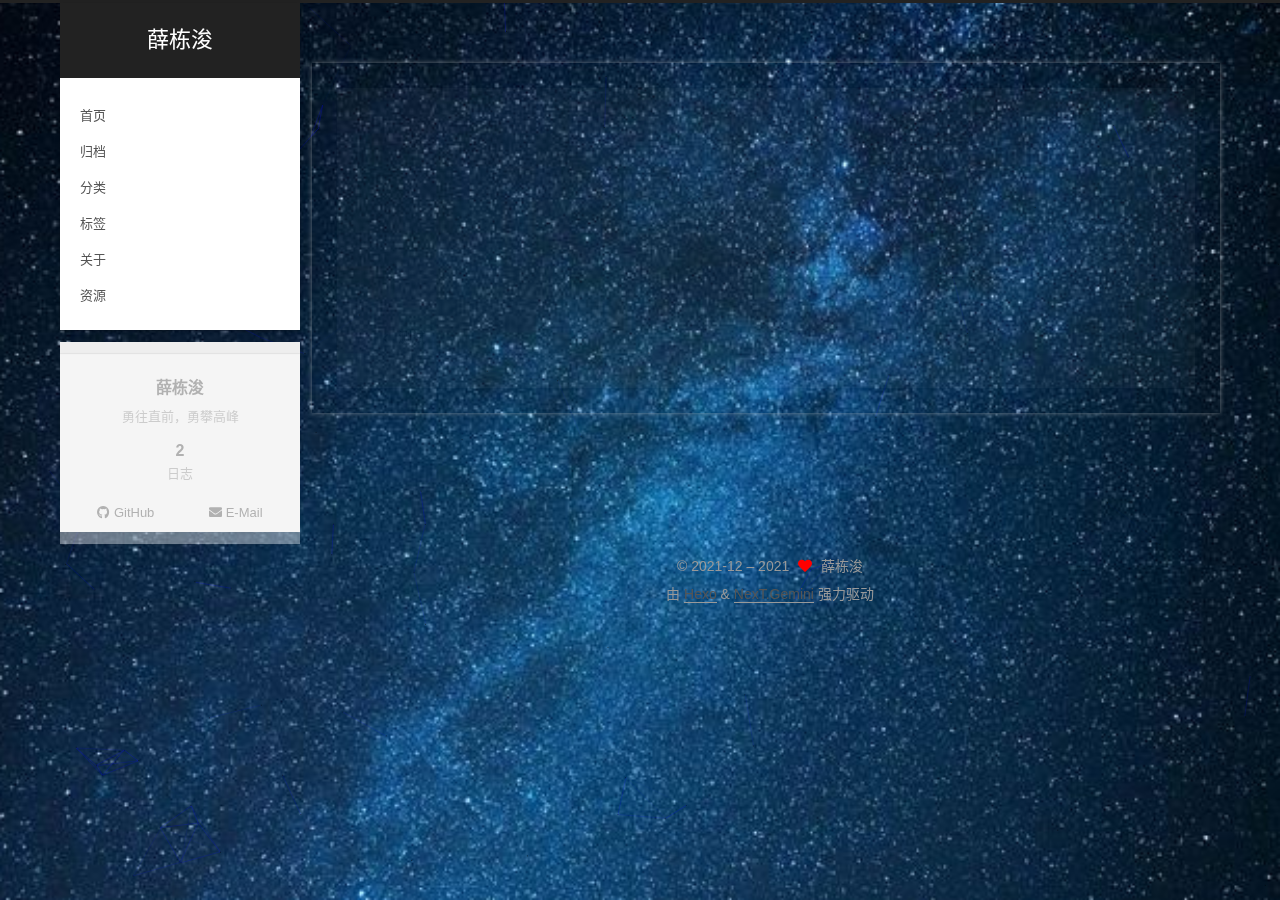
<file: 2021/12/21/test-1/index.html>
<!DOCTYPE html>
<html lang="zh-CN">
<head>
  <meta charset="UTF-8">
<meta name="viewport" content="width=device-width, initial-scale=1, maximum-scale=2">
<meta name="theme-color" content="#222">
<meta name="generator" content="Hexo 5.4.0">
  <link rel="apple-touch-icon" sizes="180x180" href="/images/apple-touch-icon-next.png">
  <link rel="icon" type="image/png" sizes="32x32" href="/images/favicon-32x32-next.png">
  <link rel="icon" type="image/png" sizes="16x16" href="/images/favicon-16x16-next.png">
  <link rel="mask-icon" href="/images/logo.svg" color="#222">

<link rel="stylesheet" href="/css/main.css">


<link rel="stylesheet" href="/lib/font-awesome/css/all.min.css">
  <link rel="stylesheet" href="/lib/pace/pace-theme-minimal.min.css">
  <script src="/lib/pace/pace.min.js"></script>

<script id="hexo-configurations">
    var NexT = window.NexT || {};
    var CONFIG = {"hostname":"xuedj007.github.io","root":"/","scheme":"Gemini","version":"7.8.0","exturl":false,"sidebar":{"position":"left","display":"post","padding":18,"offset":12,"onmobile":false},"copycode":{"enable":false,"show_result":false,"style":null},"back2top":{"enable":true,"sidebar":false,"scrollpercent":false},"bookmark":{"enable":false,"color":"#222","save":"auto"},"fancybox":false,"mediumzoom":false,"lazyload":false,"pangu":false,"comments":{"style":"tabs","active":null,"storage":true,"lazyload":false,"nav":null},"algolia":{"hits":{"per_page":10},"labels":{"input_placeholder":"Search for Posts","hits_empty":"We didn't find any results for the search: ${query}","hits_stats":"${hits} results found in ${time} ms"}},"localsearch":{"enable":false,"trigger":"auto","top_n_per_article":1,"unescape":false,"preload":false},"motion":{"enable":true,"async":false,"transition":{"post_block":"fadeIn","post_header":"slideDownIn","post_body":"slideDownIn","coll_header":"slideLeftIn","sidebar":"slideUpIn"}}};
  </script>

  <meta name="description" content="链接：https:&#x2F;&#x2F;github.com&#x2F;xuedj007">
<meta property="og:type" content="article">
<meta property="og:title" content="test">
<meta property="og:url" content="http://xuedj007.github.io/2021/12/21/test-1/index.html">
<meta property="og:site_name" content="薛栋浚">
<meta property="og:description" content="链接：https:&#x2F;&#x2F;github.com&#x2F;xuedj007">
<meta property="og:locale" content="zh_CN">
<meta property="article:published_time" content="2021-12-21T03:26:06.000Z">
<meta property="article:modified_time" content="2021-12-21T03:26:15.819Z">
<meta property="article:author" content="薛栋浚">
<meta name="twitter:card" content="summary">

<link rel="canonical" href="http://xuedj007.github.io/2021/12/21/test-1/">


<script id="page-configurations">
  // https://hexo.io/docs/variables.html
  CONFIG.page = {
    sidebar: "",
    isHome : false,
    isPost : true,
    lang   : 'zh-CN'
  };
</script>

  <title>test | 薛栋浚</title>
  






  <noscript>
  <style>
  .use-motion .brand,
  .use-motion .menu-item,
  .sidebar-inner,
  .use-motion .post-block,
  .use-motion .pagination,
  .use-motion .comments,
  .use-motion .post-header,
  .use-motion .post-body,
  .use-motion .collection-header { opacity: initial; }

  .use-motion .site-title,
  .use-motion .site-subtitle {
    opacity: initial;
    top: initial;
  }

  .use-motion .logo-line-before i { left: initial; }
  .use-motion .logo-line-after i { right: initial; }
  </style>
</noscript>

</head>

<body itemscope itemtype="http://schema.org/WebPage">
  <div class="container use-motion">
    <div class="headband"></div>

    <header class="header" itemscope itemtype="http://schema.org/WPHeader">
      <div class="header-inner"><div class="site-brand-container">
  <div class="site-nav-toggle">
    <div class="toggle" aria-label="切换导航栏">
      <span class="toggle-line toggle-line-first"></span>
      <span class="toggle-line toggle-line-middle"></span>
      <span class="toggle-line toggle-line-last"></span>
    </div>
  </div>

  <div class="site-meta">

    <a href="/" class="brand" rel="start">
      <span class="logo-line-before"><i></i></span>
      <h1 class="site-title">薛栋浚</h1>
      <span class="logo-line-after"><i></i></span>
    </a>
  </div>

  <div class="site-nav-right">
    <div class="toggle popup-trigger">
    </div>
  </div>
</div>




<nav class="site-nav">
  <ul id="menu" class="main-menu menu">
        <li class="menu-item menu-item-home">

    <a href="/" rel="section"><i class="home fa-fw"></i>首页</a>

  </li>
        <li class="menu-item menu-item-archives">

    <a href="/archives/" rel="section"><i class="archive fa-fw"></i>归档</a>

  </li>
        <li class="menu-item menu-item-categories">

    <a href="/categories/" rel="section"><i class="th fa-fw"></i>分类</a>

  </li>
        <li class="menu-item menu-item-tags">

    <a href="/tags/" rel="section"><i class="tags fa-fw"></i>标签</a>

  </li>
        <li class="menu-item menu-item-about">

    <a href="/about/" rel="section"><i class="user fa-fw"></i>关于</a>

  </li>
        <li class="menu-item menu-item-resources">

    <a href="/resources/" rel="section"><i class="download fa-fw"></i>资源</a>

  </li>
  </ul>
</nav>




</div>
    </header>

    
  <div class="back-to-top">
    <i class="fa fa-arrow-up"></i>
    <span>0%</span>
  </div>


    <main class="main">
      <div class="main-inner">
        <div class="content-wrap">
          

          <div class="content post posts-expand">
            

    
  
  
  <article itemscope itemtype="http://schema.org/Article" class="post-block" lang="zh-CN">
    <link itemprop="mainEntityOfPage" href="http://xuedj007.github.io/2021/12/21/test-1/">

    <span hidden itemprop="author" itemscope itemtype="http://schema.org/Person">
      <meta itemprop="image" content="/images/avatar.gif">
      <meta itemprop="name" content="薛栋浚">
      <meta itemprop="description" content="勇往直前，勇攀高峰">
    </span>

    <span hidden itemprop="publisher" itemscope itemtype="http://schema.org/Organization">
      <meta itemprop="name" content="薛栋浚">
    </span>
      <header class="post-header">
        <h1 class="post-title" itemprop="name headline">
          test
        </h1>

        <div class="post-meta">
            <span class="post-meta-item">
              <span class="post-meta-item-icon">
                <i class="far fa-calendar"></i>
              </span>
              <span class="post-meta-item-text">发表于</span>
              

              <time title="创建时间：2021-12-21 11:26:06 / 修改时间：11:26:15" itemprop="dateCreated datePublished" datetime="2021-12-21T11:26:06+08:00">2021-12-21</time>
            </span>

          

        </div>
      </header>

    
    
    
    <div class="post-body" itemprop="articleBody">

      
        <p>链接：<a target="_blank" rel="noopener" href="https://github.com/xuedj007">https://github.com/xuedj007</a></p>

    </div>

    
    
    

      <footer class="post-footer">

        


        
    <div class="post-nav">
      <div class="post-nav-item">
    <a href="/2021/12/21/hello-world/" rel="prev" title="测试">
      <i class="fa fa-chevron-left"></i> 测试
    </a></div>
      <div class="post-nav-item"></div>
    </div>
      </footer>
    
  </article>
  
  
  



          </div>
          

<script>
  window.addEventListener('tabs:register', () => {
    let { activeClass } = CONFIG.comments;
    if (CONFIG.comments.storage) {
      activeClass = localStorage.getItem('comments_active') || activeClass;
    }
    if (activeClass) {
      let activeTab = document.querySelector(`a[href="#comment-${activeClass}"]`);
      if (activeTab) {
        activeTab.click();
      }
    }
  });
  if (CONFIG.comments.storage) {
    window.addEventListener('tabs:click', event => {
      if (!event.target.matches('.tabs-comment .tab-content .tab-pane')) return;
      let commentClass = event.target.classList[1];
      localStorage.setItem('comments_active', commentClass);
    });
  }
</script>

        </div>
          
  
  <div class="toggle sidebar-toggle">
    <span class="toggle-line toggle-line-first"></span>
    <span class="toggle-line toggle-line-middle"></span>
    <span class="toggle-line toggle-line-last"></span>
  </div>

  <aside class="sidebar">
    <div class="sidebar-inner">

      <ul class="sidebar-nav motion-element">
        <li class="sidebar-nav-toc">
          文章目录
        </li>
        <li class="sidebar-nav-overview">
          站点概览
        </li>
      </ul>

      <!--noindex-->
      <div class="post-toc-wrap sidebar-panel">
      </div>
      <!--/noindex-->

      <div class="site-overview-wrap sidebar-panel">
        <div class="site-author motion-element" itemprop="author" itemscope itemtype="http://schema.org/Person">
  <p class="site-author-name" itemprop="name">薛栋浚</p>
  <div class="site-description" itemprop="description">勇往直前，勇攀高峰</div>
</div>
<div class="site-state-wrap motion-element">
  <nav class="site-state">
      <div class="site-state-item site-state-posts">
          <a href="/archives/">
        
          <span class="site-state-item-count">2</span>
          <span class="site-state-item-name">日志</span>
        </a>
      </div>
  </nav>
</div>
  <div class="links-of-author motion-element">
      <span class="links-of-author-item">
        <a href="https://github.com/xuedj007" title="GitHub → https:&#x2F;&#x2F;github.com&#x2F;xuedj007" rel="noopener" target="_blank"><i class="fab fa-github fa-fw"></i>GitHub</a>
      </span>
      <span class="links-of-author-item">
        <a href="mailto:xuedj007@gmail.com" title="E-Mail → mailto:xuedj007@gmail.com" rel="noopener" target="_blank"><i class="fa fa-envelope fa-fw"></i>E-Mail</a>
      </span>
  </div>



      </div>

    </div>
  </aside>
  <div id="sidebar-dimmer"></div>


      </div>
    </main>

    <footer class="footer">
      <div class="footer-inner">
        

        

<div class="copyright">
  
  &copy; 2021-12 – 
  <span itemprop="copyrightYear">2021</span>
  <span class="with-love">
    <i class="fa fa-heart"></i>
  </span>
  <span class="author" itemprop="copyrightHolder">薛栋浚</span>
</div>
  <div class="powered-by">由 <a href="https://hexo.io/" class="theme-link" rel="noopener" target="_blank">Hexo</a> & <a href="https://theme-next.org/" class="theme-link" rel="noopener" target="_blank">NexT.Gemini</a> 强力驱动
  </div>

        








      </div>
    </footer>
  </div>

  
  
  <script color='0,0,255' opacity='0.5' zIndex='-1' count='99' src="/lib/canvas-nest/canvas-nest.min.js"></script>
  <script src="/lib/anime.min.js"></script>
  <script src="/lib/velocity/velocity.min.js"></script>
  <script src="/lib/velocity/velocity.ui.min.js"></script>

<script src="/js/utils.js"></script>

<script src="/js/motion.js"></script>


<script src="/js/schemes/pisces.js"></script>


<script src="/js/next-boot.js"></script>




  















  

  

</body>
</html>
</file>
<file: css/main.css>
:root {
  --body-bg-color: #eee;
  --content-bg-color: #fff;
  --card-bg-color: #f5f5f5;
  --text-color: #555;
  --blockquote-color: #666;
  --link-color: #555;
  --link-hover-color: #222;
  --brand-color: #fff;
  --brand-hover-color: #fff;
  --table-row-odd-bg-color: #f9f9f9;
  --table-row-hover-bg-color: #f5f5f5;
  --menu-item-bg-color: #f5f5f5;
  --btn-default-bg: #fff;
  --btn-default-color: #555;
  --btn-default-border-color: #555;
  --btn-default-hover-bg: #222;
  --btn-default-hover-color: #fff;
  --btn-default-hover-border-color: #222;
}
html {
  line-height: 1.15; /* 1 */
  -webkit-text-size-adjust: 100%; /* 2 */
}
body {
  margin: 0;
}
main {
  display: block;
}
h1 {
  font-size: 2em;
  margin: 0.67em 0;
}
hr {
  box-sizing: content-box; /* 1 */
  height: 0; /* 1 */
  overflow: visible; /* 2 */
}
pre {
  font-family: monospace, monospace; /* 1 */
  font-size: 1em; /* 2 */
}
a {
  background: transparent;
}
abbr[title] {
  border-bottom: none; /* 1 */
  text-decoration: underline; /* 2 */
  text-decoration: underline dotted; /* 2 */
}
b,
strong {
  font-weight: bolder;
}
code,
kbd,
samp {
  font-family: monospace, monospace; /* 1 */
  font-size: 1em; /* 2 */
}
small {
  font-size: 80%;
}
sub,
sup {
  font-size: 75%;
  line-height: 0;
  position: relative;
  vertical-align: baseline;
}
sub {
  bottom: -0.25em;
}
sup {
  top: -0.5em;
}
img {
  border-style: none;
}
button,
input,
optgroup,
select,
textarea {
  font-family: inherit; /* 1 */
  font-size: 100%; /* 1 */
  line-height: 1.15; /* 1 */
  margin: 0; /* 2 */
}
button,
input {
/* 1 */
  overflow: visible;
}
button,
select {
/* 1 */
  text-transform: none;
}
button,
[type='button'],
[type='reset'],
[type='submit'] {
  -webkit-appearance: button;
}
button::-moz-focus-inner,
[type='button']::-moz-focus-inner,
[type='reset']::-moz-focus-inner,
[type='submit']::-moz-focus-inner {
  border-style: none;
  padding: 0;
}
button:-moz-focusring,
[type='button']:-moz-focusring,
[type='reset']:-moz-focusring,
[type='submit']:-moz-focusring {
  outline: 1px dotted ButtonText;
}
fieldset {
  padding: 0.35em 0.75em 0.625em;
}
legend {
  box-sizing: border-box; /* 1 */
  color: inherit; /* 2 */
  display: table; /* 1 */
  max-width: 100%; /* 1 */
  padding: 0; /* 3 */
  white-space: normal; /* 1 */
}
progress {
  vertical-align: baseline;
}
textarea {
  overflow: auto;
}
[type='checkbox'],
[type='radio'] {
  box-sizing: border-box; /* 1 */
  padding: 0; /* 2 */
}
[type='number']::-webkit-inner-spin-button,
[type='number']::-webkit-outer-spin-button {
  height: auto;
}
[type='search'] {
  outline-offset: -2px; /* 2 */
  -webkit-appearance: textfield; /* 1 */
}
[type='search']::-webkit-search-decoration {
  -webkit-appearance: none;
}
::-webkit-file-upload-button {
  font: inherit; /* 2 */
  -webkit-appearance: button; /* 1 */
}
details {
  display: block;
}
summary {
  display: list-item;
}
template {
  display: none;
}
[hidden] {
  display: none;
}
::selection {
  background: #262a30;
  color: #eee;
}
html,
body {
  height: 100%;
}
body {
  background: var(--body-bg-color);
  color: var(--text-color);
  font-family: 'Lato', "PingFang SC", "Microsoft YaHei", sans-serif;
  font-size: 1em;
  line-height: 2;
}
@media (max-width: 991px) {
  body {
    padding-left: 0 !important;
    padding-right: 0 !important;
  }
}
h1,
h2,
h3,
h4,
h5,
h6 {
  font-family: 'Lato', "PingFang SC", "Microsoft YaHei", sans-serif;
  font-weight: bold;
  line-height: 1.5;
  margin: 20px 0 15px;
}
h1 {
  font-size: 1.5em;
}
h2 {
  font-size: 1.375em;
}
h3 {
  font-size: 1.25em;
}
h4 {
  font-size: 1.125em;
}
h5 {
  font-size: 1em;
}
h6 {
  font-size: 0.875em;
}
p {
  margin: 0 0 20px 0;
}
a,
span.exturl {
  border-bottom: 1px solid #999;
  color: var(--link-color);
  outline: 0;
  text-decoration: none;
  overflow-wrap: break-word;
  word-wrap: break-word;
  cursor: pointer;
}
a:hover,
span.exturl:hover {
  border-bottom-color: var(--link-hover-color);
  color: var(--link-hover-color);
}
iframe,
img,
video {
  display: block;
  margin-left: auto;
  margin-right: auto;
  max-width: 100%;
}
hr {
  background-image: repeating-linear-gradient(-45deg, #ddd, #ddd 4px, transparent 4px, transparent 8px);
  border: 0;
  height: 3px;
  margin: 40px 0;
}
blockquote {
  border-left: 4px solid #ddd;
  color: var(--blockquote-color);
  margin: 0;
  padding: 0 15px;
}
blockquote cite::before {
  content: '-';
  padding: 0 5px;
}
dt {
  font-weight: bold;
}
dd {
  margin: 0;
  padding: 0;
}
kbd {
  background-color: #f5f5f5;
  background-image: linear-gradient(#eee, #fff, #eee);
  border: 1px solid #ccc;
  border-radius: 0.2em;
  box-shadow: 0.1em 0.1em 0.2em rgba(0,0,0,0.1);
  color: #555;
  font-family: inherit;
  padding: 0.1em 0.3em;
  white-space: nowrap;
}
.table-container {
  overflow: auto;
}
table {
  border-collapse: collapse;
  border-spacing: 0;
  font-size: 0.875em;
  margin: 0 0 20px 0;
  width: 100%;
}
tbody tr:nth-of-type(odd) {
  background: var(--table-row-odd-bg-color);
}
tbody tr:hover {
  background: var(--table-row-hover-bg-color);
}
caption,
th,
td {
  font-weight: normal;
  padding: 8px;
  vertical-align: middle;
}
th,
td {
  border: 1px solid #ddd;
  border-bottom: 3px solid #ddd;
}
th {
  font-weight: 700;
  padding-bottom: 10px;
}
td {
  border-bottom-width: 1px;
}
.btn {
  background: var(--btn-default-bg);
  border: 2px solid var(--btn-default-border-color);
  border-radius: 2px;
  color: var(--btn-default-color);
  display: inline-block;
  font-size: 0.875em;
  line-height: 2;
  padding: 0 20px;
  text-decoration: none;
  transition-property: background-color;
  transition-delay: 0s;
  transition-duration: 0.2s;
  transition-timing-function: ease-in-out;
}
.btn:hover {
  background: var(--btn-default-hover-bg);
  border-color: var(--btn-default-hover-border-color);
  color: var(--btn-default-hover-color);
}
.btn + .btn {
  margin: 0 0 8px 8px;
}
.btn .fa-fw {
  text-align: left;
  width: 1.285714285714286em;
}
.toggle {
  line-height: 0;
}
.toggle .toggle-line {
  background: #fff;
  display: inline-block;
  height: 2px;
  left: 0;
  position: relative;
  top: 0;
  transition: all 0.4s;
  vertical-align: top;
  width: 100%;
}
.toggle .toggle-line:not(:first-child) {
  margin-top: 3px;
}
.toggle.toggle-arrow .toggle-line-first {
  left: 50%;
  top: 2px;
  transform: rotate(45deg);
  width: 50%;
}
.toggle.toggle-arrow .toggle-line-middle {
  left: 2px;
  width: 90%;
}
.toggle.toggle-arrow .toggle-line-last {
  left: 50%;
  top: -2px;
  transform: rotate(-45deg);
  width: 50%;
}
.toggle.toggle-close .toggle-line-first {
  transform: rotate(-45deg);
  top: 5px;
}
.toggle.toggle-close .toggle-line-middle {
  opacity: 0;
}
.toggle.toggle-close .toggle-line-last {
  transform: rotate(45deg);
  top: -5px;
}
.highlight,
pre {
  background: #f7f7f7;
  color: #4d4d4c;
  line-height: 1.6;
  margin: 0 auto 20px;
}
pre,
code {
  font-family: consolas, Menlo, monospace, "PingFang SC", "Microsoft YaHei";
}
code {
  background: #eee;
  border-radius: 3px;
  color: #555;
  padding: 2px 4px;
  overflow-wrap: break-word;
  word-wrap: break-word;
}
.highlight *::selection {
  background: #d6d6d6;
}
.highlight pre {
  border: 0;
  margin: 0;
  padding: 10px 0;
}
.highlight table {
  border: 0;
  margin: 0;
  width: auto;
}
.highlight td {
  border: 0;
  padding: 0;
}
.highlight figcaption {
  background: #eff2f3;
  color: #4d4d4c;
  display: flex;
  font-size: 0.875em;
  justify-content: space-between;
  line-height: 1.2;
  padding: 0.5em;
}
.highlight figcaption a {
  color: #4d4d4c;
}
.highlight figcaption a:hover {
  border-bottom-color: #4d4d4c;
}
.highlight .gutter {
  -moz-user-select: none;
  -ms-user-select: none;
  -webkit-user-select: none;
  user-select: none;
}
.highlight .gutter pre {
  background: #eff2f3;
  color: #869194;
  padding-left: 10px;
  padding-right: 10px;
  text-align: right;
}
.highlight .code pre {
  background: #f7f7f7;
  padding-left: 10px;
  width: 100%;
}
.gist table {
  width: auto;
}
.gist table td {
  border: 0;
}
pre {
  overflow: auto;
  padding: 10px;
}
pre code {
  background: none;
  color: #4d4d4c;
  font-size: 0.875em;
  padding: 0;
  text-shadow: none;
}
pre .deletion {
  background: #fdd;
}
pre .addition {
  background: #dfd;
}
pre .meta {
  color: #eab700;
  -moz-user-select: none;
  -ms-user-select: none;
  -webkit-user-select: none;
  user-select: none;
}
pre .comment {
  color: #8e908c;
}
pre .variable,
pre .attribute,
pre .tag,
pre .name,
pre .regexp,
pre .ruby .constant,
pre .xml .tag .title,
pre .xml .pi,
pre .xml .doctype,
pre .html .doctype,
pre .css .id,
pre .css .class,
pre .css .pseudo {
  color: #c82829;
}
pre .number,
pre .preprocessor,
pre .built_in,
pre .builtin-name,
pre .literal,
pre .params,
pre .constant,
pre .command {
  color: #f5871f;
}
pre .ruby .class .title,
pre .css .rules .attribute,
pre .string,
pre .symbol,
pre .value,
pre .inheritance,
pre .header,
pre .ruby .symbol,
pre .xml .cdata,
pre .special,
pre .formula {
  color: #718c00;
}
pre .title,
pre .css .hexcolor {
  color: #3e999f;
}
pre .function,
pre .python .decorator,
pre .python .title,
pre .ruby .function .title,
pre .ruby .title .keyword,
pre .perl .sub,
pre .javascript .title,
pre .coffeescript .title {
  color: #4271ae;
}
pre .keyword,
pre .javascript .function {
  color: #8959a8;
}
.blockquote-center {
  border-left: none;
  margin: 40px 0;
  padding: 0;
  position: relative;
  text-align: center;
}
.blockquote-center .fa {
  display: block;
  opacity: 0.6;
  position: absolute;
  width: 100%;
}
.blockquote-center .fa-quote-left {
  border-top: 1px solid #ccc;
  text-align: left;
  top: -20px;
}
.blockquote-center .fa-quote-right {
  border-bottom: 1px solid #ccc;
  text-align: right;
  bottom: -20px;
}
.blockquote-center p,
.blockquote-center div {
  text-align: center;
}
.post-body .group-picture img {
  margin: 0 auto;
  padding: 0 3px;
}
.group-picture-row {
  margin-bottom: 6px;
  overflow: hidden;
}
.group-picture-column {
  float: left;
  margin-bottom: 10px;
}
.post-body .label {
  color: #555;
  display: inline;
  padding: 0 2px;
}
.post-body .label.default {
  background: #f0f0f0;
}
.post-body .label.primary {
  background: #efe6f7;
}
.post-body .label.info {
  background: #e5f2f8;
}
.post-body .label.success {
  background: #e7f4e9;
}
.post-body .label.warning {
  background: #fcf6e1;
}
.post-body .label.danger {
  background: #fae8eb;
}
.post-body .tabs {
  margin-bottom: 20px;
}
.post-body .tabs,
.tabs-comment {
  display: block;
  padding-top: 10px;
  position: relative;
}
.post-body .tabs ul.nav-tabs,
.tabs-comment ul.nav-tabs {
  display: flex;
  flex-wrap: wrap;
  margin: 0;
  margin-bottom: -1px;
  padding: 0;
}
@media (max-width: 413px) {
  .post-body .tabs ul.nav-tabs,
  .tabs-comment ul.nav-tabs {
    display: block;
    margin-bottom: 5px;
  }
}
.post-body .tabs ul.nav-tabs li.tab,
.tabs-comment ul.nav-tabs li.tab {
  border-bottom: 1px solid #ddd;
  border-left: 1px solid transparent;
  border-right: 1px solid transparent;
  border-top: 3px solid transparent;
  flex-grow: 1;
  list-style-type: none;
  border-radius: 0 0 0 0;
}
@media (max-width: 413px) {
  .post-body .tabs ul.nav-tabs li.tab,
  .tabs-comment ul.nav-tabs li.tab {
    border-bottom: 1px solid transparent;
    border-left: 3px solid transparent;
    border-right: 1px solid transparent;
    border-top: 1px solid transparent;
  }
}
@media (max-width: 413px) {
  .post-body .tabs ul.nav-tabs li.tab,
  .tabs-comment ul.nav-tabs li.tab {
    border-radius: 0;
  }
}
.post-body .tabs ul.nav-tabs li.tab a,
.tabs-comment ul.nav-tabs li.tab a {
  border-bottom: initial;
  display: block;
  line-height: 1.8;
  outline: 0;
  padding: 0.25em 0.75em;
  text-align: center;
  transition-delay: 0s;
  transition-duration: 0.2s;
  transition-timing-function: ease-out;
}
.post-body .tabs ul.nav-tabs li.tab a i,
.tabs-comment ul.nav-tabs li.tab a i {
  width: 1.285714285714286em;
}
.post-body .tabs ul.nav-tabs li.tab.active,
.tabs-comment ul.nav-tabs li.tab.active {
  border-bottom: 1px solid transparent;
  border-left: 1px solid #ddd;
  border-right: 1px solid #ddd;
  border-top: 3px solid #fc6423;
}
@media (max-width: 413px) {
  .post-body .tabs ul.nav-tabs li.tab.active,
  .tabs-comment ul.nav-tabs li.tab.active {
    border-bottom: 1px solid #ddd;
    border-left: 3px solid #fc6423;
    border-right: 1px solid #ddd;
    border-top: 1px solid #ddd;
  }
}
.post-body .tabs ul.nav-tabs li.tab.active a,
.tabs-comment ul.nav-tabs li.tab.active a {
  color: var(--link-color);
  cursor: default;
}
.post-body .tabs .tab-content .tab-pane,
.tabs-comment .tab-content .tab-pane {
  border: 1px solid #ddd;
  border-top: 0;
  padding: 20px 20px 0 20px;
  border-radius: 0;
}
.post-body .tabs .tab-content .tab-pane:not(.active),
.tabs-comment .tab-content .tab-pane:not(.active) {
  display: none;
}
.post-body .tabs .tab-content .tab-pane.active,
.tabs-comment .tab-content .tab-pane.active {
  display: block;
}
.post-body .tabs .tab-content .tab-pane.active:nth-of-type(1),
.tabs-comment .tab-content .tab-pane.active:nth-of-type(1) {
  border-radius: 0 0 0 0;
}
@media (max-width: 413px) {
  .post-body .tabs .tab-content .tab-pane.active:nth-of-type(1),
  .tabs-comment .tab-content .tab-pane.active:nth-of-type(1) {
    border-radius: 0;
  }
}
.post-body .note {
  border-radius: 3px;
  margin-bottom: 20px;
  padding: 1em;
  position: relative;
  border: 1px solid #eee;
  border-left-width: 5px;
}
.post-body .note h2,
.post-body .note h3,
.post-body .note h4,
.post-body .note h5,
.post-body .note h6 {
  margin-top: 0;
  border-bottom: initial;
  margin-bottom: 0;
  padding-top: 0;
}
.post-body .note p:first-child,
.post-body .note ul:first-child,
.post-body .note ol:first-child,
.post-body .note table:first-child,
.post-body .note pre:first-child,
.post-body .note blockquote:first-child,
.post-body .note img:first-child {
  margin-top: 0;
}
.post-body .note p:last-child,
.post-body .note ul:last-child,
.post-body .note ol:last-child,
.post-body .note table:last-child,
.post-body .note pre:last-child,
.post-body .note blockquote:last-child,
.post-body .note img:last-child {
  margin-bottom: 0;
}
.post-body .note.default {
  border-left-color: #777;
}
.post-body .note.default h2,
.post-body .note.default h3,
.post-body .note.default h4,
.post-body .note.default h5,
.post-body .note.default h6 {
  color: #777;
}
.post-body .note.primary {
  border-left-color: #6f42c1;
}
.post-body .note.primary h2,
.post-body .note.primary h3,
.post-body .note.primary h4,
.post-body .note.primary h5,
.post-body .note.primary h6 {
  color: #6f42c1;
}
.post-body .note.info {
  border-left-color: #428bca;
}
.post-body .note.info h2,
.post-body .note.info h3,
.post-body .note.info h4,
.post-body .note.info h5,
.post-body .note.info h6 {
  color: #428bca;
}
.post-body .note.success {
  border-left-color: #5cb85c;
}
.post-body .note.success h2,
.post-body .note.success h3,
.post-body .note.success h4,
.post-body .note.success h5,
.post-body .note.success h6 {
  color: #5cb85c;
}
.post-body .note.warning {
  border-left-color: #f0ad4e;
}
.post-body .note.warning h2,
.post-body .note.warning h3,
.post-body .note.warning h4,
.post-body .note.warning h5,
.post-body .note.warning h6 {
  color: #f0ad4e;
}
.post-body .note.danger {
  border-left-color: #d9534f;
}
.post-body .note.danger h2,
.post-body .note.danger h3,
.post-body .note.danger h4,
.post-body .note.danger h5,
.post-body .note.danger h6 {
  color: #d9534f;
}
.pagination .prev,
.pagination .next,
.pagination .page-number,
.pagination .space {
  display: inline-block;
  margin: 0 10px;
  padding: 0 11px;
  position: relative;
  top: -1px;
}
@media (max-width: 767px) {
  .pagination .prev,
  .pagination .next,
  .pagination .page-number,
  .pagination .space {
    margin: 0 5px;
  }
}
.pagination {
  border-top: 1px solid #eee;
  margin: 120px 0 0;
  text-align: center;
}
.pagination .prev,
.pagination .next,
.pagination .page-number {
  border-bottom: 0;
  border-top: 1px solid #eee;
  transition-property: border-color;
  transition-delay: 0s;
  transition-duration: 0.2s;
  transition-timing-function: ease-in-out;
}
.pagination .prev:hover,
.pagination .next:hover,
.pagination .page-number:hover {
  border-top-color: #222;
}
.pagination .space {
  margin: 0;
  padding: 0;
}
.pagination .prev {
  margin-left: 0;
}
.pagination .next {
  margin-right: 0;
}
.pagination .page-number.current {
  background: #ccc;
  border-top-color: #ccc;
  color: #fff;
}
@media (max-width: 767px) {
  .pagination {
    border-top: none;
  }
  .pagination .prev,
  .pagination .next,
  .pagination .page-number {
    border-bottom: 1px solid #eee;
    border-top: 0;
    margin-bottom: 10px;
    padding: 0 10px;
  }
  .pagination .prev:hover,
  .pagination .next:hover,
  .pagination .page-number:hover {
    border-bottom-color: #222;
  }
}
.comments {
  margin-top: 60px;
  overflow: hidden;
}
.comment-button-group {
  display: flex;
  flex-wrap: wrap-reverse;
  justify-content: center;
  margin: 1em 0;
}
.comment-button-group .comment-button {
  margin: 0.1em 0.2em;
}
.comment-button-group .comment-button.active {
  background: var(--btn-default-hover-bg);
  border-color: var(--btn-default-hover-border-color);
  color: var(--btn-default-hover-color);
}
.comment-position {
  display: none;
}
.comment-position.active {
  display: block;
}
.tabs-comment {
  background: var(--content-bg-color);
  margin-top: 4em;
  padding-top: 0;
}
.tabs-comment .comments {
  border: 0;
  box-shadow: none;
  margin-top: 0;
  padding-top: 0;
}
.container {
  min-height: 100%;
  position: relative;
}
.main-inner {
  margin: 0 auto;
  width: calc(100% - 20px);
}
@media (min-width: 1200px) {
  .main-inner {
    width: 1160px;
  }
}
@media (min-width: 1600px) {
  .main-inner {
    width: 73%;
  }
}
@media (max-width: 767px) {
  .content-wrap {
    padding: 0 20px;
  }
}
.header {
  background: transparent;
}
.header-inner {
  margin: 0 auto;
  width: calc(100% - 20px);
}
@media (min-width: 1200px) {
  .header-inner {
    width: 1160px;
  }
}
@media (min-width: 1600px) {
  .header-inner {
    width: 73%;
  }
}
.site-brand-container {
  display: flex;
  flex-shrink: 0;
  padding: 0 10px;
}
.headband {
  background: #222;
  height: 3px;
}
.site-meta {
  flex-grow: 1;
  text-align: center;
}
@media (max-width: 767px) {
  .site-meta {
    text-align: center;
  }
}
.brand {
  border-bottom: none;
  color: var(--brand-color);
  display: inline-block;
  line-height: 1.375em;
  padding: 0 40px;
  position: relative;
}
.brand:hover {
  color: var(--brand-hover-color);
}
.site-title {
  font-family: 'Lato', "PingFang SC", "Microsoft YaHei", sans-serif;
  font-size: 1.375em;
  font-weight: normal;
  margin: 0;
}
.site-subtitle {
  color: #ddd;
  font-size: 0.8125em;
  margin: 10px 0;
}
.use-motion .brand {
  opacity: 0;
}
.use-motion .site-title,
.use-motion .site-subtitle,
.use-motion .custom-logo-image {
  opacity: 0;
  position: relative;
  top: -10px;
}
.site-nav-toggle,
.site-nav-right {
  display: none;
}
@media (max-width: 767px) {
  .site-nav-toggle,
  .site-nav-right {
    display: flex;
    flex-direction: column;
    justify-content: center;
  }
}
.site-nav-toggle .toggle,
.site-nav-right .toggle {
  color: var(--text-color);
  padding: 10px;
  width: 22px;
}
.site-nav-toggle .toggle .toggle-line,
.site-nav-right .toggle .toggle-line {
  background: var(--text-color);
  border-radius: 1px;
}
.site-nav {
  display: block;
}
@media (max-width: 767px) {
  .site-nav {
    clear: both;
    display: none;
  }
}
.site-nav.site-nav-on {
  display: block;
}
.menu {
  margin-top: 20px;
  padding-left: 0;
  text-align: center;
}
.menu-item {
  display: inline-block;
  list-style: none;
  margin: 0 10px;
}
@media (max-width: 767px) {
  .menu-item {
    display: block;
    margin-top: 10px;
  }
  .menu-item.menu-item-search {
    display: none;
  }
}
.menu-item a,
.menu-item span.exturl {
  border-bottom: 0;
  display: block;
  font-size: 0.8125em;
  transition-property: border-color;
  transition-delay: 0s;
  transition-duration: 0.2s;
  transition-timing-function: ease-in-out;
}
@media (hover: none) {
  .menu-item a:hover,
  .menu-item span.exturl:hover {
    border-bottom-color: transparent !important;
  }
}
.menu-item .fa,
.menu-item .fab,
.menu-item .far,
.menu-item .fas {
  margin-right: 8px;
}
.menu-item .badge {
  display: inline-block;
  font-weight: bold;
  line-height: 1;
  margin-left: 0.35em;
  margin-top: 0.35em;
  text-align: center;
  white-space: nowrap;
}
@media (max-width: 767px) {
  .menu-item .badge {
    float: right;
    margin-left: 0;
  }
}
.menu-item-active a,
.menu .menu-item a:hover,
.menu .menu-item span.exturl:hover {
  background: var(--menu-item-bg-color);
}
.use-motion .menu-item {
  opacity: 0;
}
.sidebar {
  background: #222;
  bottom: 0;
  box-shadow: inset 0 2px 6px #000;
  position: fixed;
  top: 0;
}
@media (max-width: 991px) {
  .sidebar {
    display: none;
  }
}
.sidebar-inner {
  color: #999;
  padding: 18px 10px;
  text-align: center;
}
.cc-license {
  margin-top: 10px;
  text-align: center;
}
.cc-license .cc-opacity {
  border-bottom: none;
  opacity: 0.7;
}
.cc-license .cc-opacity:hover {
  opacity: 0.9;
}
.cc-license img {
  display: inline-block;
}
.site-author-image {
  border: 1px solid #eee;
  display: block;
  margin: 0 auto;
  max-width: 120px;
  padding: 2px;
  border-radius: 50%;
}
.site-author-name {
  color: var(--text-color);
  font-weight: 600;
  margin: 0;
  text-align: center;
}
.site-description {
  color: #999;
  font-size: 0.8125em;
  margin-top: 0;
  text-align: center;
}
.links-of-author {
  margin-top: 15px;
}
.links-of-author a,
.links-of-author span.exturl {
  border-bottom-color: #555;
  display: inline-block;
  font-size: 0.8125em;
  margin-bottom: 10px;
  margin-right: 10px;
  vertical-align: middle;
}
.links-of-author a::before,
.links-of-author span.exturl::before {
  background: #d17155;
  border-radius: 50%;
  content: ' ';
  display: inline-block;
  height: 4px;
  margin-right: 3px;
  vertical-align: middle;
  width: 4px;
}
.sidebar-button {
  margin-top: 15px;
}
.sidebar-button a {
  border: 1px solid #fc6423;
  border-radius: 4px;
  color: #fc6423;
  display: inline-block;
  padding: 0 15px;
}
.sidebar-button a .fa,
.sidebar-button a .fab,
.sidebar-button a .far,
.sidebar-button a .fas {
  margin-right: 5px;
}
.sidebar-button a:hover {
  background: #fc6423;
  border: 1px solid #fc6423;
  color: #fff;
}
.sidebar-button a:hover .fa,
.sidebar-button a:hover .fab,
.sidebar-button a:hover .far,
.sidebar-button a:hover .fas {
  color: #fff;
}
.links-of-blogroll {
  font-size: 0.8125em;
  margin-top: 10px;
}
.links-of-blogroll-title {
  font-size: 0.875em;
  font-weight: 600;
  margin-top: 0;
}
.links-of-blogroll-list {
  list-style: none;
  margin: 0;
  padding: 0;
}
#sidebar-dimmer {
  display: none;
}
@media (max-width: 767px) {
  #sidebar-dimmer {
    background: #000;
    display: block;
    height: 100%;
    left: 100%;
    opacity: 0;
    position: fixed;
    top: 0;
    width: 100%;
    z-index: 1100;
  }
  .sidebar-active + #sidebar-dimmer {
    opacity: 0.7;
    transform: translateX(-100%);
    transition: opacity 0.5s;
  }
}
.sidebar-nav {
  margin: 0;
  padding-bottom: 20px;
  padding-left: 0;
}
.sidebar-nav li {
  border-bottom: 1px solid transparent;
  color: var(--text-color);
  cursor: pointer;
  display: inline-block;
  font-size: 0.875em;
}
.sidebar-nav li.sidebar-nav-overview {
  margin-left: 10px;
}
.sidebar-nav li:hover {
  color: #fc6423;
}
.sidebar-nav .sidebar-nav-active {
  border-bottom-color: #fc6423;
  color: #fc6423;
}
.sidebar-nav .sidebar-nav-active:hover {
  color: #fc6423;
}
.sidebar-panel {
  display: none;
  overflow-x: hidden;
  overflow-y: auto;
}
.sidebar-panel-active {
  display: block;
}
.sidebar-toggle {
  background: #222;
  bottom: 45px;
  cursor: pointer;
  height: 14px;
  left: 30px;
  padding: 5px;
  position: fixed;
  width: 14px;
  z-index: 1300;
}
@media (max-width: 991px) {
  .sidebar-toggle {
    left: 20px;
    opacity: 0.8;
    display: none;
  }
}
.sidebar-toggle:hover .toggle-line {
  background: #fc6423;
}
.post-toc {
  font-size: 0.875em;
}
.post-toc ol {
  list-style: none;
  margin: 0;
  padding: 0 2px 5px 10px;
  text-align: left;
}
.post-toc ol > ol {
  padding-left: 0;
}
.post-toc ol a {
  transition-property: all;
  transition-delay: 0s;
  transition-duration: 0.2s;
  transition-timing-function: ease-in-out;
}
.post-toc .nav-item {
  line-height: 1.8;
  overflow: hidden;
  text-overflow: ellipsis;
  white-space: nowrap;
}
.post-toc .nav .nav-child {
  display: none;
}
.post-toc .nav .active > .nav-child {
  display: block;
}
.post-toc .nav .active-current > .nav-child {
  display: block;
}
.post-toc .nav .active-current > .nav-child > .nav-item {
  display: block;
}
.post-toc .nav .active > a {
  border-bottom-color: #fc6423;
  color: #fc6423;
}
.post-toc .nav .active-current > a {
  color: #fc6423;
}
.post-toc .nav .active-current > a:hover {
  color: #fc6423;
}
.site-state {
  display: flex;
  justify-content: center;
  line-height: 1.4;
  margin-top: 10px;
  overflow: hidden;
  text-align: center;
  white-space: nowrap;
}
.site-state-item {
  padding: 0 15px;
}
.site-state-item:not(:first-child) {
  border-left: 1px solid #eee;
}
.site-state-item a {
  border-bottom: none;
}
.site-state-item-count {
  display: block;
  font-size: 1em;
  font-weight: 600;
  text-align: center;
}
.site-state-item-name {
  color: #999;
  font-size: 0.8125em;
}
.footer {
  color: #999;
  font-size: 0.875em;
  padding: 20px 0;
}
.footer.footer-fixed {
  bottom: 0;
  left: 0;
  position: absolute;
  right: 0;
}
.footer-inner {
  box-sizing: border-box;
  margin: 0 auto;
  text-align: center;
  width: calc(100% - 20px);
}
@media (min-width: 1200px) {
  .footer-inner {
    width: 1160px;
  }
}
@media (min-width: 1600px) {
  .footer-inner {
    width: 73%;
  }
}
.languages {
  display: inline-block;
  font-size: 1.125em;
  position: relative;
}
.languages .lang-select-label span {
  margin: 0 0.5em;
}
.languages .lang-select {
  height: 100%;
  left: 0;
  opacity: 0;
  position: absolute;
  top: 0;
  width: 100%;
}
.with-love {
  color: #ff0000;
  display: inline-block;
  margin: 0 5px;
}
.powered-by,
.theme-info {
  display: inline-block;
}
@-moz-keyframes iconAnimate {
  0%, 100% {
    transform: scale(1);
  }
  10%, 30% {
    transform: scale(0.9);
  }
  20%, 40%, 60%, 80% {
    transform: scale(1.1);
  }
  50%, 70% {
    transform: scale(1.1);
  }
}
@-webkit-keyframes iconAnimate {
  0%, 100% {
    transform: scale(1);
  }
  10%, 30% {
    transform: scale(0.9);
  }
  20%, 40%, 60%, 80% {
    transform: scale(1.1);
  }
  50%, 70% {
    transform: scale(1.1);
  }
}
@-o-keyframes iconAnimate {
  0%, 100% {
    transform: scale(1);
  }
  10%, 30% {
    transform: scale(0.9);
  }
  20%, 40%, 60%, 80% {
    transform: scale(1.1);
  }
  50%, 70% {
    transform: scale(1.1);
  }
}
@keyframes iconAnimate {
  0%, 100% {
    transform: scale(1);
  }
  10%, 30% {
    transform: scale(0.9);
  }
  20%, 40%, 60%, 80% {
    transform: scale(1.1);
  }
  50%, 70% {
    transform: scale(1.1);
  }
}
.back-to-top {
  font-size: 12px;
  text-align: center;
  transition-delay: 0s;
  transition-duration: 0.2s;
  transition-timing-function: ease-in-out;
}
.back-to-top {
  background: #222;
  bottom: -100px;
  box-sizing: border-box;
  color: #fff;
  cursor: pointer;
  left: 30px;
  opacity: 0.6;
  padding: 0 6px;
  position: fixed;
  transition-property: bottom;
  z-index: 1300;
  width: 24px;
}
.back-to-top span {
  display: none;
}
.back-to-top:hover {
  color: #fc6423;
}
.back-to-top.back-to-top-on {
  bottom: 30px;
}
@media (max-width: 991px) {
  .back-to-top {
    left: 20px;
    opacity: 0.8;
  }
}
.post-body {
  font-family: 'Lato', "PingFang SC", "Microsoft YaHei", sans-serif;
  overflow-wrap: break-word;
  word-wrap: break-word;
}
@media (min-width: 1200px) {
  .post-body {
    font-size: 1.125em;
  }
}
.post-body .exturl .fa {
  font-size: 0.875em;
  margin-left: 4px;
}
.post-body .image-caption,
.post-body .figure .caption {
  color: #999;
  font-size: 0.875em;
  font-weight: bold;
  line-height: 1;
  margin: -20px auto 15px;
  text-align: center;
}
.post-sticky-flag {
  display: inline-block;
  transform: rotate(30deg);
}
.post-button {
  margin-top: 40px;
  text-align: center;
}
.use-motion .post-block,
.use-motion .pagination,
.use-motion .comments {
  opacity: 0;
}
.use-motion .post-header {
  opacity: 0;
}
.use-motion .post-body {
  opacity: 0;
}
.use-motion .collection-header {
  opacity: 0;
}
.posts-collapse {
  margin-left: 35px;
  position: relative;
}
@media (max-width: 767px) {
  .posts-collapse {
    margin-left: 0px;
    margin-right: 0px;
  }
}
.posts-collapse .collection-title {
  font-size: 1.125em;
  position: relative;
}
.posts-collapse .collection-title::before {
  background: #999;
  border: 1px solid #fff;
  border-radius: 50%;
  content: ' ';
  height: 10px;
  left: 0;
  margin-left: -6px;
  margin-top: -4px;
  position: absolute;
  top: 50%;
  width: 10px;
}
.posts-collapse .collection-year {
  font-size: 1.5em;
  font-weight: bold;
  margin: 60px 0;
  position: relative;
}
.posts-collapse .collection-year::before {
  background: #bbb;
  border-radius: 50%;
  content: ' ';
  height: 8px;
  left: 0;
  margin-left: -4px;
  margin-top: -4px;
  position: absolute;
  top: 50%;
  width: 8px;
}
.posts-collapse .collection-header {
  display: block;
  margin: 0 0 0 20px;
}
.posts-collapse .collection-header small {
  color: #bbb;
  margin-left: 5px;
}
.posts-collapse .post-header {
  border-bottom: 1px dashed #ccc;
  margin: 30px 0;
  padding-left: 15px;
  position: relative;
  transition-property: border;
  transition-delay: 0s;
  transition-duration: 0.2s;
  transition-timing-function: ease-in-out;
}
.posts-collapse .post-header::before {
  background: #bbb;
  border: 1px solid #fff;
  border-radius: 50%;
  content: ' ';
  height: 6px;
  left: 0;
  margin-left: -4px;
  position: absolute;
  top: 0.75em;
  transition-property: background;
  width: 6px;
  transition-delay: 0s;
  transition-duration: 0.2s;
  transition-timing-function: ease-in-out;
}
.posts-collapse .post-header:hover {
  border-bottom-color: #666;
}
.posts-collapse .post-header:hover::before {
  background: #222;
}
.posts-collapse .post-meta {
  display: inline;
  font-size: 0.75em;
  margin-right: 10px;
}
.posts-collapse .post-title {
  display: inline;
}
.posts-collapse .post-title a,
.posts-collapse .post-title span.exturl {
  border-bottom: none;
  color: var(--link-color);
}
.posts-collapse .post-title .fa-external-link-alt {
  font-size: 0.875em;
  margin-left: 5px;
}
.posts-collapse::before {
  background: #f5f5f5;
  content: ' ';
  height: 100%;
  left: 0;
  margin-left: -2px;
  position: absolute;
  top: 1.25em;
  width: 4px;
}
.post-eof {
  background: #ccc;
  height: 1px;
  margin: 80px auto 60px;
  text-align: center;
  width: 8%;
}
.post-block:last-of-type .post-eof {
  display: none;
}
.content {
  padding-top: 40px;
}
@media (min-width: 992px) {
  .post-body {
    text-align: justify;
  }
}
@media (max-width: 991px) {
  .post-body {
    text-align: justify;
  }
}
.post-body h1,
.post-body h2,
.post-body h3,
.post-body h4,
.post-body h5,
.post-body h6 {
  padding-top: 10px;
}
.post-body h1 .header-anchor,
.post-body h2 .header-anchor,
.post-body h3 .header-anchor,
.post-body h4 .header-anchor,
.post-body h5 .header-anchor,
.post-body h6 .header-anchor {
  border-bottom-style: none;
  color: #ccc;
  float: right;
  margin-left: 10px;
  visibility: hidden;
}
.post-body h1 .header-anchor:hover,
.post-body h2 .header-anchor:hover,
.post-body h3 .header-anchor:hover,
.post-body h4 .header-anchor:hover,
.post-body h5 .header-anchor:hover,
.post-body h6 .header-anchor:hover {
  color: inherit;
}
.post-body h1:hover .header-anchor,
.post-body h2:hover .header-anchor,
.post-body h3:hover .header-anchor,
.post-body h4:hover .header-anchor,
.post-body h5:hover .header-anchor,
.post-body h6:hover .header-anchor {
  visibility: visible;
}
.post-body iframe,
.post-body img,
.post-body video {
  margin-bottom: 20px;
}
.post-body .video-container {
  height: 0;
  margin-bottom: 20px;
  overflow: hidden;
  padding-top: 75%;
  position: relative;
  width: 100%;
}
.post-body .video-container iframe,
.post-body .video-container object,
.post-body .video-container embed {
  height: 100%;
  left: 0;
  margin: 0;
  position: absolute;
  top: 0;
  width: 100%;
}
.post-gallery {
  align-items: center;
  display: grid;
  grid-gap: 10px;
  grid-template-columns: 1fr 1fr 1fr;
  margin-bottom: 20px;
}
@media (max-width: 767px) {
  .post-gallery {
    grid-template-columns: 1fr 1fr;
  }
}
.post-gallery a {
  border: 0;
}
.post-gallery img {
  margin: 0;
}
.posts-expand .post-header {
  font-size: 1.125em;
}
.posts-expand .post-title {
  font-size: 1.5em;
  font-weight: normal;
  margin: initial;
  text-align: center;
  overflow-wrap: break-word;
  word-wrap: break-word;
}
.posts-expand .post-title-link {
  border-bottom: none;
  color: var(--link-color);
  display: inline-block;
  position: relative;
  vertical-align: top;
}
.posts-expand .post-title-link::before {
  background: var(--link-color);
  bottom: 0;
  content: '';
  height: 2px;
  left: 0;
  position: absolute;
  transform: scaleX(0);
  visibility: hidden;
  width: 100%;
  transition-delay: 0s;
  transition-duration: 0.2s;
  transition-timing-function: ease-in-out;
}
.posts-expand .post-title-link:hover::before {
  transform: scaleX(1);
  visibility: visible;
}
.posts-expand .post-title-link .fa-external-link-alt {
  font-size: 0.875em;
  margin-left: 5px;
}
.posts-expand .post-meta {
  color: #999;
  font-family: 'Lato', "PingFang SC", "Microsoft YaHei", sans-serif;
  font-size: 0.75em;
  margin: 3px 0 60px 0;
  text-align: center;
}
.posts-expand .post-meta .post-description {
  font-size: 0.875em;
  margin-top: 2px;
}
.posts-expand .post-meta time {
  border-bottom: 1px dashed #999;
  cursor: pointer;
}
.post-meta .post-meta-item + .post-meta-item::before {
  content: '|';
  margin: 0 0.5em;
}
.post-meta-divider {
  margin: 0 0.5em;
}
.post-meta-item-icon {
  margin-right: 3px;
}
@media (max-width: 991px) {
  .post-meta-item-icon {
    display: inline-block;
  }
}
@media (max-width: 991px) {
  .post-meta-item-text {
    display: none;
  }
}
.post-nav {
  border-top: 1px solid #eee;
  display: flex;
  justify-content: space-between;
  margin-top: 15px;
  padding: 10px 5px 0;
}
.post-nav-item {
  flex: 1;
}
.post-nav-item a {
  border-bottom: none;
  display: block;
  font-size: 0.875em;
  line-height: 1.6;
  position: relative;
}
.post-nav-item a:active {
  top: 2px;
}
.post-nav-item .fa {
  font-size: 0.75em;
}
.post-nav-item:first-child {
  margin-right: 15px;
}
.post-nav-item:first-child .fa {
  margin-right: 5px;
}
.post-nav-item:last-child {
  margin-left: 15px;
  text-align: right;
}
.post-nav-item:last-child .fa {
  margin-left: 5px;
}
.rtl.post-body p,
.rtl.post-body a,
.rtl.post-body h1,
.rtl.post-body h2,
.rtl.post-body h3,
.rtl.post-body h4,
.rtl.post-body h5,
.rtl.post-body h6,
.rtl.post-body li,
.rtl.post-body ul,
.rtl.post-body ol {
  direction: rtl;
  font-family: UKIJ Ekran;
}
.rtl.post-title {
  font-family: UKIJ Ekran;
}
.post-tags {
  margin-top: 40px;
  text-align: center;
}
.post-tags a {
  display: inline-block;
  font-size: 0.8125em;
}
.post-tags a:not(:last-child) {
  margin-right: 10px;
}
.post-widgets {
  border-top: 1px solid #eee;
  margin-top: 15px;
  text-align: center;
}
.wp_rating {
  height: 20px;
  line-height: 20px;
  margin-top: 10px;
  padding-top: 6px;
  text-align: center;
}
.social-like {
  display: flex;
  font-size: 0.875em;
  justify-content: center;
  text-align: center;
}
.reward-container {
  margin: 20px auto;
  padding: 10px 0;
  text-align: center;
  width: 90%;
}
.reward-container button {
  background: transparent;
  border: 1px solid #fc6423;
  border-radius: 0;
  color: #fc6423;
  cursor: pointer;
  line-height: 2;
  outline: 0;
  padding: 0 15px;
  vertical-align: text-top;
}
.reward-container button:hover {
  background: #fc6423;
  border: 1px solid transparent;
  color: #fa9366;
}
#qr {
  padding-top: 20px;
}
#qr a {
  border: 0;
}
#qr img {
  display: inline-block;
  margin: 0.8em 2em 0 2em;
  max-width: 100%;
  width: 180px;
}
#qr p {
  text-align: center;
}
.category-all-page .category-all-title {
  text-align: center;
}
.category-all-page .category-all {
  margin-top: 20px;
}
.category-all-page .category-list {
  list-style: none;
  margin: 0;
  padding: 0;
}
.category-all-page .category-list-item {
  margin: 5px 10px;
}
.category-all-page .category-list-count {
  color: #bbb;
}
.category-all-page .category-list-count::before {
  content: ' (';
  display: inline;
}
.category-all-page .category-list-count::after {
  content: ') ';
  display: inline;
}
.category-all-page .category-list-child {
  padding-left: 10px;
}
.event-list {
  padding: 0;
}
.event-list hr {
  background: #222;
  margin: 20px 0 45px 0;
}
.event-list hr::after {
  background: #222;
  color: #fff;
  content: 'NOW';
  display: inline-block;
  font-weight: bold;
  padding: 0 5px;
  text-align: right;
}
.event-list .event {
  background: #222;
  margin: 20px 0;
  min-height: 40px;
  padding: 15px 0 15px 10px;
}
.event-list .event .event-summary {
  color: #fff;
  margin: 0;
  padding-bottom: 3px;
}
.event-list .event .event-summary::before {
  animation: dot-flash 1s alternate infinite ease-in-out;
  color: #fff;
  content: '\f111';
  display: inline-block;
  font-size: 10px;
  margin-right: 25px;
  vertical-align: middle;
  font-family: 'Font Awesome 5 Free';
  font-weight: 900;
}
.event-list .event .event-relative-time {
  color: #bbb;
  display: inline-block;
  font-size: 12px;
  font-weight: normal;
  padding-left: 12px;
}
.event-list .event .event-details {
  color: #fff;
  display: block;
  line-height: 18px;
  margin-left: 56px;
  padding-bottom: 6px;
  padding-top: 3px;
  text-indent: -24px;
}
.event-list .event .event-details::before {
  color: #fff;
  display: inline-block;
  margin-right: 9px;
  text-align: center;
  text-indent: 0;
  width: 14px;
  font-family: 'Font Awesome 5 Free';
  font-weight: 900;
}
.event-list .event .event-details.event-location::before {
  content: '\f041';
}
.event-list .event .event-details.event-duration::before {
  content: '\f017';
}
.event-list .event-past {
  background: #f5f5f5;
}
.event-list .event-past .event-summary,
.event-list .event-past .event-details {
  color: #bbb;
  opacity: 0.9;
}
.event-list .event-past .event-summary::before,
.event-list .event-past .event-details::before {
  animation: none;
  color: #bbb;
}
@-moz-keyframes dot-flash {
  from {
    opacity: 1;
    transform: scale(1);
  }
  to {
    opacity: 0;
    transform: scale(0.8);
  }
}
@-webkit-keyframes dot-flash {
  from {
    opacity: 1;
    transform: scale(1);
  }
  to {
    opacity: 0;
    transform: scale(0.8);
  }
}
@-o-keyframes dot-flash {
  from {
    opacity: 1;
    transform: scale(1);
  }
  to {
    opacity: 0;
    transform: scale(0.8);
  }
}
@keyframes dot-flash {
  from {
    opacity: 1;
    transform: scale(1);
  }
  to {
    opacity: 0;
    transform: scale(0.8);
  }
}
ul.breadcrumb {
  font-size: 0.75em;
  list-style: none;
  margin: 1em 0;
  padding: 0 2em;
  text-align: center;
}
ul.breadcrumb li {
  display: inline;
}
ul.breadcrumb li + li::before {
  content: '/\00a0';
  font-weight: normal;
  padding: 0.5em;
}
ul.breadcrumb li + li:last-child {
  font-weight: bold;
}
.tag-cloud {
  text-align: center;
}
.tag-cloud a {
  display: inline-block;
  margin: 10px;
}
.tag-cloud a:hover {
  color: var(--link-hover-color) !important;
}
.header {
  margin: 0 auto;
  position: relative;
  width: calc(100% - 20px);
}
@media (min-width: 1200px) {
  .header {
    width: 1160px;
  }
}
@media (min-width: 1600px) {
  .header {
    width: 73%;
  }
}
@media (max-width: 991px) {
  .header {
    width: auto;
  }
}
.header-inner {
  background: var(--content-bg-color);
  border-radius: initial;
  box-shadow: 0 2px 2px 0 rgba(0,0,0,0.12), 0 3px 1px -2px rgba(0,0,0,0.06), 0 1px 5px 0 rgba(0,0,0,0.12);
  overflow: hidden;
  padding: 0;
  position: absolute;
  top: 0;
  width: 240px;
}
@media (min-width: 1200px) {
  .header-inner {
    width: 240px;
  }
}
@media (max-width: 991px) {
  .header-inner {
    border-radius: initial;
    position: relative;
    width: auto;
  }
}
.main-inner {
  align-items: flex-start;
  display: flex;
  justify-content: space-between;
  flex-direction: row-reverse;
}
@media (max-width: 991px) {
  .main-inner {
    width: auto;
  }
}
.content-wrap {
  background: var(--content-bg-color);
  border-radius: initial;
  box-shadow: 0 2px 2px 0 rgba(0,0,0,0.12), 0 3px 1px -2px rgba(0,0,0,0.06), 0 1px 5px 0 rgba(0,0,0,0.12);
  box-sizing: border-box;
  padding: 40px;
  width: calc(100% - 252px);
}
@media (max-width: 991px) {
  .content-wrap {
    border-radius: initial;
    padding: 20px;
    width: 100%;
  }
}
.footer-inner {
  padding-left: 260px;
}
.back-to-top {
  left: auto;
  right: 30px;
}
@media (max-width: 991px) {
  .back-to-top {
    right: 20px;
  }
}
@media (max-width: 991px) {
  .footer-inner {
    padding-left: 0;
    padding-right: 0;
    width: auto;
  }
}
.site-brand-container {
  background: #222;
}
@media (max-width: 991px) {
  .site-brand-container {
    box-shadow: 0 0 16px rgba(0,0,0,0.5);
  }
}
.site-meta {
  padding: 20px 0;
}
.brand {
  padding: 0;
}
.site-subtitle {
  margin: 10px 10px 0;
}
.custom-logo-image {
  margin-top: 20px;
}
@media (max-width: 991px) {
  .custom-logo-image {
    display: none;
  }
}
@media (min-width: 768px) and (max-width: 991px) {
  .site-nav-toggle,
  .site-nav-right {
    display: flex;
    flex-direction: column;
    justify-content: center;
  }
}
.site-nav-toggle .toggle,
.site-nav-right .toggle {
  color: #fff;
}
.site-nav-toggle .toggle .toggle-line,
.site-nav-right .toggle .toggle-line {
  background: #fff;
}
@media (min-width: 768px) and (max-width: 991px) {
  .site-nav {
    display: none;
  }
}
.menu .menu-item {
  display: block;
  margin: 0;
}
.menu .menu-item a,
.menu .menu-item span.exturl {
  padding: 5px 20px;
  position: relative;
  text-align: left;
  transition-property: background-color;
}
@media (max-width: 991px) {
  .menu .menu-item.menu-item-search {
    display: none;
  }
}
.menu .menu-item .badge {
  background: #ccc;
  border-radius: 10px;
  color: #fff;
  float: right;
  padding: 2px 5px;
  text-shadow: 1px 1px 0 rgba(0,0,0,0.1);
  vertical-align: middle;
}
.main-menu .menu-item-active a::after {
  background: #bbb;
  border-radius: 50%;
  content: ' ';
  height: 6px;
  margin-top: -3px;
  position: absolute;
  right: 15px;
  top: 50%;
  width: 6px;
}
.sub-menu {
  background: var(--content-bg-color);
  border-bottom: 1px solid #ddd;
  margin: 0;
  padding: 6px 0;
}
.sub-menu .menu-item {
  display: inline-block;
}
.sub-menu .menu-item a,
.sub-menu .menu-item span.exturl {
  background: transparent;
  margin: 5px 10px;
  padding: initial;
}
.sub-menu .menu-item a:hover,
.sub-menu .menu-item span.exturl:hover {
  background: transparent;
  color: #fc6423;
}
.sub-menu .menu-item-active a {
  border-bottom-color: #fc6423;
  color: #fc6423;
}
.sub-menu .menu-item-active a:hover {
  border-bottom-color: #fc6423;
}
.sidebar {
  background: var(--body-bg-color);
  box-shadow: none;
  margin-top: 100%;
  position: static;
  width: 240px;
}
@media (max-width: 991px) {
  .sidebar {
    display: none;
  }
}
.sidebar-toggle {
  display: none;
}
.sidebar-inner {
  background: var(--content-bg-color);
  border-radius: initial;
  box-shadow: 0 2px 2px 0 rgba(0,0,0,0.12), 0 3px 1px -2px rgba(0,0,0,0.06), 0 1px 5px 0 rgba(0,0,0,0.12), 0 -1px 0.5px 0 rgba(0,0,0,0.09);
  box-sizing: border-box;
  color: var(--text-color);
  width: 240px;
  opacity: 0;
}
.sidebar-inner.affix {
  position: fixed;
  top: 12px;
}
.sidebar-inner.affix-bottom {
  position: absolute;
}
.site-state-item {
  padding: 0 10px;
}
.sidebar-button {
  border-bottom: 1px dotted #ccc;
  border-top: 1px dotted #ccc;
  margin-top: 10px;
  text-align: center;
}
.sidebar-button a {
  border: 0;
  color: #fc6423;
  display: block;
}
.sidebar-button a:hover {
  background: none;
  border: 0;
  color: #e34603;
}
.sidebar-button a:hover .fa,
.sidebar-button a:hover .fab,
.sidebar-button a:hover .far,
.sidebar-button a:hover .fas {
  color: #e34603;
}
.links-of-author {
  display: flex;
  flex-wrap: wrap;
  margin-top: 10px;
  justify-content: center;
}
.links-of-author-item {
  margin: 5px 0 0;
  width: 50%;
}
.links-of-author-item a,
.links-of-author-item span.exturl {
  box-sizing: border-box;
  display: inline-block;
  margin-bottom: 0;
  margin-right: 0;
  max-width: 216px;
  overflow: hidden;
  padding: 0 5px;
  text-overflow: ellipsis;
  white-space: nowrap;
}
.links-of-author-item a,
.links-of-author-item span.exturl {
  border-bottom: none;
  display: block;
  text-decoration: none;
}
.links-of-author-item a::before,
.links-of-author-item span.exturl::before {
  display: none;
}
.links-of-author-item a:hover,
.links-of-author-item span.exturl:hover {
  background: var(--body-bg-color);
  border-radius: 4px;
}
.links-of-author-item .fa,
.links-of-author-item .fab,
.links-of-author-item .far,
.links-of-author-item .fas {
  margin-right: 2px;
}
.links-of-blogroll-item {
  padding: 0;
}
.content-wrap {
  background: initial;
  box-shadow: initial;
  padding: initial;
}
.post-block {
  background: var(--content-bg-color);
  border-radius: initial;
  box-shadow: 0 2px 2px 0 rgba(0,0,0,0.12), 0 3px 1px -2px rgba(0,0,0,0.06), 0 1px 5px 0 rgba(0,0,0,0.12);
  padding: 40px;
}
.post-block + .post-block {
  border-radius: initial;
  box-shadow: 0 2px 2px 0 rgba(0,0,0,0.12), 0 3px 1px -2px rgba(0,0,0,0.06), 0 1px 5px 0 rgba(0,0,0,0.12), 0 -1px 0.5px 0 rgba(0,0,0,0.09);
  margin-top: 12px;
}
.comments {
  background: var(--content-bg-color);
  border-radius: initial;
  box-shadow: 0 2px 2px 0 rgba(0,0,0,0.12), 0 3px 1px -2px rgba(0,0,0,0.06), 0 1px 5px 0 rgba(0,0,0,0.12), 0 -1px 0.5px 0 rgba(0,0,0,0.09);
  margin-top: 12px;
  padding: 40px;
}
.tabs-comment {
  margin-top: 1em;
}
.content {
  padding-top: initial;
}
.post-eof {
  display: none;
}
.pagination {
  background: var(--content-bg-color);
  border-radius: initial;
  border-top: initial;
  box-shadow: 0 2px 2px 0 rgba(0,0,0,0.12), 0 3px 1px -2px rgba(0,0,0,0.06), 0 1px 5px 0 rgba(0,0,0,0.12), 0 -1px 0.5px 0 rgba(0,0,0,0.09);
  margin: 12px 0 0;
  padding: 10px 0 10px;
}
.pagination .prev,
.pagination .next,
.pagination .page-number {
  margin-bottom: initial;
  top: initial;
}
.main {
  padding-bottom: initial;
}
.footer {
  bottom: auto;
}
.sub-menu {
  border-bottom: initial;
  box-shadow: 0 2px 2px 0 rgba(0,0,0,0.12), 0 3px 1px -2px rgba(0,0,0,0.06), 0 1px 5px 0 rgba(0,0,0,0.12);
}
.sub-menu + .content .post-block {
  box-shadow: 0 2px 2px 0 rgba(0,0,0,0.12), 0 3px 1px -2px rgba(0,0,0,0.06), 0 1px 5px 0 rgba(0,0,0,0.12), 0 -1px 0.5px 0 rgba(0,0,0,0.09);
  margin-top: 12px;
}
@media (min-width: 768px) and (max-width: 991px) {
  .sub-menu + .content .post-block {
    margin-top: 10px;
  }
}
@media (max-width: 767px) {
  .sub-menu + .content .post-block {
    margin-top: 8px;
  }
}
.post-body h1,
.post-body h2 {
  border-bottom: 1px solid #eee;
}
.post-body h3 {
  border-bottom: 1px dotted #eee;
}
@media (min-width: 768px) and (max-width: 991px) {
  .content-wrap {
    padding: 10px;
  }
  .posts-expand .post-button {
    margin-top: 20px;
  }
  .post-block {
    border-radius: initial;
    box-shadow: 0 2px 2px 0 rgba(0,0,0,0.12), 0 3px 1px -2px rgba(0,0,0,0.06), 0 1px 5px 0 rgba(0,0,0,0.12), 0 -1px 0.5px 0 rgba(0,0,0,0.09);
    padding: 20px;
  }
  .post-block + .post-block {
    margin-top: 10px;
  }
  .comments {
    margin-top: 10px;
    padding: 10px 20px;
  }
  .pagination {
    margin: 10px 0 0;
  }
}
@media (max-width: 767px) {
  .content-wrap {
    padding: 8px;
  }
  .posts-expand .post-button {
    margin: 12px 0;
  }
  .post-block {
    border-radius: initial;
    box-shadow: 0 2px 2px 0 rgba(0,0,0,0.12), 0 3px 1px -2px rgba(0,0,0,0.06), 0 1px 5px 0 rgba(0,0,0,0.12), 0 -1px 0.5px 0 rgba(0,0,0,0.09);
    min-height: auto;
    padding: 12px;
  }
  .post-block + .post-block {
    margin-top: 8px;
  }
  .comments {
    margin-top: 8px;
    padding: 10px 12px;
  }
  .pagination {
    margin: 8px 0 0;
  }
}
body {
  background: url("/images/background.png");
  background-size: cover;
  background-repeat: no-repeat;
  background-attachment: fixed;
  background-position: 50% 50%;
}
.post {
  margin-top: 60px;
  margin-bottom: 60px;
  padding: 25px;
  -webkit-box-shadow: 0 0 5px rgba(202,203,203,0.5);
  -moz-box-shadow: 0 0 5px rgba(202,203,204,0.5);
}
.post-body p a {
  color: #0593d3;
  border-bottom: none;
}
.post-body p a:hover {
  color: #0477ab;
  text-decoration: underline;
}
</file>
